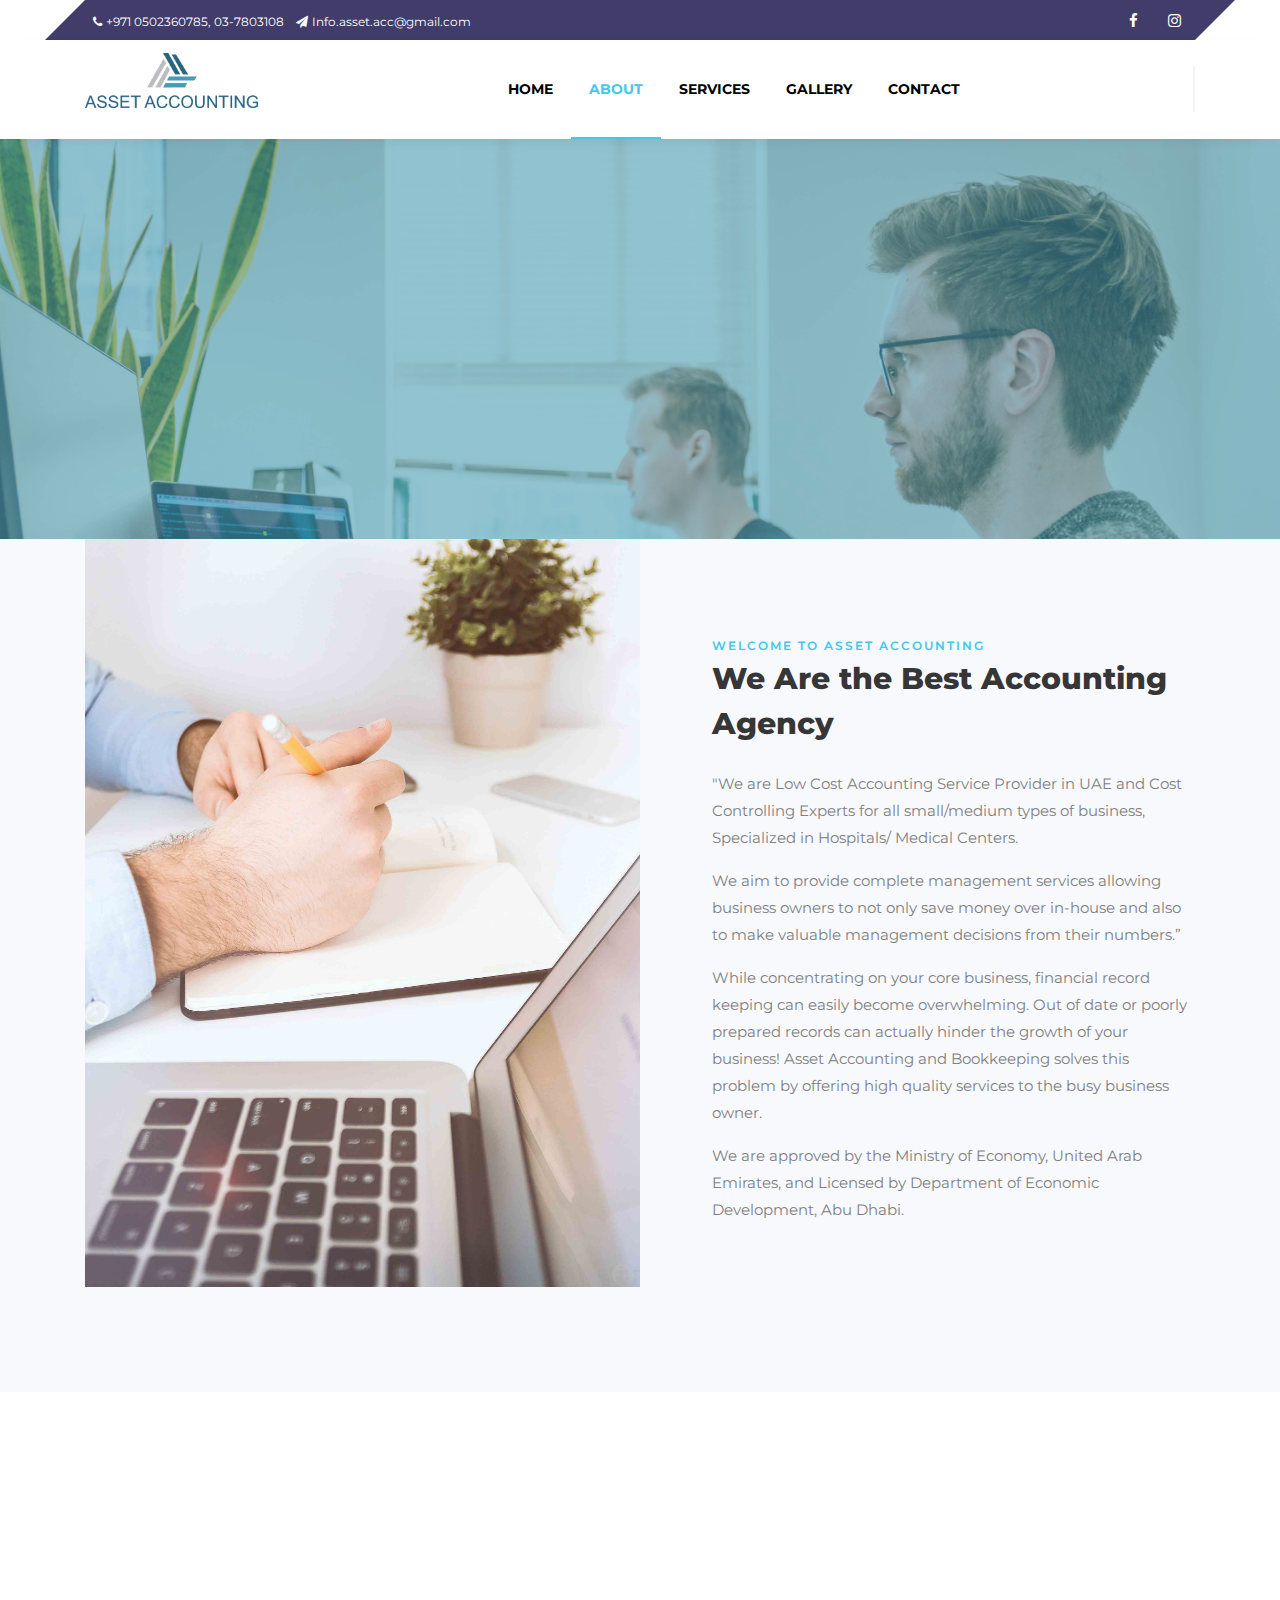
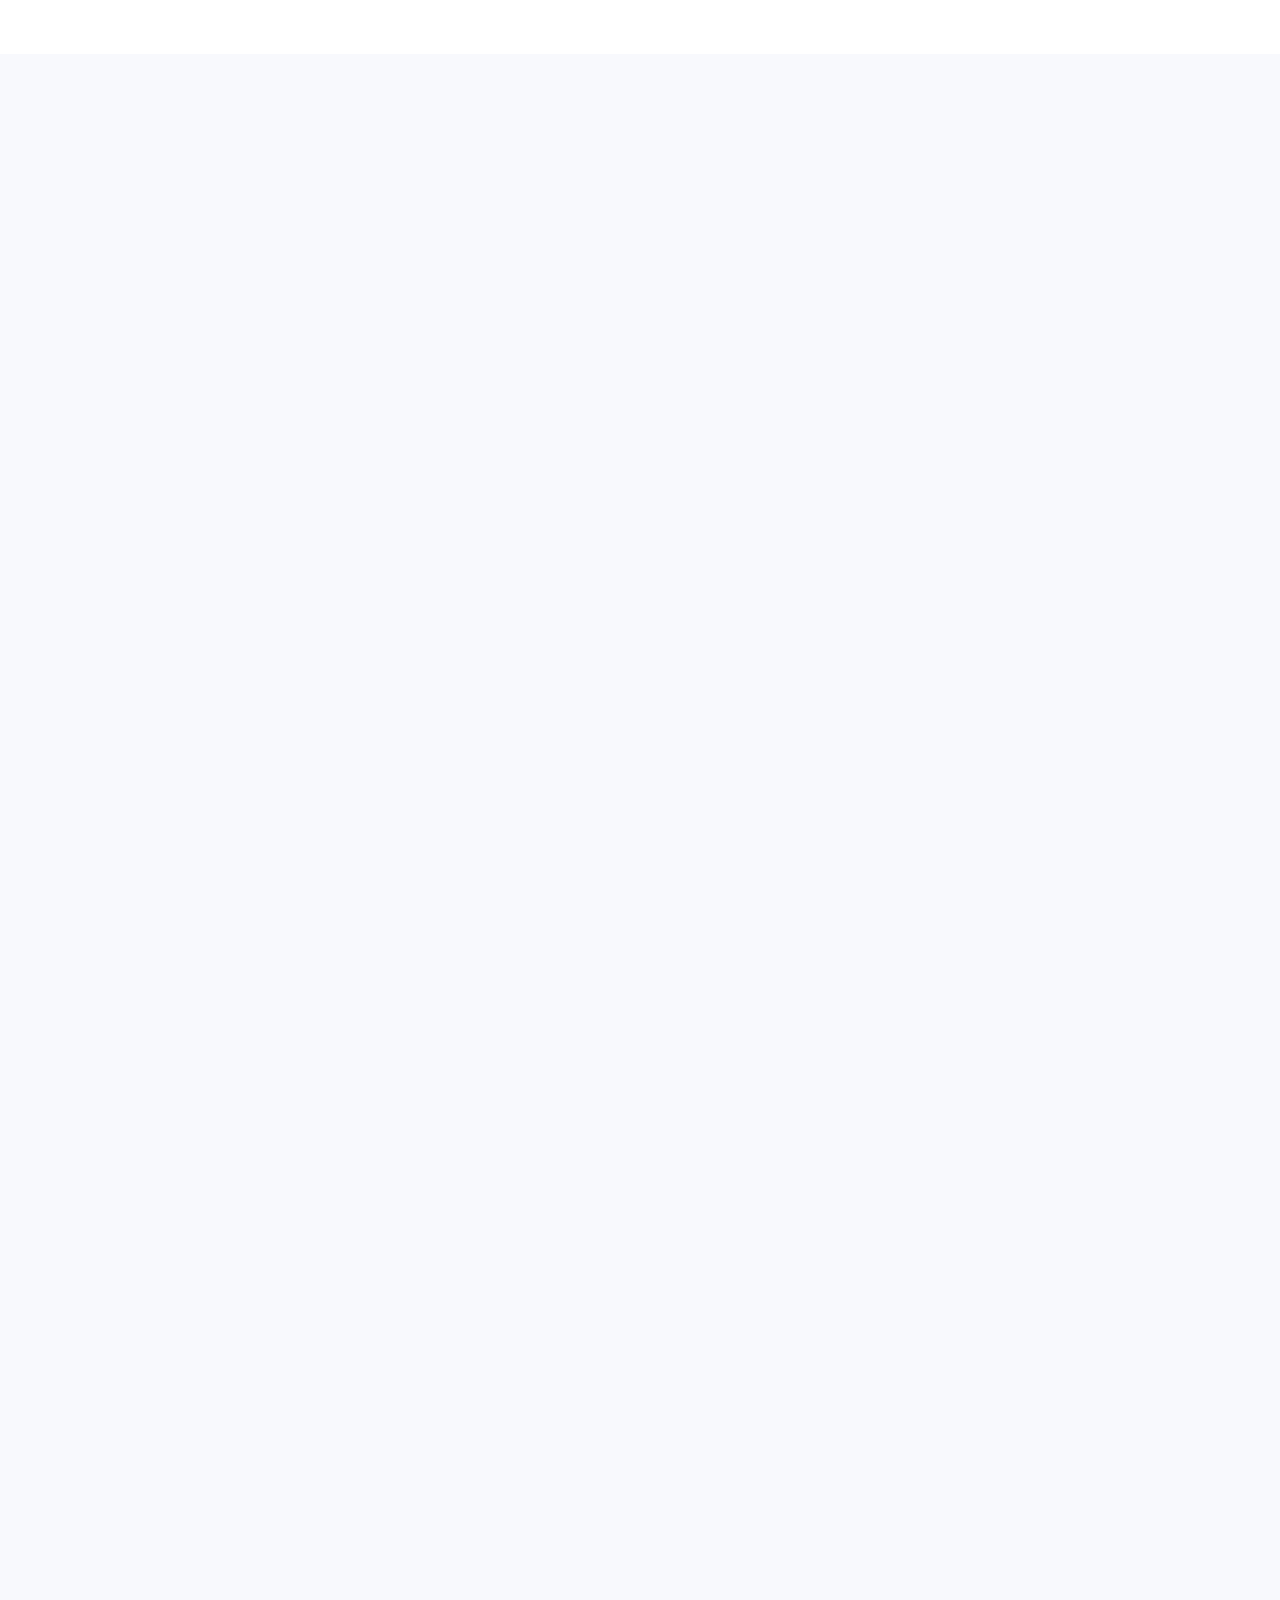
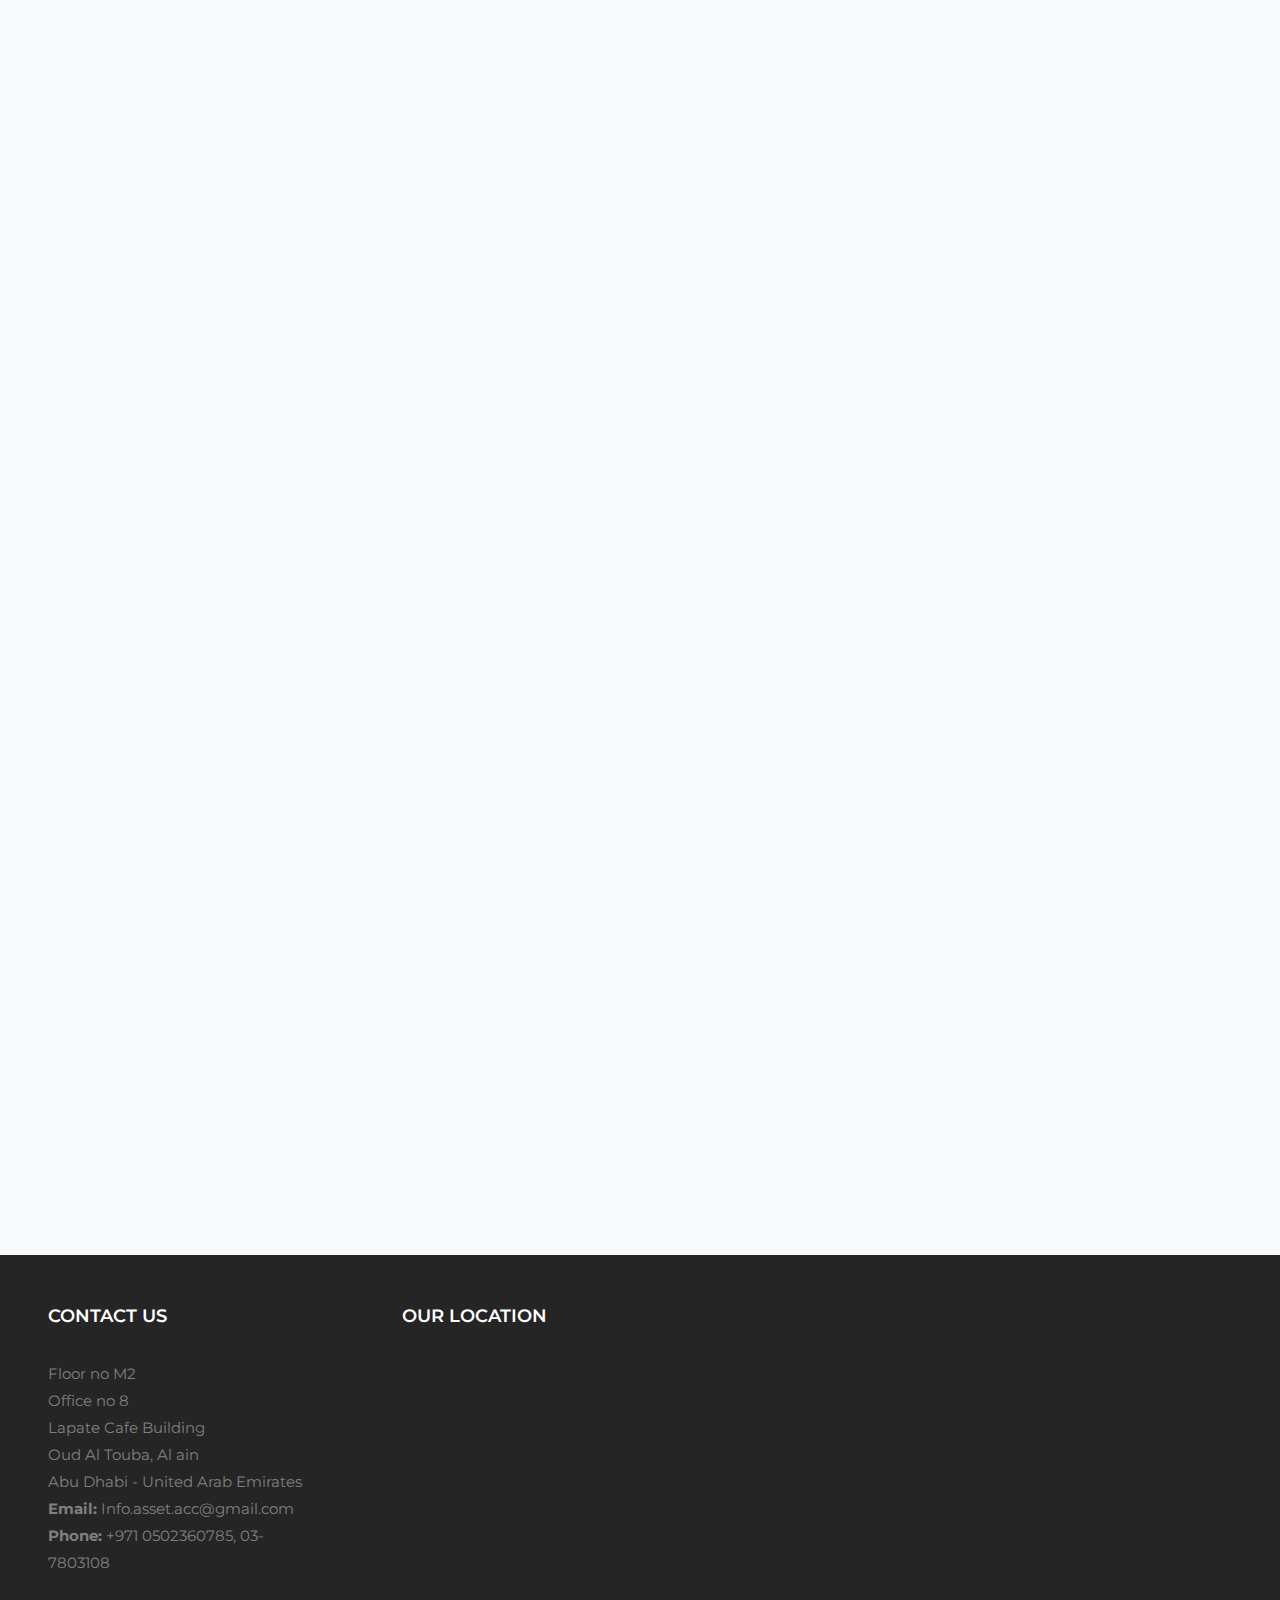
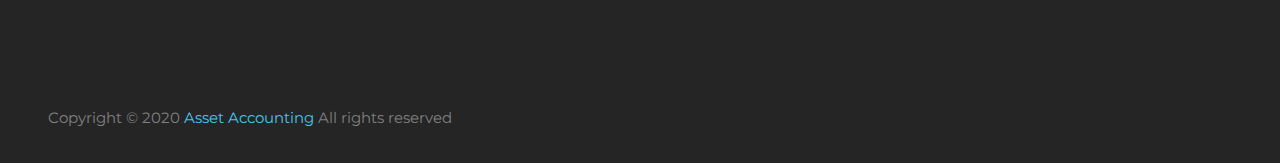
<file: about.html>
<!DOCTYPE html>
<html lang="en">
<script async="" src="https://www.google-analytics.com/analytics.js"></script>
  
<!-- Mirrored from localhost/about by HTTrack Website Copier/3.x [XR&CO'2014], Mon, 07 Nov 2022 20:03:33 GMT -->
<!-- Added by HTTrack --><meta http-equiv="content-type" content="text/html;charset=UTF-8" /><!-- /Added by HTTrack -->
<head>
   <meta charset="utf-8">
<title>Asset Accounting | your accounting pain ends here.</title>
<meta name="keywords" content="accounting assets auditing consulting consultancy taxoffice vatservice outsource cfoservice bestaccounting agency goodwillaccounting">
<meta name="description" content="Asset accounting is an accounting agency which is the Low Cost Accounting Service Provider in UAE and Cost Controlling Experts for all small/medium types of business, Specialized in Hospitals/ Medical Centers.">
<meta name="viewport" content="width=device-width,height=device-height,initial-scale=1,maximum-scale=1,user-scalable=no,shrink-to-fit=no,target-densityDpi=device-dpi">
<meta name="apple-mobile-web-app-capable" content="yes">
<link rel="canonical" href="index.html">
<meta property="og:type" content="article">
<meta property="og:title" content="Asset Accounting | your accounting pain ends here.">
<meta property="og:description" content="Asset accounting is an accounting agency which is the Low Cost Accounting Service Provider in UAE and Cost Controlling Experts for all small/medium types of business, Specialized in Hospitals/ Medical Centers.">
<meta property="og:site_name" content="Asset Accounting | accounting agency">
<meta property="og:url" content="/">
    <link href="assets/website/images/asset-logo.png" rel="icon" sizes="192x192" type="image/png">
    <link href="https://fonts.googleapis.com/css?family=Montserrat:200,300,400,500,600,700,800&amp;display=swap" rel="stylesheet">

    <link rel="stylesheet" href="https://stackpath.bootstrapcdn.com/font-awesome/4.7.0/css/font-awesome.min.css">

    <link rel="stylesheet" href="assets/website/css/animate.css">

    <link rel="stylesheet" href="assets/website/css/owl.carousel.min.css">
    <link rel="stylesheet" href="assets/website/css/owl.theme.default.min.css">
    <link rel="stylesheet" href="assets/website/css/magnific-popup.css">

    <link rel="stylesheet" href="assets/website/css/flaticon.css">
    <link rel="stylesheet" href="assets/website/css/style.css">
    <link rel="stylesheet" href="https://cdnjs.cloudflare.com/ajax/libs/font-awesome/4.7.0/css/font-awesome.min.css">
	<style>
	.services .icon span {
    font-size: 124px;
    color: #e6e6e6;
	}
	@media  only screen and (max-width: 600px){
#head-logo {
        margin-top: -2%;
    margin-bottom: -17px;

	}
	.icon-test{

	}


}
@media (max-width: 991.98px){
.ftco-navbar-light {
    margin-top: 8%;
}
}
.text-left {
    text-align: left !important;

}
.block-7 .icon-test{
    width: 70px;
    height: 70px;
    border-radius: 50%;
    background: #42c8ec;
    -webkit-box-shadow: 0px 10px 30px -4px rgba(0, 0, 0, 0.15);
    -moz-box-shadow: 0px 10px 30px -4px rgba(0, 0, 0, 0.15);
    box-shadow: 0px 10px 30px -4px rgba(0, 0, 0, 0.15);

    margin-top: -65px;
}
.icon-test span {
    font-size: 40px;
    color: #fff;
}
.block-7 .excerpt {
    margin-top: 18px;

}
.text-center {
    text-align: -webkit-center;
}
    </style>
<style>
    /* width */
    ::-webkit-scrollbar {
      width: 5px;
    }

    /* Track */
    ::-webkit-scrollbar-track {
      box-shadow: inset 0 0 5px grey;
      border-radius: 5px;
    }

    /* Handle */
    ::-webkit-scrollbar-thumb {
      background: rgb(4, 211, 248);
      border-radius: 25px;
    }

    /* Handle on hover */
    ::-webkit-scrollbar-thumb:hover {
      background: #0294d8;
    }
</style>
  </head>
  <body>

    <div class="wrap">
			<div class="container">
				<div class="row">
					<div class="col-md-12">
						<div class="bg-wrap">
							<div class="row">
								<div class="col-md-6 d-flex align-items-center">
									<p class="mb-0 phone pl-md-2">
										<a href="#" class="mr-2"><span class="fa fa-phone mr-1"></span>+971 0502360785, 03-7803108</a>
										<a href="#"><span class="fa fa-paper-plane mr-1"></span>Info.asset.acc@gmail.com</a>
									</p>
								</div>
								<div class="col-md-6 d-flex justify-content-md-end">
									<div class="social-media">
						    		<p class="mb-0 d-flex">
						    			<a href="https://www.facebook.com/749990675160080?referrer=whatsapp" class="d-flex align-items-center justify-content-center"><span class="fa fa-facebook"><i class="sr-only">Facebook</i></span></a>
						    			<!-- <a href="#" class="d-flex align-items-center justify-content-center"><span class="fa fa-twitter"><i class="sr-only">Twitter</i></span></a> -->
						    			<a href="https://www.instagram.com/assetaccounting/" class="d-flex align-items-center justify-content-center"><span class="fa fa-instagram"><i class="sr-only">Instagram</i></span></a>
						    			<!-- <a href="#" class="d-flex align-items-center justify-content-center"><span class="fa fa-dribbble"><i class="sr-only">Dribbble</i></span></a> -->
						    		</p>
					        </div>
								</div>
							</div>
						</div>
					</div>
				</div>
			</div>
		</div>
		<nav class="navbar navbar-expand-lg navbar-dark ftco_navbar bg-dark ftco-navbar-light" id="ftco-navbar">
	    <div class="container">
	    	<a class="navbar-brand" href="index.html"><img src="assets/website/images/asset-logo.png" id="head-logo"style="max-height: 55px; margin-top: -10%;" alt="Asset Accounting"></a>
	    	<form action="#" class="searchform order-sm-start order-lg-last">

        </form>
	      <button class="navbar-toggler" type="button" data-toggle="collapse" data-target="#ftco-nav" aria-controls="ftco-nav" aria-expanded="false" aria-label="Toggle navigation">
	        <span class="fa fa-bars"></span> Menu
	      </button>
	      <div class="collapse navbar-collapse" id="ftco-nav">
	        <ul class="navbar-nav m-auto">
	        	<li class="nav-item"><a href="index.html" class="nav-link">Home</a></li>
	        	<li class="nav-item active"><a href="about.html" class="nav-link">About</a></li>
	        	<li class="nav-item"><a href="#serv" class="nav-link">Services</a></li>
				<li class="nav-item"><a href="index.html#gallery" class="nav-link">Gallery</a></li>
	          <li class="nav-item"><a href="contact.html" class="nav-link">Contact</a></li>
	        </ul>
	      </div>
	    </div>
	  </nav>
    <!-- END nav -->
    <section class="hero-wrap hero-wrap-2" style="background-image: url(assets/website/images/bg_4.jpg);" data-stellar-background-ratio="0.5">
      <div class="overlay"></div>
      <div class="container">
        <div class="row no-gutters slider-text align-items-end">
          <div class="col-md-9 ftco-animate pb-5">
          	<p class="breadcrumbs mb-2"><span class="mr-2"><a href="index.html">Home <i class="ion-ios-arrow-forward"></i></a></span> <span>About us <i class="ion-ios-arrow-forward"></i></span></p>
            <h1 class="mb-0 bread">About Us</h1>
          </div>
        </div>
      </div>
    </section>

    <section class="ftco-section ftco-no-pt bg-light">
    	<div class="container">
    		<div class="row d-flex no-gutters">
    			<div class="col-md-6 d-flex">
    				<div class="img img-video d-flex align-self-stretch align-items-center justify-content-center justify-content-md-center mb-4 mb-sm-0" style="background-image:url(assets/website/images/about/2.jpg)">
    				</div>
    			</div>
    			<div class="col-md-6 pl-md-5 py-md-5">
    				<div class="heading-section pl-md-4 pt-md-5">
    					<span class="subheading">Welcome to Asset Accounting</span>
	            <h2 class="mb-4">We Are the Best Accounting Agency</h2>
	            <p>&quot;We are Low Cost Accounting Service Provider in UAE and Cost Controlling Experts for all small/medium
types of business, Specialized in Hospitals/ Medical Centers.
				</p>
	            <p>We aim to provide complete management services allowing business owners to not only save money
over in-house and also to make valuable management decisions from their numbers.”
				</p>
				<p>While concentrating on your core business, financial record keeping can easily become overwhelming.
Out of date or poorly prepared records can actually hinder the growth of your business! Asset Accounting
and Bookkeeping solves this problem by offering high quality services to the busy business owner.
				</p>
				<p>We are approved by the Ministry of Economy, United Arab Emirates, and Licensed by Department of
Economic Development, Abu Dhabi.
				</p>
    				</div>
	        </div>
        </div>
    	</div>
    </section>
 <section class="ftco-section bg-light ftco-no-pt" style="padding: 2em 0;background: #fff !important;    margin-top: 43px;">
    	<div class="container">
    		<div class="row">

          <div class="col-md-6 col-lg-12 d-flex services align-self-stretch px-4 ftco-animate">
            <div class="d-block">
              <div class="icon d-flex mr-2">
            		<span class="flaticon-budget"></span>
              </div>
              <div class="media-body">
                <h3 class="heading">OUR VISION</h3>
                <p> Accounting outsourcing at Asset Accounting and Bookkeeping is intended to assist our clients in reaching
their objectives by helping them better understand their finances to help drive more profits to the bottom-
line and enable firms to grow their business without having to grow their staff infrastructure. We study the
problems you are facing and give periodic advice to bring your cost down thus enable you to save more
money to have more profitable business.
We also aim to support the Health sector entities in handling their claims in an organized/timely manner
in accordance and in line with Insurance companies/Health Authority guidelines and applicable laws.</p>
              </div>
            </div>
          </div>


        </div>
    	</div>
    </section>
	<section class="ftco-section bg-light " style="padding: 2em 0;" id="serv">
    	<div class="container">
    		<div class="row justify-content-center pb-5 mb-3">
          <div class="col-md-7 heading-section text-center ftco-animate">
          	<!-- <span class="subheading">Price &amp; Plans</span> -->
            <h2>Our Services</h2>
          </div>
        </div>

        <div class="row">
                                    <div class="col-md-6 col-lg-6 ftco-animate" id="account">
                <div class="block-7 cardh">
                <div class="text-center" style="text-align:-webkit-center"><div class="icon-test d-flex align-items-center justify-content-center"><span class="fa fa-credit-card"></span></div>
	            	<span class="excerpt d-block text-center"> ACCOUNTING &amp; FINANCIAL SERVICES</span>
                  </div>
                  <div class="scroll">
                    <p>

<p>Providing financial information to our clients in a timely and accurate manner is commitment that we feel cannot be compromised. Our firm with qualified and expertized accountants provides a full range of accounting service and support which includes:</p><ul class="pricing-text mb-5"><li><span class="fa fa-check mr-2"></span>Book Keeping Services (Part time &amp; Full time)</li><li><span class="fa fa-check mr-2"></span>Financial statement preparation and analysis</li><li><span class="fa fa-check mr-2"></span>Cash management and cash flow projections</li><li><span class="fa fa-check mr-2"></span>General ledger account reconciliations and maintenance</li><li><span class="fa fa-check mr-2"></span>Budgeting and budget performance reporting</li><li><span class="fa fa-check mr-2"></span>Training and supervising the existing accountants.</li><li><span class="fa fa-check mr-2"></span>Bank reconciliations</li><li><span class="fa fa-check mr-2"></span>Managing payables &amp; receivables.</li><li><span class="fa fa-check mr-2"></span>Inventory analysis</li><li><span class="fa fa-check mr-2"></span>Updating of Backlog Accounts</li><li><span class="fa fa-check mr-2"></span>Vat Consultancy</li></ul>

<br></p>
                  </div>
                </div>
              </div>
                                      <div class="col-md-6 col-lg-6 ftco-animate" id="account">
                <div class="block-7 cardh">
                <div class="text-center" style="text-align:-webkit-center"><div class="icon-test d-flex align-items-center justify-content-center"><span class="fa fa-dollar"></span></div>
	            	<span class="excerpt d-block text-center"> CFO SERVICES</span>
                  </div>
                  <div class="scroll">
                    <p>

<p>An entrepreneur managing a growing business needs a strategic partner to lead &amp; manage the financial aspects of the business. As part time CFO we support company management in administrative, financial, and risk management operations of the company. Our services include the development of a financial and operational strategy, Designing, implementing &amp; monitoring internal control mechanism to preserve company assets. We ensure timely reporting of financial results and analytical review of the same for operational efficiency. Summary of various services offered by us is briefed here below:</p><ul class="pricing-text mb-5"><li><span class="fa fa-check mr-2"></span>Assist in formulating the company’s long-term plan, future direction and supporting tactical initiatives</li><li><span class="fa fa-check mr-2"></span>Implementation of strategic business plans &amp; monitoring the progress</li><li><span class="fa fa-check mr-2"></span>Helping Budgeting process &amp; Manage the capital request</li><li><span class="fa fa-check mr-2"></span>Participate in key decisions as a member of the executive management team</li><li><span class="fa fa-check mr-2"></span>Assisting company management in business valuation, due diligence and negotiations during acquisitions</li><li><span class="fa fa-check mr-2"></span>Providing feasibility study report.</li><li><span class="fa fa-check mr-2"></span>Ensuring issuance of accurate financial information to company management</li><li><span class="fa fa-check mr-2"></span>Reporting financial results to the board of directors with analysis</li></ul>

<br></p>
                  </div>
                </div>
              </div>
                                      <div class="col-md-6 col-lg-6 ftco-animate" id="account">
                <div class="block-7 cardh">
                <div class="text-center" style="text-align:-webkit-center"><div class="icon-test d-flex align-items-center justify-content-center"><span class="fa fa-cubes"></span></div>
	            	<span class="excerpt d-block text-center"> REVENUE CYCLE MANAGEMENT (PROVIDING EXPERIENCED CODERS ON SITE AND OFF SITE)</span>
                  </div>
                  <div class="scroll">
                    <p>

</p><ul class="pricing-text mb-5"><li><span class="fa fa-check mr-2"></span>Claim submission/Resubmission/Billing.</li><li><span class="fa fa-check mr-2"></span>Insurance follow up with collection team</li><li><span class="fa fa-check mr-2"></span>Quick response to denials and increasing collection percentage</li><li><span class="fa fa-check mr-2"></span>Analysis &amp; recovery of old outstanding’s</li><li><span class="fa fa-check mr-2"></span>Assure to give 80% resubmission revenue</li><li><span class="fa fa-check mr-2"></span>Daily reporting system</li><li><span class="fa fa-check mr-2"></span>Payer wise/Doctor wise submission report.</li><li><span class="fa fa-check mr-2"></span>Denial summery payer wise/doctor wise/department wise</li><li><span class="fa fa-check mr-2"></span>Year/month wise reports for both submission/resubmission</li><li><span class="fa fa-check mr-2"></span>Reception training for billing and insurance</li><li><span class="fa fa-check mr-2"></span>Medical staff training for documentations as per TASNEEF/JDA</li><li><span class="fa fa-check mr-2"></span>Doctors Documentation Training as per TASNEEF/JDA</li><li><span class="fa fa-check mr-2"></span>Complete documentation support for TASNEEF</li><li><span class="fa fa-check mr-2"></span>TASNEEF audit representation</li><li><span class="fa fa-check mr-2"></span>ICD training for required staff</li><li><span class="fa fa-check mr-2"></span>Certificate issues for trained staff</li><li><span class="fa fa-check mr-2"></span>In-house coder support available as per request</li><li><span class="fa fa-check mr-2"></span>Updating new guidelines time to time</li><li><span class="fa fa-check mr-2"></span>Resubmission and documentation training provided by Doctors with experience in U.A.E coding system</li></ul>

<br><p></p>
                  </div>
                </div>
              </div>
                                      <div class="col-md-6 col-lg-6 ftco-animate" id="account">
                <div class="block-7 cardh">
                <div class="text-center" style="text-align:-webkit-center"><div class="icon-test d-flex align-items-center justify-content-center"><span class="fa fa-industry"></span></div>
	            	<span class="excerpt d-block text-center"> PAYROLL SERVICES</span>
                  </div>
                  <div class="scroll">
                    <p>

</p><div><div><div><p>Management of payroll can become complex if not properly handled since a salary involves several perquisites and benefits instead of only wage calculation for example leave, vacation expense, insurance, medical benefits etc. In order to simplify the process and divert your main focus to growth of the business instead of wasting time on research of laws and regulations regarding salaries and wages, hire one of the best payroll management service available at Asset Accounting &amp; Consultancy services. Our Services Includes:</p><ul class="pricing-text mb-5"><li><span class="fa fa-check mr-2"></span>Employee Database Management: - All the employee information and data will be uploaded in the system accurately. Separate employee files will be created and regular information updates will be performed.</li><li><span class="fa fa-check mr-2"></span>Leave management – We will do the leave balance calculation for you which might get complicated at times. The leave application by the employees and the approval workflow will also be managed by our team</li><li><span class="fa fa-check mr-2"></span>Payroll processing – We will manage the pay cycle as well as reconcile the current pay with the previous month’s pay. The payroll processing includes calculation of regular pay, vacation pay and the full and final settlement. Before finalizing the payroll, our team will ensure that you review it and approve it for further procedures.</li><li><span class="fa fa-check mr-2"></span>Salary disbursal – We will use the Wage Protection System (WPS) to generate the employee file as well as the pay slip. The employees will be paid on your behalf automatically through the WPS on time.</li><li><span class="fa fa-check mr-2"></span>Accruals and provisioning – Other benefits like tickets for official trips, vacation expenses and end of term benefits will be managed by our dedicated team so that neither you nor the employee have to face any complications regarding it.</li></ul></div></div></div><div><div><div><div><br>

</div></div></div></div><br><p></p>
                  </div>
                </div>
              </div>
                                      <div class="col-md-6 col-lg-6 ftco-animate" id="account">
                <div class="block-7 cardh">
                <div class="text-center" style="text-align:-webkit-center"><div class="icon-test d-flex align-items-center justify-content-center"><span class="fa fa-line-chart"></span></div>
	            	<span class="excerpt d-block text-center"> AUDIT &amp; ASSURANCE SERVICES</span>
                  </div>
                  <div class="scroll">
                    <p>

Audit is a detailed examination of Financial Statements with an eventual objective to provide an opinion, whether it represents a true and fair picture of the company. We assist our clients with an in-depth analysis of their operations and advise them on critical risk areas and possible opportunities for improvement. With our integrated approach to internal audit, we help them to boost performance and add value to their operations.

<br></p>
                  </div>
                </div>
              </div>
                                      <div class="col-md-6 col-lg-6 ftco-animate" id="account">
                <div class="block-7 cardh">
                <div class="text-center" style="text-align:-webkit-center"><div class="icon-test d-flex align-items-center justify-content-center"><span class="fa fa-group"></span></div>
	            	<span class="excerpt d-block text-center"> CONSULTANCY SERVICES FOR HOSPITALS/MEDICAL CENTERS</span>
                  </div>
                  <div class="scroll">
                    <p>

</p><br>&nbsp; &nbsp; &nbsp; WE PROVIDE YOU STAFF:<div><div>

<br><p></p><ul class="pricing-text mb-5"><li><span class="fa fa-check mr-2"></span>Hourly, daily, weekly and monthly basis</li></ul><p></p></div></div>
                  </div>
                </div>
              </div>
              
            </div>


		    </div>

    	</div>
    </section>



     <footer class="footer">
			<div class="container-fluid px-lg-5">
				<div class="row">
					<div class="col-md-9 py-5">
						<div class="row">
							<div class="col-md-4 mb-md-0 mb-4">
								<h2 class="footer-heading">Contact us</h2>
								<p>Floor no M2 <br>
								Office no 8 <br>
								Lapate Cafe Building <br>
								Oud Al Touba, Al ain<br>
								Abu Dhabi - United Arab Emirates<br>
								<strong>Email: </strong> Info.asset.acc@gmail.com<br>
								<strong>Phone: </strong> +971 0502360785, 03-7803108
								</p>
								<ul class="ftco-footer-social p-0">
		              <!-- <li class="ftco-animate"><a href="#" data-toggle="tooltip" data-placement="top" title="Twitter"><span class="fa fa-twitter"></span></a></li> -->
		              <li class="ftco-animate"><a href="https://www.facebook.com/749990675160080?referrer=whatsapp" data-toggle="tooltip" data-placement="top" title="Facebook"><span class="fa fa-facebook"></span></a></li>
		              <li class="ftco-animate"><a href="https://www.instagram.com/assetaccounting/" data-toggle="tooltip" data-placement="top" title="Instagram"><span class="fa fa-instagram"></span></a></li>
<li class="ftco-animate"><a href="https://twitter.com/AccountingAsset/" data-toggle="tooltip" data-placement="top" title="Twitter"><span class="fa fa-twitter"></span></a></li>		            
</ul>
							</div>
							<div class="col-md-8">
								<div class="row justify-content-center">
									<div class="col-md-12 col-lg-10">
										<div class="row">
											<div class="col-md-12 mb-md-0 mb-4">
												<h2 class="footer-heading">Our Location</h2>
												<div style="width: 100%"><iframe width="100%" height="280px" src="https://www.google.com/maps/embed?pb=!1m18!1m12!1m3!1d909.6017160623763!2d55.76021400889023!3d24.227544582294325!2m3!1f0!2f0!3f0!3m2!1i1024!2i768!4f13.1!3m3!1m2!1s0x0%3A0x9d970a5baf1e2d88!2zMjTCsDEzJzQwLjkiTiA1NcKwNDUnMzUuOSJF!5e0!3m2!1sen!2sin!4v1649567942977!5m2!1sen!2sin" frameborder="0" scrolling="no" marginheight="0" marginwidth="0"><a href="https://www.mapsdirections.info/en/measure-map-radius/">www.mapsdirections.info</a></iframe></div>


											</div>


										</div>
									</div>
								</div>
							</div>
						</div>
						<div class="row mt-md-5">
							<div class="col-md-12">
								<p class="copyright">
					  Copyright &copy; 2020 <a href="#">Asset Accounting</a> All rights reserved
					 </p>
							</div>
						</div>
					</div>
					
				</div>
			</div>
		</footer>

  <!-- back to top button -->
  <a href="#" class="back-to-top" style=""><i class="fa fa-chevron-up"></i></a>


  <!-- loader -->
  <div id="ftco-loader" class="show fullscreen"><svg class="circular" width="48px" height="48px"><circle class="path-bg" cx="24" cy="24" r="22" fill="none" stroke-width="4" stroke="#ffffff"/><circle class="path" cx="24" cy="24" r="22" fill="none" stroke-width="4" stroke-miterlimit="10" stroke="#0294d8"/></svg></div>


  <script src="assets/website/js/jquery.min.js"></script>
  <script src="assets/website/js/jquery-migrate-3.0.1.min.js"></script>
  <script src="assets/website/js/popper.min.js"></script>
  <script src="assets/website/js/bootstrap.min.js"></script>
  <script src="assets/website/js/jquery.easing.1.3.js"></script>
  <script src="assets/website/js/jquery.waypoints.min.js"></script>
  <script src="assets/website/js/jquery.stellar.min.js"></script>
  <script src="assets/website/js/jquery.animateNumber.min.js"></script>
  <script src="assets/website/js/owl.carousel.min.js"></script>
  <script src="assets/website/js/jquery.magnific-popup.min.js"></script>
  <script src="assets/website/js/scrollax.min.js"></script>

  <script src="assets/website/js/main.js"></script>

  </body>

<!-- Mirrored from localhost/about by HTTrack Website Copier/3.x [XR&CO'2014], Mon, 07 Nov 2022 20:03:34 GMT -->
</html>
</file>
<file: assets/website/css/flaticon.css>
@font-face {
  font-family: "Flaticon";
  src: url("../fonts/flaticon/font/Flaticon.eot");
  src: url("../fonts/flaticon/font/Flaticond41d.eot?#iefix") format("embedded-opentype"),
       url("../fonts/flaticon/font/Flaticon.woff") format("woff"),
       url("../fonts/flaticon/font/Flaticon.ttf") format("truetype"),
       url("../fonts/flaticon/font/Flaticon.svg#Flaticon") format("svg");
  font-weight: normal;
  font-style: normal;
}

@media screen and (-webkit-min-device-pixel-ratio:0) {
  @font-face {
    font-family: "Flaticon";
    src: url("../fonts/flaticon/font/Flaticon.svg#Flaticon") format("svg");
  }
}

[class^="flaticon-"]:before, [class*=" flaticon-"]:before,
[class^="flaticon-"]:after, [class*=" flaticon-"]:after {   
  font-family: Flaticon;
  font-style: normal;
  font-weight: normal;
  font-variant: normal;
  text-transform: none;
  line-height: 1;

  /* Better Font Rendering =========== */
  -webkit-font-smoothing: antialiased;
  -moz-osx-font-smoothing: grayscale;
}

.flaticon-accountant:before { content: "\f100"; }
.flaticon-accounting:before { content: "\f101"; }
.flaticon-tax:before { content: "\f102"; }
.flaticon-wealth:before { content: "\f103"; }
.flaticon-accounting-1:before { content: "\f104"; }
.flaticon-loan:before { content: "\f105"; }
.flaticon-teamwork:before { content: "\f106"; }
.flaticon-budget:before { content: "\f107"; }
</file>
<file: assets/website/css/style.css>
:root {
  --blue: #007bff;
  --indigo: #6610f2;
  --purple: #6f42c1;
  --pink: #e83e8c;
  --red: #dc3545;
  --orange: #fd7e14;
  --yellow: #ffc107;
  --green: #28a745;
  --teal: #20c997;
  --cyan: #17a2b8;
  --white: #fff;
  --gray: #6c757d;
  --gray-dark: #343a40;
  --primary: #007bff;
  --secondary: #6c757d;
  --success: #28a745;
  --info: #17a2b8;
  --warning: #ffc107;
  --danger: #dc3545;
  --light: #f8f9fa;
  --dark: #343a40;
  --breakpoint-xs: 0;
  --breakpoint-sm: 576px;
  --breakpoint-md: 768px;
  --breakpoint-lg: 992px;
  --breakpoint-xl: 1200px;
  --font-family-sans-serif: -apple-system, BlinkMacSystemFont, "Segoe UI", Roboto, "Helvetica Neue", Arial, "Noto Sans", sans-serif, "Apple Color Emoji", "Segoe UI Emoji", "Segoe UI Symbol", "Noto Color Emoji";
  --font-family-monospace: SFMono-Regular, Menlo, Monaco, Consolas, "Liberation Mono", "Courier New", monospace; }

*,
*::before,
*::after {
  -webkit-box-sizing: border-box;
  box-sizing: border-box; }

html {
  font-family: sans-serif;
  line-height: 1.15;
  -webkit-text-size-adjust: 100%;
  -webkit-tap-highlight-color: rgba(0, 0, 0, 0); }

article, aside, figcaption, figure, footer, header, hgroup, main, nav, section {
  display: block; }

body {
  margin: 0;
  font-family: -apple-system, BlinkMacSystemFont, "Segoe UI", Roboto, "Helvetica Neue", Arial, "Noto Sans", sans-serif, "Apple Color Emoji", "Segoe UI Emoji", "Segoe UI Symbol", "Noto Color Emoji";
  font-size: 1rem;
  font-weight: 400;
  line-height: 1.5;
  color: #212529;
  text-align: left;
  background-color: #fff; }

[tabindex="-1"]:focus {
  outline: 0 !important; }

hr {
  -webkit-box-sizing: content-box;
  box-sizing: content-box;
  height: 0;
  overflow: visible; }

h1, h2, h3, h4, h5, h6 {
  margin-top: 0;
  margin-bottom: 0.5rem; }

p {
  margin-top: 0;
  margin-bottom: 1rem; }

abbr[title],
abbr[data-original-title] {
  text-decoration: underline;
  -webkit-text-decoration: underline dotted;
  text-decoration: underline dotted;
  cursor: help;
  border-bottom: 0;
  text-decoration-skip-ink: none; }

address {
  margin-bottom: 1rem;
  font-style: normal;
  line-height: inherit; }

ol,
ul,
dl {
  margin-top: 0;
  margin-bottom: 1rem; }

ol ol,
ul ul,
ol ul,
ul ol {
  margin-bottom: 0; }

dt {
  font-weight: 700; }

dd {
  margin-bottom: .5rem;
  margin-left: 0; }

blockquote {
  margin: 0 0 1rem; }

b,
strong {
  font-weight: bolder; }

small {
  font-size: 80%; }

sub,
sup {
  position: relative;
  font-size: 75%;
  line-height: 0;
  vertical-align: baseline; }

sub {
  bottom: -.25em; }

sup {
  top: -.5em; }

a {
  color: #007bff;
  text-decoration: none;
  background-color: transparent; }
  a:hover {
    color: #0056b3;
    text-decoration: underline; }

a:not([href]):not([tabindex]) {
  color: inherit;
  text-decoration: none; }
  a:not([href]):not([tabindex]):hover, a:not([href]):not([tabindex]):focus {
    color: inherit;
    text-decoration: none; }
  a:not([href]):not([tabindex]):focus {
    outline: 0; }

pre,
code,
kbd,
samp {
  font-family: SFMono-Regular, Menlo, Monaco, Consolas, "Liberation Mono", "Courier New", monospace;
  font-size: 1em; }

pre {
  margin-top: 0;
  margin-bottom: 1rem;
  overflow: auto; }

figure {
  margin: 0 0 1rem; }

img {
  vertical-align: middle;
  border-style: none; }

svg {
  overflow: hidden;
  vertical-align: middle; }

table {
  border-collapse: collapse; }

caption {
  padding-top: 0.75rem;
  padding-bottom: 0.75rem;
  color: #6c757d;
  text-align: left;
  caption-side: bottom; }

th {
  text-align: inherit; }

label {
  display: inline-block;
  margin-bottom: 0.5rem; }

button {
  border-radius: 0; }

button:focus {
  outline: 1px dotted;
  outline: 5px auto -webkit-focus-ring-color; }

input,
button,
select,
optgroup,
textarea {
  margin: 0;
  font-family: inherit;
  font-size: inherit;
  line-height: inherit; }

button,
input {
  overflow: visible; }

button,
select {
  text-transform: none; }

button,
[type="button"],
[type="reset"],
[type="submit"] {
  -webkit-appearance: button; }

button::-moz-focus-inner,
[type="button"]::-moz-focus-inner,
[type="reset"]::-moz-focus-inner,
[type="submit"]::-moz-focus-inner {
  padding: 0;
  border-style: none; }

input[type="radio"],
input[type="checkbox"] {
  -webkit-box-sizing: border-box;
  box-sizing: border-box;
  padding: 0; }

input[type="date"],
input[type="time"],
input[type="datetime-local"],
input[type="month"] {
  -webkit-appearance: listbox; }

textarea {
  overflow: auto;
  resize: vertical; }

fieldset {
  min-width: 0;
  padding: 0;
  margin: 0;
  border: 0; }

legend {
  display: block;
  width: 100%;
  max-width: 100%;
  padding: 0;
  margin-bottom: .5rem;
  font-size: 1.5rem;
  line-height: inherit;
  color: inherit;
  white-space: normal; }

progress {
  vertical-align: baseline; }

[type="number"]::-webkit-inner-spin-button,
[type="number"]::-webkit-outer-spin-button {
  height: auto; }

[type="search"] {
  outline-offset: -2px;
  -webkit-appearance: none; }

[type="search"]::-webkit-search-decoration {
  -webkit-appearance: none; }

::-webkit-file-upload-button {
  font: inherit;
  -webkit-appearance: button; }

output {
  display: inline-block; }

summary {
  display: list-item;
  cursor: pointer; }

template {
  display: none; }

[hidden] {
  display: none !important; }

h1, h2, h3, h4, h5, h6,
.h1, .h2, .h3, .h4, .h5, .h6 {
  margin-bottom: 0.5rem;
  font-family: inherit;
  font-weight: 500;
  line-height: 1.2;
  color: inherit; }

h1, .h1 {
  font-size: 2.5rem; }

h2, .h2 {
  font-size: 2rem; }

h3, .h3 {
  font-size: 1.75rem; }

h4, .h4 {
  font-size: 1.5rem; }

h5, .h5 {
  font-size: 1.25rem; }

h6, .h6 {
  font-size: 1rem; }

.lead {
  font-size: 1.25rem;
  font-weight: 300; }

.display-1 {
  font-size: 6rem;
  font-weight: 300;
  line-height: 1.2; }

.display-2 {
  font-size: 5.5rem;
  font-weight: 300;
  line-height: 1.2; }

.display-3 {
  font-size: 4.5rem;
  font-weight: 300;
  line-height: 1.2; }

.display-4 {
  font-size: 3.5rem;
  font-weight: 300;
  line-height: 1.2; }

hr {
  margin-top: 1rem;
  margin-bottom: 1rem;
  border: 0;
  border-top: 1px solid rgba(0, 0, 0, 0.1); }

small,
.small {
  font-size: 80%;
  font-weight: 400; }

mark,
.mark {
  padding: 0.2em;
  background-color: #fcf8e3; }

.list-unstyled {
  padding-left: 0;
  list-style: none; }

.list-inline {
  padding-left: 0;
  list-style: none; }

.list-inline-item {
  display: inline-block; }
  .list-inline-item:not(:last-child) {
    margin-right: 0.5rem; }

.initialism {
  font-size: 90%;
  text-transform: uppercase; }

.blockquote {
  margin-bottom: 1rem;
  font-size: 1.25rem; }

.blockquote-footer {
  display: block;
  font-size: 80%;
  color: #6c757d; }
  .blockquote-footer::before {
    content: "\2014\00A0"; }

.img-fluid {
  max-width: 100%;
  height: auto; }

.img-thumbnail {
  padding: 0.25rem;
  background-color: #fff;
  border: 1px solid #dee2e6;
  border-radius: 0.25rem;
  max-width: 100%;
  height: auto; }

.figure {
  display: inline-block; }

.figure-img {
  margin-bottom: 0.5rem;
  line-height: 1; }

.figure-caption {
  font-size: 90%;
  color: #6c757d; }

code {
  font-size: 87.5%;
  color: #e83e8c;
  word-break: break-word; }
  a > code {
    color: inherit; }

kbd {
  padding: 0.2rem 0.4rem;
  font-size: 87.5%;
  color: #fff;
  background-color: #212529;
  border-radius: 0.2rem; }
  kbd kbd {
    padding: 0;
    font-size: 100%;
    font-weight: 700; }

pre {
  display: block;
  font-size: 87.5%;
  color: #212529; }
  pre code {
    font-size: inherit;
    color: inherit;
    word-break: normal; }

.pre-scrollable {
  max-height: 340px;
  overflow-y: scroll; }

.container {
  width: 100%;
  padding-right: 15px;
  padding-left: 15px;
  margin-right: auto;
  margin-left: auto; }
  @media (min-width: 576px) {
    .container {
      max-width: 540px; } }
  @media (min-width: 768px) {
    .container {
      max-width: 720px; } }
  @media (min-width: 992px) {
    .container {
      max-width: 960px; } }
  @media (min-width: 1200px) {
    .container {
      max-width: 1140px; } }

.container-fluid {
  width: 100%;
  padding-right: 15px;
  padding-left: 15px;
  margin-right: auto;
  margin-left: auto; }

.row {
  display: -webkit-box;
  display: -ms-flexbox;
  display: flex;
  -ms-flex-wrap: wrap;
  flex-wrap: wrap;
  margin-right: -15px;
  margin-left: -15px; }

.no-gutters {
  margin-right: 0;
  margin-left: 0; }
  .no-gutters > .col,
  .no-gutters > [class*="col-"] {
    padding-right: 0;
    padding-left: 0; }

.col-1, .col-2, .col-3, .col-4, .col-5, .col-6, .col-7, .col-8, .col-9, .col-10, .col-11, .col-12, .col,
.col-auto, .col-sm-1, .col-sm-2, .col-sm-3, .col-sm-4, .col-sm-5, .col-sm-6, .col-sm-7, .col-sm-8, .col-sm-9, .col-sm-10, .col-sm-11, .col-sm-12, .col-sm,
.col-sm-auto, .col-md-1, .col-md-2, .col-md-3, .col-md-4, .col-md-5, .col-md-6, .col-md-7, .col-md-8, .col-md-9, .col-md-10, .col-md-11, .col-md-12, .col-md,
.col-md-auto, .col-lg-1, .col-lg-2, .col-lg-3, .col-lg-4, .col-lg-5, .col-lg-6, .col-lg-7, .col-lg-8, .col-lg-9, .col-lg-10, .col-lg-11, .col-lg-12, .col-lg,
.col-lg-auto, .col-xl-1, .col-xl-2, .col-xl-3, .col-xl-4, .col-xl-5, .col-xl-6, .col-xl-7, .col-xl-8, .col-xl-9, .col-xl-10, .col-xl-11, .col-xl-12, .col-xl,
.col-xl-auto {
  position: relative;
  width: 100%;
  padding-right: 15px;
  padding-left: 15px; }

.col {
  -ms-flex-preferred-size: 0;
  flex-basis: 0;
  -webkit-box-flex: 1;
  -ms-flex-positive: 1;
  flex-grow: 1;
  max-width: 100%; }

.col-auto {
  -webkit-box-flex: 0;
  -ms-flex: 0 0 auto;
  flex: 0 0 auto;
  width: auto;
  max-width: 100%; }

.col-1 {
  -webkit-box-flex: 0;
  -ms-flex: 0 0 8.33333%;
  flex: 0 0 8.33333%;
  max-width: 8.33333%; }

.col-2 {
  -webkit-box-flex: 0;
  -ms-flex: 0 0 16.66667%;
  flex: 0 0 16.66667%;
  max-width: 16.66667%; }

.col-3 {
  -webkit-box-flex: 0;
  -ms-flex: 0 0 25%;
  flex: 0 0 25%;
  max-width: 25%; }

.col-4 {
  -webkit-box-flex: 0;
  -ms-flex: 0 0 33.33333%;
  flex: 0 0 33.33333%;
  max-width: 33.33333%; }

.col-5 {
  -webkit-box-flex: 0;
  -ms-flex: 0 0 41.66667%;
  flex: 0 0 41.66667%;
  max-width: 41.66667%; }

.col-6 {
  -webkit-box-flex: 0;
  -ms-flex: 0 0 50%;
  flex: 0 0 50%;
  max-width: 50%; }

.col-7 {
  -webkit-box-flex: 0;
  -ms-flex: 0 0 58.33333%;
  flex: 0 0 58.33333%;
  max-width: 58.33333%; }

.col-8 {
  -webkit-box-flex: 0;
  -ms-flex: 0 0 66.66667%;
  flex: 0 0 66.66667%;
  max-width: 66.66667%; }

.col-9 {
  -webkit-box-flex: 0;
  -ms-flex: 0 0 75%;
  flex: 0 0 75%;
  max-width: 75%; }

.col-10 {
  -webkit-box-flex: 0;
  -ms-flex: 0 0 83.33333%;
  flex: 0 0 83.33333%;
  max-width: 83.33333%; }

.col-11 {
  -webkit-box-flex: 0;
  -ms-flex: 0 0 91.66667%;
  flex: 0 0 91.66667%;
  max-width: 91.66667%; }

.col-12 {
  -webkit-box-flex: 0;
  -ms-flex: 0 0 100%;
  flex: 0 0 100%;
  max-width: 100%; }

.order-first {
  -webkit-box-ordinal-group: 0;
  -ms-flex-order: -1;
  order: -1; }

.order-last {
  -webkit-box-ordinal-group: 14;
  -ms-flex-order: 13;
  order: 13; }

.order-0 {
  -webkit-box-ordinal-group: 1;
  -ms-flex-order: 0;
  order: 0; }

.order-1 {
  -webkit-box-ordinal-group: 2;
  -ms-flex-order: 1;
  order: 1; }

.order-2 {
  -webkit-box-ordinal-group: 3;
  -ms-flex-order: 2;
  order: 2; }

.order-3 {
  -webkit-box-ordinal-group: 4;
  -ms-flex-order: 3;
  order: 3; }

.order-4 {
  -webkit-box-ordinal-group: 5;
  -ms-flex-order: 4;
  order: 4; }

.order-5 {
  -webkit-box-ordinal-group: 6;
  -ms-flex-order: 5;
  order: 5; }

.order-6 {
  -webkit-box-ordinal-group: 7;
  -ms-flex-order: 6;
  order: 6; }

.order-7 {
  -webkit-box-ordinal-group: 8;
  -ms-flex-order: 7;
  order: 7; }

.order-8 {
  -webkit-box-ordinal-group: 9;
  -ms-flex-order: 8;
  order: 8; }

.order-9 {
  -webkit-box-ordinal-group: 10;
  -ms-flex-order: 9;
  order: 9; }

.order-10 {
  -webkit-box-ordinal-group: 11;
  -ms-flex-order: 10;
  order: 10; }

.order-11 {
  -webkit-box-ordinal-group: 12;
  -ms-flex-order: 11;
  order: 11; }

.order-12 {
  -webkit-box-ordinal-group: 13;
  -ms-flex-order: 12;
  order: 12; }

.offset-1 {
  margin-left: 8.33333%; }

.offset-2 {
  margin-left: 16.66667%; }

.offset-3 {
  margin-left: 25%; }

.offset-4 {
  margin-left: 33.33333%; }

.offset-5 {
  margin-left: 41.66667%; }

.offset-6 {
  margin-left: 50%; }

.offset-7 {
  margin-left: 58.33333%; }

.offset-8 {
  margin-left: 66.66667%; }

.offset-9 {
  margin-left: 75%; }

.offset-10 {
  margin-left: 83.33333%; }

.offset-11 {
  margin-left: 91.66667%; }

@media (min-width: 576px) {
  .col-sm {
    -ms-flex-preferred-size: 0;
    flex-basis: 0;
    -webkit-box-flex: 1;
    -ms-flex-positive: 1;
    flex-grow: 1;
    max-width: 100%; }
  .col-sm-auto {
    -webkit-box-flex: 0;
    -ms-flex: 0 0 auto;
    flex: 0 0 auto;
    width: auto;
    max-width: 100%; }
  .col-sm-1 {
    -webkit-box-flex: 0;
    -ms-flex: 0 0 8.33333%;
    flex: 0 0 8.33333%;
    max-width: 8.33333%; }
  .col-sm-2 {
    -webkit-box-flex: 0;
    -ms-flex: 0 0 16.66667%;
    flex: 0 0 16.66667%;
    max-width: 16.66667%; }
  .col-sm-3 {
    -webkit-box-flex: 0;
    -ms-flex: 0 0 25%;
    flex: 0 0 25%;
    max-width: 25%; }
  .col-sm-4 {
    -webkit-box-flex: 0;
    -ms-flex: 0 0 33.33333%;
    flex: 0 0 33.33333%;
    max-width: 33.33333%; }
  .col-sm-5 {
    -webkit-box-flex: 0;
    -ms-flex: 0 0 41.66667%;
    flex: 0 0 41.66667%;
    max-width: 41.66667%; }
  .col-sm-6 {
    -webkit-box-flex: 0;
    -ms-flex: 0 0 50%;
    flex: 0 0 50%;
    max-width: 50%; }
  .col-sm-7 {
    -webkit-box-flex: 0;
    -ms-flex: 0 0 58.33333%;
    flex: 0 0 58.33333%;
    max-width: 58.33333%; }
  .col-sm-8 {
    -webkit-box-flex: 0;
    -ms-flex: 0 0 66.66667%;
    flex: 0 0 66.66667%;
    max-width: 66.66667%; }
  .col-sm-9 {
    -webkit-box-flex: 0;
    -ms-flex: 0 0 75%;
    flex: 0 0 75%;
    max-width: 75%; }
  .col-sm-10 {
    -webkit-box-flex: 0;
    -ms-flex: 0 0 83.33333%;
    flex: 0 0 83.33333%;
    max-width: 83.33333%; }
  .col-sm-11 {
    -webkit-box-flex: 0;
    -ms-flex: 0 0 91.66667%;
    flex: 0 0 91.66667%;
    max-width: 91.66667%; }
  .col-sm-12 {
    -webkit-box-flex: 0;
    -ms-flex: 0 0 100%;
    flex: 0 0 100%;
    max-width: 100%; }
  .order-sm-first {
    -webkit-box-ordinal-group: 0;
    -ms-flex-order: -1;
    order: -1; }
  .order-sm-last {
    -webkit-box-ordinal-group: 14;
    -ms-flex-order: 13;
    order: 13; }
  .order-sm-0 {
    -webkit-box-ordinal-group: 1;
    -ms-flex-order: 0;
    order: 0; }
  .order-sm-1 {
    -webkit-box-ordinal-group: 2;
    -ms-flex-order: 1;
    order: 1; }
  .order-sm-2 {
    -webkit-box-ordinal-group: 3;
    -ms-flex-order: 2;
    order: 2; }
  .order-sm-3 {
    -webkit-box-ordinal-group: 4;
    -ms-flex-order: 3;
    order: 3; }
  .order-sm-4 {
    -webkit-box-ordinal-group: 5;
    -ms-flex-order: 4;
    order: 4; }
  .order-sm-5 {
    -webkit-box-ordinal-group: 6;
    -ms-flex-order: 5;
    order: 5; }
  .order-sm-6 {
    -webkit-box-ordinal-group: 7;
    -ms-flex-order: 6;
    order: 6; }
  .order-sm-7 {
    -webkit-box-ordinal-group: 8;
    -ms-flex-order: 7;
    order: 7; }
  .order-sm-8 {
    -webkit-box-ordinal-group: 9;
    -ms-flex-order: 8;
    order: 8; }
  .order-sm-9 {
    -webkit-box-ordinal-group: 10;
    -ms-flex-order: 9;
    order: 9; }
  .order-sm-10 {
    -webkit-box-ordinal-group: 11;
    -ms-flex-order: 10;
    order: 10; }
  .order-sm-11 {
    -webkit-box-ordinal-group: 12;
    -ms-flex-order: 11;
    order: 11; }
  .order-sm-12 {
    -webkit-box-ordinal-group: 13;
    -ms-flex-order: 12;
    order: 12; }
  .offset-sm-0 {
    margin-left: 0; }
  .offset-sm-1 {
    margin-left: 8.33333%; }
  .offset-sm-2 {
    margin-left: 16.66667%; }
  .offset-sm-3 {
    margin-left: 25%; }
  .offset-sm-4 {
    margin-left: 33.33333%; }
  .offset-sm-5 {
    margin-left: 41.66667%; }
  .offset-sm-6 {
    margin-left: 50%; }
  .offset-sm-7 {
    margin-left: 58.33333%; }
  .offset-sm-8 {
    margin-left: 66.66667%; }
  .offset-sm-9 {
    margin-left: 75%; }
  .offset-sm-10 {
    margin-left: 83.33333%; }
  .offset-sm-11 {
    margin-left: 91.66667%; } }

@media (min-width: 768px) {
  .col-md {
    -ms-flex-preferred-size: 0;
    flex-basis: 0;
    -webkit-box-flex: 1;
    -ms-flex-positive: 1;
    flex-grow: 1;
    max-width: 100%; }
  .col-md-auto {
    -webkit-box-flex: 0;
    -ms-flex: 0 0 auto;
    flex: 0 0 auto;
    width: auto;
    max-width: 100%; }
  .col-md-1 {
    -webkit-box-flex: 0;
    -ms-flex: 0 0 8.33333%;
    flex: 0 0 8.33333%;
    max-width: 8.33333%; }
  .col-md-2 {
    -webkit-box-flex: 0;
    -ms-flex: 0 0 16.66667%;
    flex: 0 0 16.66667%;
    max-width: 16.66667%; }
  .col-md-3 {
    -webkit-box-flex: 0;
    -ms-flex: 0 0 25%;
    flex: 0 0 25%;
    max-width: 25%; }
  .col-md-4 {
    -webkit-box-flex: 0;
    -ms-flex: 0 0 33.33333%;
    flex: 0 0 33.33333%;
    max-width: 33.33333%; }
  .col-md-5 {
    -webkit-box-flex: 0;
    -ms-flex: 0 0 41.66667%;
    flex: 0 0 41.66667%;
    max-width: 41.66667%; }
  .col-md-6 {
    -webkit-box-flex: 0;
    -ms-flex: 0 0 50%;
    flex: 0 0 50%;
    max-width: 50%; }
  .col-md-7 {
    -webkit-box-flex: 0;
    -ms-flex: 0 0 58.33333%;
    flex: 0 0 58.33333%;
    max-width: 58.33333%; }
  .col-md-8 {
    -webkit-box-flex: 0;
    -ms-flex: 0 0 66.66667%;
    flex: 0 0 66.66667%;
    max-width: 66.66667%; }
  .col-md-9 {
    -webkit-box-flex: 0;
    -ms-flex: 0 0 75%;
    flex: 0 0 75%;
    max-width: 75%; }
  .col-md-10 {
    -webkit-box-flex: 0;
    -ms-flex: 0 0 83.33333%;
    flex: 0 0 83.33333%;
    max-width: 83.33333%; }
  .col-md-11 {
    -webkit-box-flex: 0;
    -ms-flex: 0 0 91.66667%;
    flex: 0 0 91.66667%;
    max-width: 91.66667%; }
  .col-md-12 {
    -webkit-box-flex: 0;
    -ms-flex: 0 0 100%;
    flex: 0 0 100%;
    max-width: 100%; }
  .order-md-first {
    -webkit-box-ordinal-group: 0;
    -ms-flex-order: -1;
    order: -1; }
  .order-md-last {
    -webkit-box-ordinal-group: 14;
    -ms-flex-order: 13;
    order: 13; }
  .order-md-0 {
    -webkit-box-ordinal-group: 1;
    -ms-flex-order: 0;
    order: 0; }
  .order-md-1 {
    -webkit-box-ordinal-group: 2;
    -ms-flex-order: 1;
    order: 1; }
  .order-md-2 {
    -webkit-box-ordinal-group: 3;
    -ms-flex-order: 2;
    order: 2; }
  .order-md-3 {
    -webkit-box-ordinal-group: 4;
    -ms-flex-order: 3;
    order: 3; }
  .order-md-4 {
    -webkit-box-ordinal-group: 5;
    -ms-flex-order: 4;
    order: 4; }
  .order-md-5 {
    -webkit-box-ordinal-group: 6;
    -ms-flex-order: 5;
    order: 5; }
  .order-md-6 {
    -webkit-box-ordinal-group: 7;
    -ms-flex-order: 6;
    order: 6; }
  .order-md-7 {
    -webkit-box-ordinal-group: 8;
    -ms-flex-order: 7;
    order: 7; }
  .order-md-8 {
    -webkit-box-ordinal-group: 9;
    -ms-flex-order: 8;
    order: 8; }
  .order-md-9 {
    -webkit-box-ordinal-group: 10;
    -ms-flex-order: 9;
    order: 9; }
  .order-md-10 {
    -webkit-box-ordinal-group: 11;
    -ms-flex-order: 10;
    order: 10; }
  .order-md-11 {
    -webkit-box-ordinal-group: 12;
    -ms-flex-order: 11;
    order: 11; }
  .order-md-12 {
    -webkit-box-ordinal-group: 13;
    -ms-flex-order: 12;
    order: 12; }
  .offset-md-0 {
    margin-left: 0; }
  .offset-md-1 {
    margin-left: 8.33333%; }
  .offset-md-2 {
    margin-left: 16.66667%; }
  .offset-md-3 {
    margin-left: 25%; }
  .offset-md-4 {
    margin-left: 33.33333%; }
  .offset-md-5 {
    margin-left: 41.66667%; }
  .offset-md-6 {
    margin-left: 50%; }
  .offset-md-7 {
    margin-left: 58.33333%; }
  .offset-md-8 {
    margin-left: 66.66667%; }
  .offset-md-9 {
    margin-left: 75%; }
  .offset-md-10 {
    margin-left: 83.33333%; }
  .offset-md-11 {
    margin-left: 91.66667%; } }

@media (min-width: 992px) {
  .col-lg {
    -ms-flex-preferred-size: 0;
    flex-basis: 0;
    -webkit-box-flex: 1;
    -ms-flex-positive: 1;
    flex-grow: 1;
    max-width: 100%; }
  .col-lg-auto {
    -webkit-box-flex: 0;
    -ms-flex: 0 0 auto;
    flex: 0 0 auto;
    width: auto;
    max-width: 100%; }
  .col-lg-1 {
    -webkit-box-flex: 0;
    -ms-flex: 0 0 8.33333%;
    flex: 0 0 8.33333%;
    max-width: 8.33333%; }
  .col-lg-2 {
    -webkit-box-flex: 0;
    -ms-flex: 0 0 16.66667%;
    flex: 0 0 16.66667%;
    max-width: 16.66667%; }
  .col-lg-3 {
    -webkit-box-flex: 0;
    -ms-flex: 0 0 25%;
    flex: 0 0 25%;
    max-width: 25%; }
  .col-lg-4 {
    -webkit-box-flex: 0;
    -ms-flex: 0 0 33.33333%;
    flex: 0 0 33.33333%;
    max-width: 33.33333%; }
  .col-lg-5 {
    -webkit-box-flex: 0;
    -ms-flex: 0 0 41.66667%;
    flex: 0 0 41.66667%;
    max-width: 41.66667%; }
  .col-lg-6 {
    -webkit-box-flex: 0;
    -ms-flex: 0 0 50%;
    flex: 0 0 50%;
    max-width: 50%; }
  .col-lg-7 {
    -webkit-box-flex: 0;
    -ms-flex: 0 0 58.33333%;
    flex: 0 0 58.33333%;
    max-width: 58.33333%; }
  .col-lg-8 {
    -webkit-box-flex: 0;
    -ms-flex: 0 0 66.66667%;
    flex: 0 0 66.66667%;
    max-width: 66.66667%; }
  .col-lg-9 {
    -webkit-box-flex: 0;
    -ms-flex: 0 0 75%;
    flex: 0 0 75%;
    max-width: 75%; }
  .col-lg-10 {
    -webkit-box-flex: 0;
    -ms-flex: 0 0 83.33333%;
    flex: 0 0 83.33333%;
    max-width: 83.33333%; }
  .col-lg-11 {
    -webkit-box-flex: 0;
    -ms-flex: 0 0 91.66667%;
    flex: 0 0 91.66667%;
    max-width: 91.66667%; }
  .col-lg-12 {
    -webkit-box-flex: 0;
    -ms-flex: 0 0 100%;
    flex: 0 0 100%;
    max-width: 100%; }
  .order-lg-first {
    -webkit-box-ordinal-group: 0;
    -ms-flex-order: -1;
    order: -1; }
  .order-lg-last {
    -webkit-box-ordinal-group: 14;
    -ms-flex-order: 13;
    order: 13; }
  .order-lg-0 {
    -webkit-box-ordinal-group: 1;
    -ms-flex-order: 0;
    order: 0; }
  .order-lg-1 {
    -webkit-box-ordinal-group: 2;
    -ms-flex-order: 1;
    order: 1; }
  .order-lg-2 {
    -webkit-box-ordinal-group: 3;
    -ms-flex-order: 2;
    order: 2; }
  .order-lg-3 {
    -webkit-box-ordinal-group: 4;
    -ms-flex-order: 3;
    order: 3; }
  .order-lg-4 {
    -webkit-box-ordinal-group: 5;
    -ms-flex-order: 4;
    order: 4; }
  .order-lg-5 {
    -webkit-box-ordinal-group: 6;
    -ms-flex-order: 5;
    order: 5; }
  .order-lg-6 {
    -webkit-box-ordinal-group: 7;
    -ms-flex-order: 6;
    order: 6; }
  .order-lg-7 {
    -webkit-box-ordinal-group: 8;
    -ms-flex-order: 7;
    order: 7; }
  .order-lg-8 {
    -webkit-box-ordinal-group: 9;
    -ms-flex-order: 8;
    order: 8; }
  .order-lg-9 {
    -webkit-box-ordinal-group: 10;
    -ms-flex-order: 9;
    order: 9; }
  .order-lg-10 {
    -webkit-box-ordinal-group: 11;
    -ms-flex-order: 10;
    order: 10; }
  .order-lg-11 {
    -webkit-box-ordinal-group: 12;
    -ms-flex-order: 11;
    order: 11; }
  .order-lg-12 {
    -webkit-box-ordinal-group: 13;
    -ms-flex-order: 12;
    order: 12; }
  .offset-lg-0 {
    margin-left: 0; }
  .offset-lg-1 {
    margin-left: 8.33333%; }
  .offset-lg-2 {
    margin-left: 16.66667%; }
  .offset-lg-3 {
    margin-left: 25%; }
  .offset-lg-4 {
    margin-left: 33.33333%; }
  .offset-lg-5 {
    margin-left: 41.66667%; }
  .offset-lg-6 {
    margin-left: 50%; }
  .offset-lg-7 {
    margin-left: 58.33333%; }
  .offset-lg-8 {
    margin-left: 66.66667%; }
  .offset-lg-9 {
    margin-left: 75%; }
  .offset-lg-10 {
    margin-left: 83.33333%; }
  .offset-lg-11 {
    margin-left: 91.66667%; } }

@media (min-width: 1200px) {
  .col-xl {
    -ms-flex-preferred-size: 0;
    flex-basis: 0;
    -webkit-box-flex: 1;
    -ms-flex-positive: 1;
    flex-grow: 1;
    max-width: 100%; }
  .col-xl-auto {
    -webkit-box-flex: 0;
    -ms-flex: 0 0 auto;
    flex: 0 0 auto;
    width: auto;
    max-width: 100%; }
  .col-xl-1 {
    -webkit-box-flex: 0;
    -ms-flex: 0 0 8.33333%;
    flex: 0 0 8.33333%;
    max-width: 8.33333%; }
  .col-xl-2 {
    -webkit-box-flex: 0;
    -ms-flex: 0 0 16.66667%;
    flex: 0 0 16.66667%;
    max-width: 16.66667%; }
  .col-xl-3 {
    -webkit-box-flex: 0;
    -ms-flex: 0 0 25%;
    flex: 0 0 25%;
    max-width: 25%; }
  .col-xl-4 {
    -webkit-box-flex: 0;
    -ms-flex: 0 0 33.33333%;
    flex: 0 0 33.33333%;
    max-width: 33.33333%; }
  .col-xl-5 {
    -webkit-box-flex: 0;
    -ms-flex: 0 0 41.66667%;
    flex: 0 0 41.66667%;
    max-width: 41.66667%; }
  .col-xl-6 {
    -webkit-box-flex: 0;
    -ms-flex: 0 0 50%;
    flex: 0 0 50%;
    max-width: 50%; }
  .col-xl-7 {
    -webkit-box-flex: 0;
    -ms-flex: 0 0 58.33333%;
    flex: 0 0 58.33333%;
    max-width: 58.33333%; }
  .col-xl-8 {
    -webkit-box-flex: 0;
    -ms-flex: 0 0 66.66667%;
    flex: 0 0 66.66667%;
    max-width: 66.66667%; }
  .col-xl-9 {
    -webkit-box-flex: 0;
    -ms-flex: 0 0 75%;
    flex: 0 0 75%;
    max-width: 75%; }
  .col-xl-10 {
    -webkit-box-flex: 0;
    -ms-flex: 0 0 83.33333%;
    flex: 0 0 83.33333%;
    max-width: 83.33333%; }
  .col-xl-11 {
    -webkit-box-flex: 0;
    -ms-flex: 0 0 91.66667%;
    flex: 0 0 91.66667%;
    max-width: 91.66667%; }
  .col-xl-12 {
    -webkit-box-flex: 0;
    -ms-flex: 0 0 100%;
    flex: 0 0 100%;
    max-width: 100%; }
  .order-xl-first {
    -webkit-box-ordinal-group: 0;
    -ms-flex-order: -1;
    order: -1; }
  .order-xl-last {
    -webkit-box-ordinal-group: 14;
    -ms-flex-order: 13;
    order: 13; }
  .order-xl-0 {
    -webkit-box-ordinal-group: 1;
    -ms-flex-order: 0;
    order: 0; }
  .order-xl-1 {
    -webkit-box-ordinal-group: 2;
    -ms-flex-order: 1;
    order: 1; }
  .order-xl-2 {
    -webkit-box-ordinal-group: 3;
    -ms-flex-order: 2;
    order: 2; }
  .order-xl-3 {
    -webkit-box-ordinal-group: 4;
    -ms-flex-order: 3;
    order: 3; }
  .order-xl-4 {
    -webkit-box-ordinal-group: 5;
    -ms-flex-order: 4;
    order: 4; }
  .order-xl-5 {
    -webkit-box-ordinal-group: 6;
    -ms-flex-order: 5;
    order: 5; }
  .order-xl-6 {
    -webkit-box-ordinal-group: 7;
    -ms-flex-order: 6;
    order: 6; }
  .order-xl-7 {
    -webkit-box-ordinal-group: 8;
    -ms-flex-order: 7;
    order: 7; }
  .order-xl-8 {
    -webkit-box-ordinal-group: 9;
    -ms-flex-order: 8;
    order: 8; }
  .order-xl-9 {
    -webkit-box-ordinal-group: 10;
    -ms-flex-order: 9;
    order: 9; }
  .order-xl-10 {
    -webkit-box-ordinal-group: 11;
    -ms-flex-order: 10;
    order: 10; }
  .order-xl-11 {
    -webkit-box-ordinal-group: 12;
    -ms-flex-order: 11;
    order: 11; }
  .order-xl-12 {
    -webkit-box-ordinal-group: 13;
    -ms-flex-order: 12;
    order: 12; }
  .offset-xl-0 {
    margin-left: 0; }
  .offset-xl-1 {
    margin-left: 8.33333%; }
  .offset-xl-2 {
    margin-left: 16.66667%; }
  .offset-xl-3 {
    margin-left: 25%; }
  .offset-xl-4 {
    margin-left: 33.33333%; }
  .offset-xl-5 {
    margin-left: 41.66667%; }
  .offset-xl-6 {
    margin-left: 50%; }
  .offset-xl-7 {
    margin-left: 58.33333%; }
  .offset-xl-8 {
    margin-left: 66.66667%; }
  .offset-xl-9 {
    margin-left: 75%; }
  .offset-xl-10 {
    margin-left: 83.33333%; }
  .offset-xl-11 {
    margin-left: 91.66667%; } }

.table {
  width: 100%;
  margin-bottom: 1rem;
  background-color: transparent; }
  .table th,
  .table td {
    padding: 0.75rem;
    vertical-align: top;
    border-top: 1px solid #dee2e6; }
  .table thead th {
    vertical-align: bottom;
    border-bottom: 2px solid #dee2e6; }
  .table tbody + tbody {
    border-top: 2px solid #dee2e6; }
  .table .table {
    background-color: #fff; }

.table-sm th,
.table-sm td {
  padding: 0.3rem; }

.table-bordered {
  border: 1px solid #dee2e6; }
  .table-bordered th,
  .table-bordered td {
    border: 1px solid #dee2e6; }
  .table-bordered thead th,
  .table-bordered thead td {
    border-bottom-width: 2px; }

.table-borderless th,
.table-borderless td,
.table-borderless thead th,
.table-borderless tbody + tbody {
  border: 0; }

.table-striped tbody tr:nth-of-type(odd) {
  background-color: rgba(0, 0, 0, 0.05); }

.table-hover tbody tr:hover {
  background-color: rgba(0, 0, 0, 0.075); }

.table-primary,
.table-primary > th,
.table-primary > td {
  background-color: #b8daff; }

.table-primary th,
.table-primary td,
.table-primary thead th,
.table-primary tbody + tbody {
  border-color: #7abaff; }

.table-hover .table-primary:hover {
  background-color: #9fcdff; }
  .table-hover .table-primary:hover > td,
  .table-hover .table-primary:hover > th {
    background-color: #9fcdff; }

.table-secondary,
.table-secondary > th,
.table-secondary > td {
  background-color: #d6d8db; }

.table-secondary th,
.table-secondary td,
.table-secondary thead th,
.table-secondary tbody + tbody {
  border-color: #b3b7bb; }

.table-hover .table-secondary:hover {
  background-color: #c8cbcf; }
  .table-hover .table-secondary:hover > td,
  .table-hover .table-secondary:hover > th {
    background-color: #c8cbcf; }

.table-success,
.table-success > th,
.table-success > td {
  background-color: #c3e6cb; }

.table-success th,
.table-success td,
.table-success thead th,
.table-success tbody + tbody {
  border-color: #8fd19e; }

.table-hover .table-success:hover {
  background-color: #b1dfbb; }
  .table-hover .table-success:hover > td,
  .table-hover .table-success:hover > th {
    background-color: #b1dfbb; }

.table-info,
.table-info > th,
.table-info > td {
  background-color: #bee5eb; }

.table-info th,
.table-info td,
.table-info thead th,
.table-info tbody + tbody {
  border-color: #86cfda; }

.table-hover .table-info:hover {
  background-color: #abdde5; }
  .table-hover .table-info:hover > td,
  .table-hover .table-info:hover > th {
    background-color: #abdde5; }

.table-warning,
.table-warning > th,
.table-warning > td {
  background-color: #ffeeba; }

.table-warning th,
.table-warning td,
.table-warning thead th,
.table-warning tbody + tbody {
  border-color: #ffdf7e; }

.table-hover .table-warning:hover {
  background-color: #ffe8a1; }
  .table-hover .table-warning:hover > td,
  .table-hover .table-warning:hover > th {
    background-color: #ffe8a1; }

.table-danger,
.table-danger > th,
.table-danger > td {
  background-color: #f5c6cb; }

.table-danger th,
.table-danger td,
.table-danger thead th,
.table-danger tbody + tbody {
  border-color: #ed969e; }

.table-hover .table-danger:hover {
  background-color: #f1b0b7; }
  .table-hover .table-danger:hover > td,
  .table-hover .table-danger:hover > th {
    background-color: #f1b0b7; }

.table-light,
.table-light > th,
.table-light > td {
  background-color: #fdfdfe; }

.table-light th,
.table-light td,
.table-light thead th,
.table-light tbody + tbody {
  border-color: #fbfcfc; }

.table-hover .table-light:hover {
  background-color: #ececf6; }
  .table-hover .table-light:hover > td,
  .table-hover .table-light:hover > th {
    background-color: #ececf6; }

.table-dark,
.table-dark > th,
.table-dark > td {
  background-color: #c6c8ca; }

.table-dark th,
.table-dark td,
.table-dark thead th,
.table-dark tbody + tbody {
  border-color: #95999c; }

.table-hover .table-dark:hover {
  background-color: #b9bbbe; }
  .table-hover .table-dark:hover > td,
  .table-hover .table-dark:hover > th {
    background-color: #b9bbbe; }

.table-active,
.table-active > th,
.table-active > td {
  background-color: rgba(0, 0, 0, 0.075); }

.table-hover .table-active:hover {
  background-color: rgba(0, 0, 0, 0.075); }
  .table-hover .table-active:hover > td,
  .table-hover .table-active:hover > th {
    background-color: rgba(0, 0, 0, 0.075); }

.table .thead-dark th {
  color: #fff;
  background-color: #212529;
  border-color: #32383e; }

.table .thead-light th {
  color: #495057;
  background-color: #e9ecef;
  border-color: #dee2e6; }

.table-dark {
  color: #fff;
  background-color: #212529; }
  .table-dark th,
  .table-dark td,
  .table-dark thead th {
    border-color: #32383e; }
  .table-dark.table-bordered {
    border: 0; }
  .table-dark.table-striped tbody tr:nth-of-type(odd) {
    background-color: rgba(255, 255, 255, 0.05); }
  .table-dark.table-hover tbody tr:hover {
    background-color: rgba(255, 255, 255, 0.075); }

@media (max-width: 575.98px) {
  .table-responsive-sm {
    display: block;
    width: 100%;
    overflow-x: auto;
    -webkit-overflow-scrolling: touch;
    -ms-overflow-style: -ms-autohiding-scrollbar; }
    .table-responsive-sm > .table-bordered {
      border: 0; } }

@media (max-width: 767.98px) {
  .table-responsive-md {
    display: block;
    width: 100%;
    overflow-x: auto;
    -webkit-overflow-scrolling: touch;
    -ms-overflow-style: -ms-autohiding-scrollbar; }
    .table-responsive-md > .table-bordered {
      border: 0; } }

@media (max-width: 991.98px) {
  .table-responsive-lg {
    display: block;
    width: 100%;
    overflow-x: auto;
    -webkit-overflow-scrolling: touch;
    -ms-overflow-style: -ms-autohiding-scrollbar; }
    .table-responsive-lg > .table-bordered {
      border: 0; } }

@media (max-width: 1199.98px) {
  .table-responsive-xl {
    display: block;
    width: 100%;
    overflow-x: auto;
    -webkit-overflow-scrolling: touch;
    -ms-overflow-style: -ms-autohiding-scrollbar; }
    .table-responsive-xl > .table-bordered {
      border: 0; } }

.table-responsive {
  display: block;
  width: 100%;
  overflow-x: auto;
  -webkit-overflow-scrolling: touch;
  -ms-overflow-style: -ms-autohiding-scrollbar; }
  .table-responsive > .table-bordered {
    border: 0; }

.form-control {
  display: block;
  width: 100%;
  height: calc(2.25rem + 2px);
  padding: 0.375rem 0.75rem;
  font-size: 1rem;
  font-weight: 400;
  line-height: 1.5;
  color: #495057;
  background-color: #fff;
  background-clip: padding-box;
  border: 1px solid #ced4da;
  border-radius: 0.25rem;
  -webkit-transition: border-color 0.15s ease-in-out, -webkit-box-shadow 0.15s ease-in-out;
  transition: border-color 0.15s ease-in-out, -webkit-box-shadow 0.15s ease-in-out;
  -o-transition: border-color 0.15s ease-in-out, box-shadow 0.15s ease-in-out;
  transition: border-color 0.15s ease-in-out, box-shadow 0.15s ease-in-out;
  transition: border-color 0.15s ease-in-out, box-shadow 0.15s ease-in-out, -webkit-box-shadow 0.15s ease-in-out; }
  @media screen and (prefers-reduced-motion: reduce) {
    .form-control {
      -webkit-transition: none;
      -o-transition: none;
      transition: none; } }
  .form-control::-ms-expand {
    background-color: transparent;
    border: 0; }
  .form-control:focus {
    color: #495057;
    background-color: #fff;
    border-color: #80bdff;
    outline: 0;
    -webkit-box-shadow: 0 0 0 0.2rem rgba(0, 123, 255, 0.25);
    box-shadow: 0 0 0 0.2rem rgba(0, 123, 255, 0.25); }
  .form-control::-webkit-input-placeholder {
    color: #6c757d;
    opacity: 1; }
  .form-control:-ms-input-placeholder {
    color: #6c757d;
    opacity: 1; }
  .form-control::-ms-input-placeholder {
    color: #6c757d;
    opacity: 1; }
  .form-control::placeholder {
    color: #6c757d;
    opacity: 1; }
  .form-control:disabled, .form-control[readonly] {
    background-color: #e9ecef;
    opacity: 1; }

select.form-control:focus::-ms-value {
  color: #495057;
  background-color: #fff; }

.form-control-file,
.form-control-range {
  display: block;
  width: 100%; }

.col-form-label {
  padding-top: calc(0.375rem + 1px);
  padding-bottom: calc(0.375rem + 1px);
  margin-bottom: 0;
  font-size: inherit;
  line-height: 1.5; }

.col-form-label-lg {
  padding-top: calc(0.5rem + 1px);
  padding-bottom: calc(0.5rem + 1px);
  font-size: 1.25rem;
  line-height: 1.5; }

.col-form-label-sm {
  padding-top: calc(0.25rem + 1px);
  padding-bottom: calc(0.25rem + 1px);
  font-size: 0.875rem;
  line-height: 1.5; }

.form-control-plaintext {
  display: block;
  width: 100%;
  padding-top: 0.375rem;
  padding-bottom: 0.375rem;
  margin-bottom: 0;
  line-height: 1.5;
  color: #212529;
  background-color: transparent;
  border: solid transparent;
  border-width: 1px 0; }
  .form-control-plaintext.form-control-sm, .form-control-plaintext.form-control-lg {
    padding-right: 0;
    padding-left: 0; }

.form-control-sm {
  height: calc(1.8125rem + 2px);
  padding: 0.25rem 0.5rem;
  font-size: 0.875rem;
  line-height: 1.5;
  border-radius: 0.2rem; }

.form-control-lg {
  height: calc(2.875rem + 2px);
  padding: 0.5rem 1rem;
  font-size: 1.25rem;
  line-height: 1.5;
  border-radius: 0.3rem; }

select.form-control[size], select.form-control[multiple] {
  height: auto; }

textarea.form-control {
  height: auto; }

.form-group {
  margin-bottom: 1rem; }

.form-text {
  display: block;
  margin-top: 0.25rem; }

.form-row {
  display: -webkit-box;
  display: -ms-flexbox;
  display: flex;
  -ms-flex-wrap: wrap;
  flex-wrap: wrap;
  margin-right: -5px;
  margin-left: -5px; }
  .form-row > .col,
  .form-row > [class*="col-"] {
    padding-right: 5px;
    padding-left: 5px; }

.form-check {
  position: relative;
  display: block;
  padding-left: 1.25rem; }

.form-check-input {
  position: absolute;
  margin-top: 0.3rem;
  margin-left: -1.25rem; }
  .form-check-input:disabled ~ .form-check-label {
    color: #6c757d; }

.form-check-label {
  margin-bottom: 0; }

.form-check-inline {
  display: -webkit-inline-box;
  display: -ms-inline-flexbox;
  display: inline-flex;
  -webkit-box-align: center;
  -ms-flex-align: center;
  align-items: center;
  padding-left: 0;
  margin-right: 0.75rem; }
  .form-check-inline .form-check-input {
    position: static;
    margin-top: 0;
    margin-right: 0.3125rem;
    margin-left: 0; }

.valid-feedback {
  display: none;
  width: 100%;
  margin-top: 0.25rem;
  font-size: 80%;
  color: #28a745; }

.valid-tooltip {
  position: absolute;
  top: 100%;
  z-index: 5;
  display: none;
  max-width: 100%;
  padding: 0.25rem 0.5rem;
  margin-top: .1rem;
  font-size: 0.875rem;
  line-height: 1.5;
  color: #fff;
  background-color: rgba(40, 167, 69, 0.9);
  border-radius: 0.25rem; }

.was-validated .form-control:valid, .form-control.is-valid {
  border-color: #28a745;
  padding-right: 2.25rem;
  background-repeat: no-repeat;
  background-position: center right calc(2.25rem / 4);
  background-size: calc(2.25rem / 2) calc(2.25rem / 2);
  background-image: url("data:image/svg+xml,%3csvg xmlns='http://www.w3.org/2000/svg' viewBox='0 0 8 8'%3e%3cpath fill='%2328a745' d='M2.3 6.73L.6 4.53c-.4-1.04.46-1.4 1.1-.8l1.1 1.4 3.4-3.8c.6-.63 1.6-.27 1.2.7l-4 4.6c-.43.5-.8.4-1.1.1z'/%3e%3c/svg%3e"); }
  .was-validated .form-control:valid:focus, .form-control.is-valid:focus {
    border-color: #28a745;
    -webkit-box-shadow: 0 0 0 0.2rem rgba(40, 167, 69, 0.25);
    box-shadow: 0 0 0 0.2rem rgba(40, 167, 69, 0.25); }
  .was-validated .form-control:valid ~ .valid-feedback,
  .was-validated .form-control:valid ~ .valid-tooltip, .form-control.is-valid ~ .valid-feedback,
  .form-control.is-valid ~ .valid-tooltip {
    display: block; }

.was-validated textarea.form-control:valid, textarea.form-control.is-valid {
  padding-right: 2.25rem;
  background-position: top calc(2.25rem / 4) right calc(2.25rem / 4); }

.was-validated .custom-select:valid, .custom-select.is-valid {
  border-color: #28a745;
  padding-right: 3.4375rem;
  background: url("data:image/svg+xml,%3csvg xmlns='http://www.w3.org/2000/svg' viewBox='0 0 4 5'%3e%3cpath fill='%23343a40' d='M2 0L0 2h4zm0 5L0 3h4z'/%3e%3c/svg%3e") no-repeat right 0.75rem center/8px 10px, url("data:image/svg+xml,%3csvg xmlns='http://www.w3.org/2000/svg' viewBox='0 0 8 8'%3e%3cpath fill='%2328a745' d='M2.3 6.73L.6 4.53c-.4-1.04.46-1.4 1.1-.8l1.1 1.4 3.4-3.8c.6-.63 1.6-.27 1.2.7l-4 4.6c-.43.5-.8.4-1.1.1z'/%3e%3c/svg%3e") no-repeat center right 1.75rem/1.125rem 1.125rem; }
  .was-validated .custom-select:valid:focus, .custom-select.is-valid:focus {
    border-color: #28a745;
    -webkit-box-shadow: 0 0 0 0.2rem rgba(40, 167, 69, 0.25);
    box-shadow: 0 0 0 0.2rem rgba(40, 167, 69, 0.25); }
  .was-validated .custom-select:valid ~ .valid-feedback,
  .was-validated .custom-select:valid ~ .valid-tooltip, .custom-select.is-valid ~ .valid-feedback,
  .custom-select.is-valid ~ .valid-tooltip {
    display: block; }

.was-validated .form-control-file:valid ~ .valid-feedback,
.was-validated .form-control-file:valid ~ .valid-tooltip, .form-control-file.is-valid ~ .valid-feedback,
.form-control-file.is-valid ~ .valid-tooltip {
  display: block; }

.was-validated .form-check-input:valid ~ .form-check-label, .form-check-input.is-valid ~ .form-check-label {
  color: #28a745; }

.was-validated .form-check-input:valid ~ .valid-feedback,
.was-validated .form-check-input:valid ~ .valid-tooltip, .form-check-input.is-valid ~ .valid-feedback,
.form-check-input.is-valid ~ .valid-tooltip {
  display: block; }

.was-validated .custom-control-input:valid ~ .custom-control-label, .custom-control-input.is-valid ~ .custom-control-label {
  color: #28a745; }
  .was-validated .custom-control-input:valid ~ .custom-control-label::before, .custom-control-input.is-valid ~ .custom-control-label::before {
    border-color: #28a745; }

.was-validated .custom-control-input:valid ~ .valid-feedback,
.was-validated .custom-control-input:valid ~ .valid-tooltip, .custom-control-input.is-valid ~ .valid-feedback,
.custom-control-input.is-valid ~ .valid-tooltip {
  display: block; }

.was-validated .custom-control-input:valid:checked ~ .custom-control-label::before, .custom-control-input.is-valid:checked ~ .custom-control-label::before {
  border-color: #34ce57;
  background-color: #34ce57; }

.was-validated .custom-control-input:valid:focus ~ .custom-control-label::before, .custom-control-input.is-valid:focus ~ .custom-control-label::before {
  -webkit-box-shadow: 0 0 0 0.2rem rgba(40, 167, 69, 0.25);
  box-shadow: 0 0 0 0.2rem rgba(40, 167, 69, 0.25); }

.was-validated .custom-control-input:valid:focus:not(:checked) ~ .custom-control-label::before, .custom-control-input.is-valid:focus:not(:checked) ~ .custom-control-label::before {
  border-color: #28a745; }

.was-validated .custom-file-input:valid ~ .custom-file-label, .custom-file-input.is-valid ~ .custom-file-label {
  border-color: #28a745; }

.was-validated .custom-file-input:valid ~ .valid-feedback,
.was-validated .custom-file-input:valid ~ .valid-tooltip, .custom-file-input.is-valid ~ .valid-feedback,
.custom-file-input.is-valid ~ .valid-tooltip {
  display: block; }

.was-validated .custom-file-input:valid:focus ~ .custom-file-label, .custom-file-input.is-valid:focus ~ .custom-file-label {
  border-color: #28a745;
  -webkit-box-shadow: 0 0 0 0.2rem rgba(40, 167, 69, 0.25);
  box-shadow: 0 0 0 0.2rem rgba(40, 167, 69, 0.25); }

.invalid-feedback {
  display: none;
  width: 100%;
  margin-top: 0.25rem;
  font-size: 80%;
  color: #dc3545; }

.invalid-tooltip {
  position: absolute;
  top: 100%;
  z-index: 5;
  display: none;
  max-width: 100%;
  padding: 0.25rem 0.5rem;
  margin-top: .1rem;
  font-size: 0.875rem;
  line-height: 1.5;
  color: #fff;
  background-color: rgba(220, 53, 69, 0.9);
  border-radius: 0.25rem; }

.was-validated .form-control:invalid, .form-control.is-invalid {
  border-color: #dc3545;
  padding-right: 2.25rem;
  background-repeat: no-repeat;
  background-position: center right calc(2.25rem / 4);
  background-size: calc(2.25rem / 2) calc(2.25rem / 2);
  background-image: url("data:image/svg+xml,%3csvg xmlns='http://www.w3.org/2000/svg' fill='%23dc3545' viewBox='-2 -2 7 7'%3e%3cpath stroke='%23d9534f' d='M0 0l3 3m0-3L0 3'/%3e%3ccircle r='.5'/%3e%3ccircle cx='3' r='.5'/%3e%3ccircle cy='3' r='.5'/%3e%3ccircle cx='3' cy='3' r='.5'/%3e%3c/svg%3E"); }
  .was-validated .form-control:invalid:focus, .form-control.is-invalid:focus {
    border-color: #dc3545;
    -webkit-box-shadow: 0 0 0 0.2rem rgba(220, 53, 69, 0.25);
    box-shadow: 0 0 0 0.2rem rgba(220, 53, 69, 0.25); }
  .was-validated .form-control:invalid ~ .invalid-feedback,
  .was-validated .form-control:invalid ~ .invalid-tooltip, .form-control.is-invalid ~ .invalid-feedback,
  .form-control.is-invalid ~ .invalid-tooltip {
    display: block; }

.was-validated textarea.form-control:invalid, textarea.form-control.is-invalid {
  padding-right: 2.25rem;
  background-position: top calc(2.25rem / 4) right calc(2.25rem / 4); }

.was-validated .custom-select:invalid, .custom-select.is-invalid {
  border-color: #dc3545;
  padding-right: 3.4375rem;
  background: url("data:image/svg+xml,%3csvg xmlns='http://www.w3.org/2000/svg' viewBox='0 0 4 5'%3e%3cpath fill='%23343a40' d='M2 0L0 2h4zm0 5L0 3h4z'/%3e%3c/svg%3e") no-repeat right 0.75rem center/8px 10px, url("data:image/svg+xml,%3csvg xmlns='http://www.w3.org/2000/svg' fill='%23dc3545' viewBox='-2 -2 7 7'%3e%3cpath stroke='%23d9534f' d='M0 0l3 3m0-3L0 3'/%3e%3ccircle r='.5'/%3e%3ccircle cx='3' r='.5'/%3e%3ccircle cy='3' r='.5'/%3e%3ccircle cx='3' cy='3' r='.5'/%3e%3c/svg%3E") no-repeat center right 1.75rem/1.125rem 1.125rem; }
  .was-validated .custom-select:invalid:focus, .custom-select.is-invalid:focus {
    border-color: #dc3545;
    -webkit-box-shadow: 0 0 0 0.2rem rgba(220, 53, 69, 0.25);
    box-shadow: 0 0 0 0.2rem rgba(220, 53, 69, 0.25); }
  .was-validated .custom-select:invalid ~ .invalid-feedback,
  .was-validated .custom-select:invalid ~ .invalid-tooltip, .custom-select.is-invalid ~ .invalid-feedback,
  .custom-select.is-invalid ~ .invalid-tooltip {
    display: block; }

.was-validated .form-control-file:invalid ~ .invalid-feedback,
.was-validated .form-control-file:invalid ~ .invalid-tooltip, .form-control-file.is-invalid ~ .invalid-feedback,
.form-control-file.is-invalid ~ .invalid-tooltip {
  display: block; }

.was-validated .form-check-input:invalid ~ .form-check-label, .form-check-input.is-invalid ~ .form-check-label {
  color: #dc3545; }

.was-validated .form-check-input:invalid ~ .invalid-feedback,
.was-validated .form-check-input:invalid ~ .invalid-tooltip, .form-check-input.is-invalid ~ .invalid-feedback,
.form-check-input.is-invalid ~ .invalid-tooltip {
  display: block; }

.was-validated .custom-control-input:invalid ~ .custom-control-label, .custom-control-input.is-invalid ~ .custom-control-label {
  color: #dc3545; }
  .was-validated .custom-control-input:invalid ~ .custom-control-label::before, .custom-control-input.is-invalid ~ .custom-control-label::before {
    border-color: #dc3545; }

.was-validated .custom-control-input:invalid ~ .invalid-feedback,
.was-validated .custom-control-input:invalid ~ .invalid-tooltip, .custom-control-input.is-invalid ~ .invalid-feedback,
.custom-control-input.is-invalid ~ .invalid-tooltip {
  display: block; }

.was-validated .custom-control-input:invalid:checked ~ .custom-control-label::before, .custom-control-input.is-invalid:checked ~ .custom-control-label::before {
  border-color: #e4606d;
  background-color: #e4606d; }

.was-validated .custom-control-input:invalid:focus ~ .custom-control-label::before, .custom-control-input.is-invalid:focus ~ .custom-control-label::before {
  -webkit-box-shadow: 0 0 0 0.2rem rgba(220, 53, 69, 0.25);
  box-shadow: 0 0 0 0.2rem rgba(220, 53, 69, 0.25); }

.was-validated .custom-control-input:invalid:focus:not(:checked) ~ .custom-control-label::before, .custom-control-input.is-invalid:focus:not(:checked) ~ .custom-control-label::before {
  border-color: #dc3545; }

.was-validated .custom-file-input:invalid ~ .custom-file-label, .custom-file-input.is-invalid ~ .custom-file-label {
  border-color: #dc3545; }

.was-validated .custom-file-input:invalid ~ .invalid-feedback,
.was-validated .custom-file-input:invalid ~ .invalid-tooltip, .custom-file-input.is-invalid ~ .invalid-feedback,
.custom-file-input.is-invalid ~ .invalid-tooltip {
  display: block; }

.was-validated .custom-file-input:invalid:focus ~ .custom-file-label, .custom-file-input.is-invalid:focus ~ .custom-file-label {
  border-color: #dc3545;
  -webkit-box-shadow: 0 0 0 0.2rem rgba(220, 53, 69, 0.25);
  box-shadow: 0 0 0 0.2rem rgba(220, 53, 69, 0.25); }

.form-inline {
  display: -webkit-box;
  display: -ms-flexbox;
  display: flex;
  -webkit-box-orient: horizontal;
  -webkit-box-direction: normal;
  -ms-flex-flow: row wrap;
  flex-flow: row wrap;
  -webkit-box-align: center;
  -ms-flex-align: center;
  align-items: center; }
  .form-inline .form-check {
    width: 100%; }
  @media (min-width: 576px) {
    .form-inline label {
      display: -webkit-box;
      display: -ms-flexbox;
      display: flex;
      -webkit-box-align: center;
      -ms-flex-align: center;
      align-items: center;
      -webkit-box-pack: center;
      -ms-flex-pack: center;
      justify-content: center;
      margin-bottom: 0; }
    .form-inline .form-group {
      display: -webkit-box;
      display: -ms-flexbox;
      display: flex;
      -webkit-box-flex: 0;
      -ms-flex: 0 0 auto;
      flex: 0 0 auto;
      -webkit-box-orient: horizontal;
      -webkit-box-direction: normal;
      -ms-flex-flow: row wrap;
      flex-flow: row wrap;
      -webkit-box-align: center;
      -ms-flex-align: center;
      align-items: center;
      margin-bottom: 0; }
    .form-inline .form-control {
      display: inline-block;
      width: auto;
      vertical-align: middle; }
    .form-inline .form-control-plaintext {
      display: inline-block; }
    .form-inline .input-group,
    .form-inline .custom-select {
      width: auto; }
    .form-inline .form-check {
      display: -webkit-box;
      display: -ms-flexbox;
      display: flex;
      -webkit-box-align: center;
      -ms-flex-align: center;
      align-items: center;
      -webkit-box-pack: center;
      -ms-flex-pack: center;
      justify-content: center;
      width: auto;
      padding-left: 0; }
    .form-inline .form-check-input {
      position: relative;
      margin-top: 0;
      margin-right: 0.25rem;
      margin-left: 0; }
    .form-inline .custom-control {
      -webkit-box-align: center;
      -ms-flex-align: center;
      align-items: center;
      -webkit-box-pack: center;
      -ms-flex-pack: center;
      justify-content: center; }
    .form-inline .custom-control-label {
      margin-bottom: 0; } }

.btn {
  display: inline-block;
  font-weight: 400;
  color: #212529;
  text-align: center;
  vertical-align: middle;
  -webkit-user-select: none;
  -moz-user-select: none;
  -ms-user-select: none;
  user-select: none;
  background-color: transparent;
  border: 1px solid transparent;
  padding: 0.375rem 0.75rem;
  font-size: 1rem;
  line-height: 1.5;
  border-radius: 0.25rem;
  -webkit-transition: color 0.15s ease-in-out, background-color 0.15s ease-in-out, border-color 0.15s ease-in-out, -webkit-box-shadow 0.15s ease-in-out;
  transition: color 0.15s ease-in-out, background-color 0.15s ease-in-out, border-color 0.15s ease-in-out, -webkit-box-shadow 0.15s ease-in-out;
  -o-transition: color 0.15s ease-in-out, background-color 0.15s ease-in-out, border-color 0.15s ease-in-out, box-shadow 0.15s ease-in-out;
  transition: color 0.15s ease-in-out, background-color 0.15s ease-in-out, border-color 0.15s ease-in-out, box-shadow 0.15s ease-in-out;
  transition: color 0.15s ease-in-out, background-color 0.15s ease-in-out, border-color 0.15s ease-in-out, box-shadow 0.15s ease-in-out, -webkit-box-shadow 0.15s ease-in-out; }
  @media screen and (prefers-reduced-motion: reduce) {
    .btn {
      -webkit-transition: none;
      -o-transition: none;
      transition: none; } }
  .btn:hover {
    color: #212529;
    text-decoration: none; }
  .btn:focus, .btn.focus {
    outline: 0;
    -webkit-box-shadow: 0 0 0 0.2rem rgba(0, 123, 255, 0.25);
    box-shadow: 0 0 0 0.2rem rgba(0, 123, 255, 0.25); }
  .btn.disabled, .btn:disabled {
    opacity: 0.65; }
  .btn:not(:disabled):not(.disabled) {
    cursor: pointer; }

a.btn.disabled,
fieldset:disabled a.btn {
  pointer-events: none; }

.btn-primary {
  color: #fff;
  background-color: #007bff;
  border-color: #007bff; }
  .btn-primary:hover {
    color: #fff;
    background-color: #0069d9;
    border-color: #0062cc; }
  .btn-primary:focus, .btn-primary.focus {
    -webkit-box-shadow: 0 0 0 0.2rem rgba(38, 143, 255, 0.5);
    box-shadow: 0 0 0 0.2rem rgba(38, 143, 255, 0.5); }
  .btn-primary.disabled, .btn-primary:disabled {
    color: #fff;
    background-color: #007bff;
    border-color: #007bff; }
  .btn-primary:not(:disabled):not(.disabled):active, .btn-primary:not(:disabled):not(.disabled).active,
  .show > .btn-primary.dropdown-toggle {
    color: #fff;
    background-color: #0062cc;
    border-color: #005cbf; }
    .btn-primary:not(:disabled):not(.disabled):active:focus, .btn-primary:not(:disabled):not(.disabled).active:focus,
    .show > .btn-primary.dropdown-toggle:focus {
      -webkit-box-shadow: 0 0 0 0.2rem rgba(38, 143, 255, 0.5);
      box-shadow: 0 0 0 0.2rem rgba(38, 143, 255, 0.5); }

.btn-secondary {
  color: #fff;
  background-color: #6c757d;
  border-color: #6c757d; }
  .btn-secondary:hover {
    color: #fff;
    background-color: #5a6268;
    border-color: #545b62; }
  .btn-secondary:focus, .btn-secondary.focus {
    -webkit-box-shadow: 0 0 0 0.2rem rgba(130, 138, 145, 0.5);
    box-shadow: 0 0 0 0.2rem rgba(130, 138, 145, 0.5); }
  .btn-secondary.disabled, .btn-secondary:disabled {
    color: #fff;
    background-color: #6c757d;
    border-color: #6c757d; }
  .btn-secondary:not(:disabled):not(.disabled):active, .btn-secondary:not(:disabled):not(.disabled).active,
  .show > .btn-secondary.dropdown-toggle {
    color: #fff;
    background-color: #545b62;
    border-color: #4e555b; }
    .btn-secondary:not(:disabled):not(.disabled):active:focus, .btn-secondary:not(:disabled):not(.disabled).active:focus,
    .show > .btn-secondary.dropdown-toggle:focus {
      -webkit-box-shadow: 0 0 0 0.2rem rgba(130, 138, 145, 0.5);
      box-shadow: 0 0 0 0.2rem rgba(130, 138, 145, 0.5); }

.btn-success {
  color: #fff;
  background-color: #28a745;
  border-color: #28a745; }
  .btn-success:hover {
    color: #fff;
    background-color: #218838;
    border-color: #1e7e34; }
  .btn-success:focus, .btn-success.focus {
    -webkit-box-shadow: 0 0 0 0.2rem rgba(72, 180, 97, 0.5);
    box-shadow: 0 0 0 0.2rem rgba(72, 180, 97, 0.5); }
  .btn-success.disabled, .btn-success:disabled {
    color: #fff;
    background-color: #28a745;
    border-color: #28a745; }
  .btn-success:not(:disabled):not(.disabled):active, .btn-success:not(:disabled):not(.disabled).active,
  .show > .btn-success.dropdown-toggle {
    color: #fff;
    background-color: #1e7e34;
    border-color: #1c7430; }
    .btn-success:not(:disabled):not(.disabled):active:focus, .btn-success:not(:disabled):not(.disabled).active:focus,
    .show > .btn-success.dropdown-toggle:focus {
      -webkit-box-shadow: 0 0 0 0.2rem rgba(72, 180, 97, 0.5);
      box-shadow: 0 0 0 0.2rem rgba(72, 180, 97, 0.5); }

.btn-info {
  color: #fff;
  background-color: #17a2b8;
  border-color: #17a2b8; }
  .btn-info:hover {
    color: #fff;
    background-color: #138496;
    border-color: #117a8b; }
  .btn-info:focus, .btn-info.focus {
    -webkit-box-shadow: 0 0 0 0.2rem rgba(58, 176, 195, 0.5);
    box-shadow: 0 0 0 0.2rem rgba(58, 176, 195, 0.5); }
  .btn-info.disabled, .btn-info:disabled {
    color: #fff;
    background-color: #17a2b8;
    border-color: #17a2b8; }
  .btn-info:not(:disabled):not(.disabled):active, .btn-info:not(:disabled):not(.disabled).active,
  .show > .btn-info.dropdown-toggle {
    color: #fff;
    background-color: #117a8b;
    border-color: #10707f; }
    .btn-info:not(:disabled):not(.disabled):active:focus, .btn-info:not(:disabled):not(.disabled).active:focus,
    .show > .btn-info.dropdown-toggle:focus {
      -webkit-box-shadow: 0 0 0 0.2rem rgba(58, 176, 195, 0.5);
      box-shadow: 0 0 0 0.2rem rgba(58, 176, 195, 0.5); }

.btn-warning {
  color: #212529;
  background-color: #ffc107;
  border-color: #ffc107; }
  .btn-warning:hover {
    color: #212529;
    background-color: #e0a800;
    border-color: #d39e00; }
  .btn-warning:focus, .btn-warning.focus {
    -webkit-box-shadow: 0 0 0 0.2rem rgba(222, 170, 12, 0.5);
    box-shadow: 0 0 0 0.2rem rgba(222, 170, 12, 0.5); }
  .btn-warning.disabled, .btn-warning:disabled {
    color: #212529;
    background-color: #ffc107;
    border-color: #ffc107; }
  .btn-warning:not(:disabled):not(.disabled):active, .btn-warning:not(:disabled):not(.disabled).active,
  .show > .btn-warning.dropdown-toggle {
    color: #212529;
    background-color: #d39e00;
    border-color: #c69500; }
    .btn-warning:not(:disabled):not(.disabled):active:focus, .btn-warning:not(:disabled):not(.disabled).active:focus,
    .show > .btn-warning.dropdown-toggle:focus {
      -webkit-box-shadow: 0 0 0 0.2rem rgba(222, 170, 12, 0.5);
      box-shadow: 0 0 0 0.2rem rgba(222, 170, 12, 0.5); }

.btn-danger {
  color: #fff;
  background-color: #dc3545;
  border-color: #dc3545; }
  .btn-danger:hover {
    color: #fff;
    background-color: #c82333;
    border-color: #bd2130; }
  .btn-danger:focus, .btn-danger.focus {
    -webkit-box-shadow: 0 0 0 0.2rem rgba(225, 83, 97, 0.5);
    box-shadow: 0 0 0 0.2rem rgba(225, 83, 97, 0.5); }
  .btn-danger.disabled, .btn-danger:disabled {
    color: #fff;
    background-color: #dc3545;
    border-color: #dc3545; }
  .btn-danger:not(:disabled):not(.disabled):active, .btn-danger:not(:disabled):not(.disabled).active,
  .show > .btn-danger.dropdown-toggle {
    color: #fff;
    background-color: #bd2130;
    border-color: #b21f2d; }
    .btn-danger:not(:disabled):not(.disabled):active:focus, .btn-danger:not(:disabled):not(.disabled).active:focus,
    .show > .btn-danger.dropdown-toggle:focus {
      -webkit-box-shadow: 0 0 0 0.2rem rgba(225, 83, 97, 0.5);
      box-shadow: 0 0 0 0.2rem rgba(225, 83, 97, 0.5); }

.btn-light {
  color: #212529;
  background-color: #f8f9fa;
  border-color: #f8f9fa; }
  .btn-light:hover {
    color: #212529;
    background-color: #e2e6ea;
    border-color: #dae0e5; }
  .btn-light:focus, .btn-light.focus {
    -webkit-box-shadow: 0 0 0 0.2rem rgba(216, 217, 219, 0.5);
    box-shadow: 0 0 0 0.2rem rgba(216, 217, 219, 0.5); }
  .btn-light.disabled, .btn-light:disabled {
    color: #212529;
    background-color: #f8f9fa;
    border-color: #f8f9fa; }
  .btn-light:not(:disabled):not(.disabled):active, .btn-light:not(:disabled):not(.disabled).active,
  .show > .btn-light.dropdown-toggle {
    color: #212529;
    background-color: #dae0e5;
    border-color: #d3d9df; }
    .btn-light:not(:disabled):not(.disabled):active:focus, .btn-light:not(:disabled):not(.disabled).active:focus,
    .show > .btn-light.dropdown-toggle:focus {
      -webkit-box-shadow: 0 0 0 0.2rem rgba(216, 217, 219, 0.5);
      box-shadow: 0 0 0 0.2rem rgba(216, 217, 219, 0.5); }

.btn-dark {
  color: #fff;
  background-color: #343a40;
  border-color: #343a40; }
  .btn-dark:hover {
    color: #fff;
    background-color: #23272b;
    border-color: #1d2124; }
  .btn-dark:focus, .btn-dark.focus {
    -webkit-box-shadow: 0 0 0 0.2rem rgba(82, 88, 93, 0.5);
    box-shadow: 0 0 0 0.2rem rgba(82, 88, 93, 0.5); }
  .btn-dark.disabled, .btn-dark:disabled {
    color: #fff;
    background-color: #343a40;
    border-color: #343a40; }
  .btn-dark:not(:disabled):not(.disabled):active, .btn-dark:not(:disabled):not(.disabled).active,
  .show > .btn-dark.dropdown-toggle {
    color: #fff;
    background-color: #1d2124;
    border-color: #171a1d; }
    .btn-dark:not(:disabled):not(.disabled):active:focus, .btn-dark:not(:disabled):not(.disabled).active:focus,
    .show > .btn-dark.dropdown-toggle:focus {
      -webkit-box-shadow: 0 0 0 0.2rem rgba(82, 88, 93, 0.5);
      box-shadow: 0 0 0 0.2rem rgba(82, 88, 93, 0.5); }

.btn-outline-primary {
  color: #007bff;
  border-color: #007bff; }
  .btn-outline-primary:hover {
    color: #fff;
    background-color: #007bff;
    border-color: #007bff; }
  .btn-outline-primary:focus, .btn-outline-primary.focus {
    -webkit-box-shadow: 0 0 0 0.2rem rgba(0, 123, 255, 0.5);
    box-shadow: 0 0 0 0.2rem rgba(0, 123, 255, 0.5); }
  .btn-outline-primary.disabled, .btn-outline-primary:disabled {
    color: #007bff;
    background-color: transparent; }
  .btn-outline-primary:not(:disabled):not(.disabled):active, .btn-outline-primary:not(:disabled):not(.disabled).active,
  .show > .btn-outline-primary.dropdown-toggle {
    color: #fff;
    background-color: #007bff;
    border-color: #007bff; }
    .btn-outline-primary:not(:disabled):not(.disabled):active:focus, .btn-outline-primary:not(:disabled):not(.disabled).active:focus,
    .show > .btn-outline-primary.dropdown-toggle:focus {
      -webkit-box-shadow: 0 0 0 0.2rem rgba(0, 123, 255, 0.5);
      box-shadow: 0 0 0 0.2rem rgba(0, 123, 255, 0.5); }

.btn-outline-secondary {
  color: #6c757d;
  border-color: #6c757d; }
  .btn-outline-secondary:hover {
    color: #fff;
    background-color: #6c757d;
    border-color: #6c757d; }
  .btn-outline-secondary:focus, .btn-outline-secondary.focus {
    -webkit-box-shadow: 0 0 0 0.2rem rgba(108, 117, 125, 0.5);
    box-shadow: 0 0 0 0.2rem rgba(108, 117, 125, 0.5); }
  .btn-outline-secondary.disabled, .btn-outline-secondary:disabled {
    color: #6c757d;
    background-color: transparent; }
  .btn-outline-secondary:not(:disabled):not(.disabled):active, .btn-outline-secondary:not(:disabled):not(.disabled).active,
  .show > .btn-outline-secondary.dropdown-toggle {
    color: #fff;
    background-color: #6c757d;
    border-color: #6c757d; }
    .btn-outline-secondary:not(:disabled):not(.disabled):active:focus, .btn-outline-secondary:not(:disabled):not(.disabled).active:focus,
    .show > .btn-outline-secondary.dropdown-toggle:focus {
      -webkit-box-shadow: 0 0 0 0.2rem rgba(108, 117, 125, 0.5);
      box-shadow: 0 0 0 0.2rem rgba(108, 117, 125, 0.5); }

.btn-outline-success {
  color: #28a745;
  border-color: #28a745; }
  .btn-outline-success:hover {
    color: #fff;
    background-color: #28a745;
    border-color: #28a745; }
  .btn-outline-success:focus, .btn-outline-success.focus {
    -webkit-box-shadow: 0 0 0 0.2rem rgba(40, 167, 69, 0.5);
    box-shadow: 0 0 0 0.2rem rgba(40, 167, 69, 0.5); }
  .btn-outline-success.disabled, .btn-outline-success:disabled {
    color: #28a745;
    background-color: transparent; }
  .btn-outline-success:not(:disabled):not(.disabled):active, .btn-outline-success:not(:disabled):not(.disabled).active,
  .show > .btn-outline-success.dropdown-toggle {
    color: #fff;
    background-color: #28a745;
    border-color: #28a745; }
    .btn-outline-success:not(:disabled):not(.disabled):active:focus, .btn-outline-success:not(:disabled):not(.disabled).active:focus,
    .show > .btn-outline-success.dropdown-toggle:focus {
      -webkit-box-shadow: 0 0 0 0.2rem rgba(40, 167, 69, 0.5);
      box-shadow: 0 0 0 0.2rem rgba(40, 167, 69, 0.5); }

.btn-outline-info {
  color: #17a2b8;
  border-color: #17a2b8; }
  .btn-outline-info:hover {
    color: #fff;
    background-color: #17a2b8;
    border-color: #17a2b8; }
  .btn-outline-info:focus, .btn-outline-info.focus {
    -webkit-box-shadow: 0 0 0 0.2rem rgba(23, 162, 184, 0.5);
    box-shadow: 0 0 0 0.2rem rgba(23, 162, 184, 0.5); }
  .btn-outline-info.disabled, .btn-outline-info:disabled {
    color: #17a2b8;
    background-color: transparent; }
  .btn-outline-info:not(:disabled):not(.disabled):active, .btn-outline-info:not(:disabled):not(.disabled).active,
  .show > .btn-outline-info.dropdown-toggle {
    color: #fff;
    background-color: #17a2b8;
    border-color: #17a2b8; }
    .btn-outline-info:not(:disabled):not(.disabled):active:focus, .btn-outline-info:not(:disabled):not(.disabled).active:focus,
    .show > .btn-outline-info.dropdown-toggle:focus {
      -webkit-box-shadow: 0 0 0 0.2rem rgba(23, 162, 184, 0.5);
      box-shadow: 0 0 0 0.2rem rgba(23, 162, 184, 0.5); }

.btn-outline-warning {
  color: #ffc107;
  border-color: #ffc107; }
  .btn-outline-warning:hover {
    color: #212529;
    background-color: #ffc107;
    border-color: #ffc107; }
  .btn-outline-warning:focus, .btn-outline-warning.focus {
    -webkit-box-shadow: 0 0 0 0.2rem rgba(255, 193, 7, 0.5);
    box-shadow: 0 0 0 0.2rem rgba(255, 193, 7, 0.5); }
  .btn-outline-warning.disabled, .btn-outline-warning:disabled {
    color: #ffc107;
    background-color: transparent; }
  .btn-outline-warning:not(:disabled):not(.disabled):active, .btn-outline-warning:not(:disabled):not(.disabled).active,
  .show > .btn-outline-warning.dropdown-toggle {
    color: #212529;
    background-color: #ffc107;
    border-color: #ffc107; }
    .btn-outline-warning:not(:disabled):not(.disabled):active:focus, .btn-outline-warning:not(:disabled):not(.disabled).active:focus,
    .show > .btn-outline-warning.dropdown-toggle:focus {
      -webkit-box-shadow: 0 0 0 0.2rem rgba(255, 193, 7, 0.5);
      box-shadow: 0 0 0 0.2rem rgba(255, 193, 7, 0.5); }

.btn-outline-danger {
  color: #dc3545;
  border-color: #dc3545; }
  .btn-outline-danger:hover {
    color: #fff;
    background-color: #dc3545;
    border-color: #dc3545; }
  .btn-outline-danger:focus, .btn-outline-danger.focus {
    -webkit-box-shadow: 0 0 0 0.2rem rgba(220, 53, 69, 0.5);
    box-shadow: 0 0 0 0.2rem rgba(220, 53, 69, 0.5); }
  .btn-outline-danger.disabled, .btn-outline-danger:disabled {
    color: #dc3545;
    background-color: transparent; }
  .btn-outline-danger:not(:disabled):not(.disabled):active, .btn-outline-danger:not(:disabled):not(.disabled).active,
  .show > .btn-outline-danger.dropdown-toggle {
    color: #fff;
    background-color: #dc3545;
    border-color: #dc3545; }
    .btn-outline-danger:not(:disabled):not(.disabled):active:focus, .btn-outline-danger:not(:disabled):not(.disabled).active:focus,
    .show > .btn-outline-danger.dropdown-toggle:focus {
      -webkit-box-shadow: 0 0 0 0.2rem rgba(220, 53, 69, 0.5);
      box-shadow: 0 0 0 0.2rem rgba(220, 53, 69, 0.5); }

.btn-outline-light {
  color: #f8f9fa;
  border-color: #f8f9fa; }
  .btn-outline-light:hover {
    color: #212529;
    background-color: #f8f9fa;
    border-color: #f8f9fa; }
  .btn-outline-light:focus, .btn-outline-light.focus {
    -webkit-box-shadow: 0 0 0 0.2rem rgba(248, 249, 250, 0.5);
    box-shadow: 0 0 0 0.2rem rgba(248, 249, 250, 0.5); }
  .btn-outline-light.disabled, .btn-outline-light:disabled {
    color: #f8f9fa;
    background-color: transparent; }
  .btn-outline-light:not(:disabled):not(.disabled):active, .btn-outline-light:not(:disabled):not(.disabled).active,
  .show > .btn-outline-light.dropdown-toggle {
    color: #212529;
    background-color: #f8f9fa;
    border-color: #f8f9fa; }
    .btn-outline-light:not(:disabled):not(.disabled):active:focus, .btn-outline-light:not(:disabled):not(.disabled).active:focus,
    .show > .btn-outline-light.dropdown-toggle:focus {
      -webkit-box-shadow: 0 0 0 0.2rem rgba(248, 249, 250, 0.5);
      box-shadow: 0 0 0 0.2rem rgba(248, 249, 250, 0.5); }

.btn-outline-dark {
  color: #343a40;
  border-color: #343a40; }
  .btn-outline-dark:hover {
    color: #fff;
    background-color: #343a40;
    border-color: #343a40; }
  .btn-outline-dark:focus, .btn-outline-dark.focus {
    -webkit-box-shadow: 0 0 0 0.2rem rgba(52, 58, 64, 0.5);
    box-shadow: 0 0 0 0.2rem rgba(52, 58, 64, 0.5); }
  .btn-outline-dark.disabled, .btn-outline-dark:disabled {
    color: #343a40;
    background-color: transparent; }
  .btn-outline-dark:not(:disabled):not(.disabled):active, .btn-outline-dark:not(:disabled):not(.disabled).active,
  .show > .btn-outline-dark.dropdown-toggle {
    color: #fff;
    background-color: #343a40;
    border-color: #343a40; }
    .btn-outline-dark:not(:disabled):not(.disabled):active:focus, .btn-outline-dark:not(:disabled):not(.disabled).active:focus,
    .show > .btn-outline-dark.dropdown-toggle:focus {
      -webkit-box-shadow: 0 0 0 0.2rem rgba(52, 58, 64, 0.5);
      box-shadow: 0 0 0 0.2rem rgba(52, 58, 64, 0.5); }

.btn-link {
  font-weight: 400;
  color: #007bff; }
  .btn-link:hover {
    color: #0056b3;
    text-decoration: underline; }
  .btn-link:focus, .btn-link.focus {
    text-decoration: underline;
    -webkit-box-shadow: none;
    box-shadow: none; }
  .btn-link:disabled, .btn-link.disabled {
    color: #6c757d;
    pointer-events: none; }

.btn-lg, .btn-group-lg > .btn {
  padding: 0.5rem 1rem;
  font-size: 1.25rem;
  line-height: 1.5;
  border-radius: 0.3rem; }

.btn-sm, .btn-group-sm > .btn {
  padding: 0.25rem 0.5rem;
  font-size: 0.875rem;
  line-height: 1.5;
  border-radius: 0.2rem; }

.btn-block {
  display: block;
  width: 100%; }
  .btn-block + .btn-block {
    margin-top: 0.5rem; }

input[type="submit"].btn-block,
input[type="reset"].btn-block,
input[type="button"].btn-block {
  width: 100%; }

.fade {
  -webkit-transition: opacity 0.15s linear;
  -o-transition: opacity 0.15s linear;
  transition: opacity 0.15s linear; }
  @media screen and (prefers-reduced-motion: reduce) {
    .fade {
      -webkit-transition: none;
      -o-transition: none;
      transition: none; } }
  .fade:not(.show) {
    opacity: 0; }

.collapse:not(.show) {
  display: none; }

.collapsing {
  position: relative;
  height: 0;
  overflow: hidden;
  -webkit-transition: height 0.35s ease;
  -o-transition: height 0.35s ease;
  transition: height 0.35s ease; }
  @media screen and (prefers-reduced-motion: reduce) {
    .collapsing {
      -webkit-transition: none;
      -o-transition: none;
      transition: none; } }

.dropup,
.dropright,
.dropdown,
.dropleft {
  position: relative; }

.dropdown-toggle::after {
  display: inline-block;
  margin-left: 0.255em;
  vertical-align: 0.255em;
  content: "";
  border-top: 0.3em solid;
  border-right: 0.3em solid transparent;
  border-bottom: 0;
  border-left: 0.3em solid transparent; }

.dropdown-toggle:empty::after {
  margin-left: 0; }

.dropdown-menu {
  position: absolute;
  top: 100%;
  left: 0;
  z-index: 1000;
  display: none;
  float: left;
  min-width: 10rem;
  padding: 0.5rem 0;
  margin: 0.125rem 0 0;
  font-size: 1rem;
  color: #212529;
  text-align: left;
  list-style: none;
  background-color: #fff;
  background-clip: padding-box;
  border: 1px solid rgba(0, 0, 0, 0.15);
  border-radius: 0.25rem; }

.dropdown-menu-right {
  right: 0;
  left: auto; }

@media (min-width: 576px) {
  .dropdown-menu-sm-right {
    right: 0;
    left: auto; } }

@media (min-width: 768px) {
  .dropdown-menu-md-right {
    right: 0;
    left: auto; } }

@media (min-width: 992px) {
  .dropdown-menu-lg-right {
    right: 0;
    left: auto; } }

@media (min-width: 1200px) {
  .dropdown-menu-xl-right {
    right: 0;
    left: auto; } }

.dropdown-menu-left {
  right: auto;
  left: 0; }

@media (min-width: 576px) {
  .dropdown-menu-sm-left {
    right: auto;
    left: 0; } }

@media (min-width: 768px) {
  .dropdown-menu-md-left {
    right: auto;
    left: 0; } }

@media (min-width: 992px) {
  .dropdown-menu-lg-left {
    right: auto;
    left: 0; } }

@media (min-width: 1200px) {
  .dropdown-menu-xl-left {
    right: auto;
    left: 0; } }

.dropup .dropdown-menu {
  top: auto;
  bottom: 100%;
  margin-top: 0;
  margin-bottom: 0.125rem; }

.dropup .dropdown-toggle::after {
  display: inline-block;
  margin-left: 0.255em;
  vertical-align: 0.255em;
  content: "";
  border-top: 0;
  border-right: 0.3em solid transparent;
  border-bottom: 0.3em solid;
  border-left: 0.3em solid transparent; }

.dropup .dropdown-toggle:empty::after {
  margin-left: 0; }

.dropright .dropdown-menu {
  top: 0;
  right: auto;
  left: 100%;
  margin-top: 0;
  margin-left: 0.125rem; }

.dropright .dropdown-toggle::after {
  display: inline-block;
  margin-left: 0.255em;
  vertical-align: 0.255em;
  content: "";
  border-top: 0.3em solid transparent;
  border-right: 0;
  border-bottom: 0.3em solid transparent;
  border-left: 0.3em solid; }

.dropright .dropdown-toggle:empty::after {
  margin-left: 0; }

.dropright .dropdown-toggle::after {
  vertical-align: 0; }

.dropleft .dropdown-menu {
  top: 0;
  right: 100%;
  left: auto;
  margin-top: 0;
  margin-right: 0.125rem; }

.dropleft .dropdown-toggle::after {
  display: inline-block;
  margin-left: 0.255em;
  vertical-align: 0.255em;
  content: ""; }

.dropleft .dropdown-toggle::after {
  display: none; }

.dropleft .dropdown-toggle::before {
  display: inline-block;
  margin-right: 0.255em;
  vertical-align: 0.255em;
  content: "";
  border-top: 0.3em solid transparent;
  border-right: 0.3em solid;
  border-bottom: 0.3em solid transparent; }

.dropleft .dropdown-toggle:empty::after {
  margin-left: 0; }

.dropleft .dropdown-toggle::before {
  vertical-align: 0; }

.dropdown-menu[x-placement^="top"], .dropdown-menu[x-placement^="right"], .dropdown-menu[x-placement^="bottom"], .dropdown-menu[x-placement^="left"] {
  right: auto;
  bottom: auto; }

.dropdown-divider {
  height: 0;
  margin: 0.5rem 0;
  overflow: hidden;
  border-top: 1px solid #e9ecef; }

.dropdown-item {
  display: block;
  width: 100%;
  padding: 0.25rem 1.5rem;
  clear: both;
  font-weight: 400;
  color: #212529;
  text-align: inherit;
  white-space: nowrap;
  background-color: transparent;
  border: 0; }
  .dropdown-item:first-child {
    border-top-left-radius: calc(0.25rem - 1px);
    border-top-right-radius: calc(0.25rem - 1px); }
  .dropdown-item:last-child {
    border-bottom-right-radius: calc(0.25rem - 1px);
    border-bottom-left-radius: calc(0.25rem - 1px); }
  .dropdown-item:hover, .dropdown-item:focus {
    color: #16181b;
    text-decoration: none;
    background-color: #f8f9fa; }
  .dropdown-item.active, .dropdown-item:active {
    color: #fff;
    text-decoration: none;
    background-color: #007bff; }
  .dropdown-item.disabled, .dropdown-item:disabled {
    color: #6c757d;
    pointer-events: none;
    background-color: transparent; }

.dropdown-menu.show {
  display: block; }

.dropdown-header {
  display: block;
  padding: 0.5rem 1.5rem;
  margin-bottom: 0;
  font-size: 0.875rem;
  color: #6c757d;
  white-space: nowrap; }

.dropdown-item-text {
  display: block;
  padding: 0.25rem 1.5rem;
  color: #212529; }

.btn-group,
.btn-group-vertical {
  position: relative;
  display: -webkit-inline-box;
  display: -ms-inline-flexbox;
  display: inline-flex;
  vertical-align: middle; }
  .btn-group > .btn,
  .btn-group-vertical > .btn {
    position: relative;
    -webkit-box-flex: 1;
    -ms-flex: 1 1 auto;
    flex: 1 1 auto; }
    .btn-group > .btn:hover,
    .btn-group-vertical > .btn:hover {
      z-index: 1; }
    .btn-group > .btn:focus, .btn-group > .btn:active, .btn-group > .btn.active,
    .btn-group-vertical > .btn:focus,
    .btn-group-vertical > .btn:active,
    .btn-group-vertical > .btn.active {
      z-index: 1; }

.btn-toolbar {
  display: -webkit-box;
  display: -ms-flexbox;
  display: flex;
  -ms-flex-wrap: wrap;
  flex-wrap: wrap;
  -webkit-box-pack: start;
  -ms-flex-pack: start;
  justify-content: flex-start; }
  .btn-toolbar .input-group {
    width: auto; }

.btn-group > .btn:not(:first-child),
.btn-group > .btn-group:not(:first-child) {
  margin-left: -1px; }

.btn-group > .btn:not(:last-child):not(.dropdown-toggle),
.btn-group > .btn-group:not(:last-child) > .btn {
  border-top-right-radius: 0;
  border-bottom-right-radius: 0; }

.btn-group > .btn:not(:first-child),
.btn-group > .btn-group:not(:first-child) > .btn {
  border-top-left-radius: 0;
  border-bottom-left-radius: 0; }

.dropdown-toggle-split {
  padding-right: 0.5625rem;
  padding-left: 0.5625rem; }
  .dropdown-toggle-split::after,
  .dropup .dropdown-toggle-split::after,
  .dropright .dropdown-toggle-split::after {
    margin-left: 0; }
  .dropleft .dropdown-toggle-split::before {
    margin-right: 0; }

.btn-sm + .dropdown-toggle-split, .btn-group-sm > .btn + .dropdown-toggle-split {
  padding-right: 0.375rem;
  padding-left: 0.375rem; }

.btn-lg + .dropdown-toggle-split, .btn-group-lg > .btn + .dropdown-toggle-split {
  padding-right: 0.75rem;
  padding-left: 0.75rem; }

.btn-group-vertical {
  -webkit-box-orient: vertical;
  -webkit-box-direction: normal;
  -ms-flex-direction: column;
  flex-direction: column;
  -webkit-box-align: start;
  -ms-flex-align: start;
  align-items: flex-start;
  -webkit-box-pack: center;
  -ms-flex-pack: center;
  justify-content: center; }
  .btn-group-vertical > .btn,
  .btn-group-vertical > .btn-group {
    width: 100%; }
  .btn-group-vertical > .btn:not(:first-child),
  .btn-group-vertical > .btn-group:not(:first-child) {
    margin-top: -1px; }
  .btn-group-vertical > .btn:not(:last-child):not(.dropdown-toggle),
  .btn-group-vertical > .btn-group:not(:last-child) > .btn {
    border-bottom-right-radius: 0;
    border-bottom-left-radius: 0; }
  .btn-group-vertical > .btn:not(:first-child),
  .btn-group-vertical > .btn-group:not(:first-child) > .btn {
    border-top-left-radius: 0;
    border-top-right-radius: 0; }

.btn-group-toggle > .btn,
.btn-group-toggle > .btn-group > .btn {
  margin-bottom: 0; }
  .btn-group-toggle > .btn input[type="radio"],
  .btn-group-toggle > .btn input[type="checkbox"],
  .btn-group-toggle > .btn-group > .btn input[type="radio"],
  .btn-group-toggle > .btn-group > .btn input[type="checkbox"] {
    position: absolute;
    clip: rect(0, 0, 0, 0);
    pointer-events: none; }

.input-group {
  position: relative;
  display: -webkit-box;
  display: -ms-flexbox;
  display: flex;
  -ms-flex-wrap: wrap;
  flex-wrap: wrap;
  -webkit-box-align: stretch;
  -ms-flex-align: stretch;
  align-items: stretch;
  width: 100%; }
  .input-group > .form-control,
  .input-group > .form-control-plaintext,
  .input-group > .custom-select,
  .input-group > .custom-file {
    position: relative;
    -webkit-box-flex: 1;
    -ms-flex: 1 1 auto;
    flex: 1 1 auto;
    width: 1%;
    margin-bottom: 0; }
    .input-group > .form-control + .form-control,
    .input-group > .form-control + .custom-select,
    .input-group > .form-control + .custom-file,
    .input-group > .form-control-plaintext + .form-control,
    .input-group > .form-control-plaintext + .custom-select,
    .input-group > .form-control-plaintext + .custom-file,
    .input-group > .custom-select + .form-control,
    .input-group > .custom-select + .custom-select,
    .input-group > .custom-select + .custom-file,
    .input-group > .custom-file + .form-control,
    .input-group > .custom-file + .custom-select,
    .input-group > .custom-file + .custom-file {
      margin-left: -1px; }
  .input-group > .form-control:focus,
  .input-group > .custom-select:focus,
  .input-group > .custom-file .custom-file-input:focus ~ .custom-file-label {
    z-index: 3; }
  .input-group > .custom-file .custom-file-input:focus {
    z-index: 4; }
  .input-group > .form-control:not(:last-child),
  .input-group > .custom-select:not(:last-child) {
    border-top-right-radius: 0;
    border-bottom-right-radius: 0; }
  .input-group > .form-control:not(:first-child),
  .input-group > .custom-select:not(:first-child) {
    border-top-left-radius: 0;
    border-bottom-left-radius: 0; }
  .input-group > .custom-file {
    display: -webkit-box;
    display: -ms-flexbox;
    display: flex;
    -webkit-box-align: center;
    -ms-flex-align: center;
    align-items: center; }
    .input-group > .custom-file:not(:last-child) .custom-file-label,
    .input-group > .custom-file:not(:last-child) .custom-file-label::after {
      border-top-right-radius: 0;
      border-bottom-right-radius: 0; }
    .input-group > .custom-file:not(:first-child) .custom-file-label {
      border-top-left-radius: 0;
      border-bottom-left-radius: 0; }

.input-group-prepend,
.input-group-append {
  display: -webkit-box;
  display: -ms-flexbox;
  display: flex; }
  .input-group-prepend .btn,
  .input-group-append .btn {
    position: relative;
    z-index: 2; }
    .input-group-prepend .btn:focus,
    .input-group-append .btn:focus {
      z-index: 3; }
  .input-group-prepend .btn + .btn,
  .input-group-prepend .btn + .input-group-text,
  .input-group-prepend .input-group-text + .input-group-text,
  .input-group-prepend .input-group-text + .btn,
  .input-group-append .btn + .btn,
  .input-group-append .btn + .input-group-text,
  .input-group-append .input-group-text + .input-group-text,
  .input-group-append .input-group-text + .btn {
    margin-left: -1px; }

.input-group-prepend {
  margin-right: -1px; }

.input-group-append {
  margin-left: -1px; }

.input-group-text {
  display: -webkit-box;
  display: -ms-flexbox;
  display: flex;
  -webkit-box-align: center;
  -ms-flex-align: center;
  align-items: center;
  padding: 0.375rem 0.75rem;
  margin-bottom: 0;
  font-size: 1rem;
  font-weight: 400;
  line-height: 1.5;
  color: #495057;
  text-align: center;
  white-space: nowrap;
  background-color: #e9ecef;
  border: 1px solid #ced4da;
  border-radius: 0.25rem; }
  .input-group-text input[type="radio"],
  .input-group-text input[type="checkbox"] {
    margin-top: 0; }

.input-group-lg > .form-control:not(textarea),
.input-group-lg > .custom-select {
  height: calc(2.875rem + 2px); }

.input-group-lg > .form-control,
.input-group-lg > .custom-select,
.input-group-lg > .input-group-prepend > .input-group-text,
.input-group-lg > .input-group-append > .input-group-text,
.input-group-lg > .input-group-prepend > .btn,
.input-group-lg > .input-group-append > .btn {
  padding: 0.5rem 1rem;
  font-size: 1.25rem;
  line-height: 1.5;
  border-radius: 0.3rem; }

.input-group-sm > .form-control:not(textarea),
.input-group-sm > .custom-select {
  height: calc(1.8125rem + 2px); }

.input-group-sm > .form-control,
.input-group-sm > .custom-select,
.input-group-sm > .input-group-prepend > .input-group-text,
.input-group-sm > .input-group-append > .input-group-text,
.input-group-sm > .input-group-prepend > .btn,
.input-group-sm > .input-group-append > .btn {
  padding: 0.25rem 0.5rem;
  font-size: 0.875rem;
  line-height: 1.5;
  border-radius: 0.2rem; }

.input-group-lg > .custom-select,
.input-group-sm > .custom-select {
  padding-right: 1.75rem; }

.input-group > .input-group-prepend > .btn,
.input-group > .input-group-prepend > .input-group-text,
.input-group > .input-group-append:not(:last-child) > .btn,
.input-group > .input-group-append:not(:last-child) > .input-group-text,
.input-group > .input-group-append:last-child > .btn:not(:last-child):not(.dropdown-toggle),
.input-group > .input-group-append:last-child > .input-group-text:not(:last-child) {
  border-top-right-radius: 0;
  border-bottom-right-radius: 0; }

.input-group > .input-group-append > .btn,
.input-group > .input-group-append > .input-group-text,
.input-group > .input-group-prepend:not(:first-child) > .btn,
.input-group > .input-group-prepend:not(:first-child) > .input-group-text,
.input-group > .input-group-prepend:first-child > .btn:not(:first-child),
.input-group > .input-group-prepend:first-child > .input-group-text:not(:first-child) {
  border-top-left-radius: 0;
  border-bottom-left-radius: 0; }

.custom-control {
  position: relative;
  display: block;
  min-height: 1.5rem;
  padding-left: 1.5rem; }

.custom-control-inline {
  display: -webkit-inline-box;
  display: -ms-inline-flexbox;
  display: inline-flex;
  margin-right: 1rem; }

.custom-control-input {
  position: absolute;
  z-index: -1;
  opacity: 0; }
  .custom-control-input:checked ~ .custom-control-label::before {
    color: #fff;
    border-color: #007bff;
    background-color: #007bff; }
  .custom-control-input:focus ~ .custom-control-label::before {
    -webkit-box-shadow: 0 0 0 0.2rem rgba(0, 123, 255, 0.25);
    box-shadow: 0 0 0 0.2rem rgba(0, 123, 255, 0.25); }
  .custom-control-input:focus:not(:checked) ~ .custom-control-label::before {
    border-color: #80bdff; }
  .custom-control-input:not(:disabled):active ~ .custom-control-label::before {
    color: #fff;
    background-color: #b3d7ff;
    border-color: #b3d7ff; }
  .custom-control-input:disabled ~ .custom-control-label {
    color: #6c757d; }
    .custom-control-input:disabled ~ .custom-control-label::before {
      background-color: #e9ecef; }

.custom-control-label {
  position: relative;
  margin-bottom: 0;
  vertical-align: top; }
  .custom-control-label::before {
    position: absolute;
    top: 0.25rem;
    left: -1.5rem;
    display: block;
    width: 1rem;
    height: 1rem;
    pointer-events: none;
    content: "";
    background-color: #fff;
    border: #adb5bd solid 1px; }
  .custom-control-label::after {
    position: absolute;
    top: 0.25rem;
    left: -1.5rem;
    display: block;
    width: 1rem;
    height: 1rem;
    content: "";
    background-repeat: no-repeat;
    background-position: center center;
    background-size: 50% 50%; }

.custom-checkbox .custom-control-label::before {
  border-radius: 0.25rem; }

.custom-checkbox .custom-control-input:checked ~ .custom-control-label::after {
  background-image: url("data:image/svg+xml,%3csvg xmlns='http://www.w3.org/2000/svg' viewBox='0 0 8 8'%3e%3cpath fill='%23fff' d='M6.564.75l-3.59 3.612-1.538-1.55L0 4.26 2.974 7.25 8 2.193z'/%3e%3c/svg%3e"); }

.custom-checkbox .custom-control-input:indeterminate ~ .custom-control-label::before {
  border-color: #007bff;
  background-color: #007bff; }

.custom-checkbox .custom-control-input:indeterminate ~ .custom-control-label::after {
  background-image: url("data:image/svg+xml,%3csvg xmlns='http://www.w3.org/2000/svg' viewBox='0 0 4 4'%3e%3cpath stroke='%23fff' d='M0 2h4'/%3e%3c/svg%3e"); }

.custom-checkbox .custom-control-input:disabled:checked ~ .custom-control-label::before {
  background-color: rgba(0, 123, 255, 0.5); }

.custom-checkbox .custom-control-input:disabled:indeterminate ~ .custom-control-label::before {
  background-color: rgba(0, 123, 255, 0.5); }

.custom-radio .custom-control-label::before {
  border-radius: 50%; }

.custom-radio .custom-control-input:checked ~ .custom-control-label::after {
  background-image: url("data:image/svg+xml,%3csvg xmlns='http://www.w3.org/2000/svg' viewBox='-4 -4 8 8'%3e%3ccircle r='3' fill='%23fff'/%3e%3c/svg%3e"); }

.custom-radio .custom-control-input:disabled:checked ~ .custom-control-label::before {
  background-color: rgba(0, 123, 255, 0.5); }

.custom-switch {
  padding-left: 2.25rem; }
  .custom-switch .custom-control-label::before {
    left: -2.25rem;
    width: 1.75rem;
    pointer-events: all;
    border-radius: 0.5rem; }
  .custom-switch .custom-control-label::after {
    top: calc(0.25rem + 2px);
    left: calc(-2.25rem + 2px);
    width: calc(1rem - 4px);
    height: calc(1rem - 4px);
    background-color: #adb5bd;
    border-radius: 0.5rem;
    -webkit-transition: background-color 0.15s ease-in-out, border-color 0.15s ease-in-out, -webkit-transform 0.15s ease-in-out, -webkit-box-shadow 0.15s ease-in-out;
    transition: background-color 0.15s ease-in-out, border-color 0.15s ease-in-out, -webkit-transform 0.15s ease-in-out, -webkit-box-shadow 0.15s ease-in-out;
    -o-transition: transform 0.15s ease-in-out, background-color 0.15s ease-in-out, border-color 0.15s ease-in-out, box-shadow 0.15s ease-in-out;
    transition: transform 0.15s ease-in-out, background-color 0.15s ease-in-out, border-color 0.15s ease-in-out, box-shadow 0.15s ease-in-out;
    transition: transform 0.15s ease-in-out, background-color 0.15s ease-in-out, border-color 0.15s ease-in-out, box-shadow 0.15s ease-in-out, -webkit-transform 0.15s ease-in-out, -webkit-box-shadow 0.15s ease-in-out; }
    @media screen and (prefers-reduced-motion: reduce) {
      .custom-switch .custom-control-label::after {
        -webkit-transition: none;
        -o-transition: none;
        transition: none; } }
  .custom-switch .custom-control-input:checked ~ .custom-control-label::after {
    background-color: #fff;
    -webkit-transform: translateX(0.75rem);
    -ms-transform: translateX(0.75rem);
    transform: translateX(0.75rem); }
  .custom-switch .custom-control-input:disabled:checked ~ .custom-control-label::before {
    background-color: rgba(0, 123, 255, 0.5); }

.custom-select {
  display: inline-block;
  width: 100%;
  height: calc(2.25rem + 2px);
  padding: 0.375rem 1.75rem 0.375rem 0.75rem;
  font-weight: 400;
  line-height: 1.5;
  color: #495057;
  vertical-align: middle;
  background: url("data:image/svg+xml,%3csvg xmlns='http://www.w3.org/2000/svg' viewBox='0 0 4 5'%3e%3cpath fill='%23343a40' d='M2 0L0 2h4zm0 5L0 3h4z'/%3e%3c/svg%3e") no-repeat right 0.75rem center/8px 10px;
  background-color: #fff;
  border: 1px solid #ced4da;
  border-radius: 0.25rem;
  -webkit-appearance: none;
  -moz-appearance: none;
  appearance: none; }
  .custom-select:focus {
    border-color: #80bdff;
    outline: 0;
    -webkit-box-shadow: 0 0 0 0.2rem rgba(128, 189, 255, 0.5);
    box-shadow: 0 0 0 0.2rem rgba(128, 189, 255, 0.5); }
    .custom-select:focus::-ms-value {
      color: #495057;
      background-color: #fff; }
  .custom-select[multiple], .custom-select[size]:not([size="1"]) {
    height: auto;
    padding-right: 0.75rem;
    background-image: none; }
  .custom-select:disabled {
    color: #6c757d;
    background-color: #e9ecef; }
  .custom-select::-ms-expand {
    opacity: 0; }

.custom-select-sm {
  height: calc(1.8125rem + 2px);
  padding-top: 0.25rem;
  padding-bottom: 0.25rem;
  padding-left: 0.5rem;
  font-size: 0.875rem; }

.custom-select-lg {
  height: calc(2.875rem + 2px);
  padding-top: 0.5rem;
  padding-bottom: 0.5rem;
  padding-left: 1rem;
  font-size: 1.25rem; }

.custom-file {
  position: relative;
  display: inline-block;
  width: 100%;
  height: calc(2.25rem + 2px);
  margin-bottom: 0; }

.custom-file-input {
  position: relative;
  z-index: 2;
  width: 100%;
  height: calc(2.25rem + 2px);
  margin: 0;
  opacity: 0; }
  .custom-file-input:focus ~ .custom-file-label {
    border-color: #80bdff;
    -webkit-box-shadow: 0 0 0 0.2rem rgba(0, 123, 255, 0.25);
    box-shadow: 0 0 0 0.2rem rgba(0, 123, 255, 0.25); }
  .custom-file-input:disabled ~ .custom-file-label {
    background-color: #e9ecef; }
  .custom-file-input:lang(en) ~ .custom-file-label::after {
    content: "Browse"; }
  .custom-file-input ~ .custom-file-label[data-browse]::after {
    content: attr(data-browse); }

.custom-file-label {
  position: absolute;
  top: 0;
  right: 0;
  left: 0;
  z-index: 1;
  height: calc(2.25rem + 2px);
  padding: 0.375rem 0.75rem;
  font-weight: 400;
  line-height: 1.5;
  color: #495057;
  background-color: #fff;
  border: 1px solid #ced4da;
  border-radius: 0.25rem; }
  .custom-file-label::after {
    position: absolute;
    top: 0;
    right: 0;
    bottom: 0;
    z-index: 3;
    display: block;
    height: 2.25rem;
    padding: 0.375rem 0.75rem;
    line-height: 1.5;
    color: #495057;
    content: "Browse";
    background-color: #e9ecef;
    border-left: inherit;
    border-radius: 0 0.25rem 0.25rem 0; }

.custom-range {
  width: 100%;
  height: calc(1rem + 0.4rem);
  padding: 0;
  background-color: transparent;
  -webkit-appearance: none;
  -moz-appearance: none;
  appearance: none; }
  .custom-range:focus {
    outline: none; }
    .custom-range:focus::-webkit-slider-thumb {
      -webkit-box-shadow: 0 0 0 1px #fff, 0 0 0 0.2rem rgba(0, 123, 255, 0.25);
      box-shadow: 0 0 0 1px #fff, 0 0 0 0.2rem rgba(0, 123, 255, 0.25); }
    .custom-range:focus::-moz-range-thumb {
      box-shadow: 0 0 0 1px #fff, 0 0 0 0.2rem rgba(0, 123, 255, 0.25); }
    .custom-range:focus::-ms-thumb {
      box-shadow: 0 0 0 1px #fff, 0 0 0 0.2rem rgba(0, 123, 255, 0.25); }
  .custom-range::-moz-focus-outer {
    border: 0; }
  .custom-range::-webkit-slider-thumb {
    width: 1rem;
    height: 1rem;
    margin-top: -0.25rem;
    background-color: #007bff;
    border: 0;
    border-radius: 1rem;
    -webkit-transition: background-color 0.15s ease-in-out, border-color 0.15s ease-in-out, -webkit-box-shadow 0.15s ease-in-out;
    transition: background-color 0.15s ease-in-out, border-color 0.15s ease-in-out, -webkit-box-shadow 0.15s ease-in-out;
    -o-transition: background-color 0.15s ease-in-out, border-color 0.15s ease-in-out, box-shadow 0.15s ease-in-out;
    transition: background-color 0.15s ease-in-out, border-color 0.15s ease-in-out, box-shadow 0.15s ease-in-out;
    transition: background-color 0.15s ease-in-out, border-color 0.15s ease-in-out, box-shadow 0.15s ease-in-out, -webkit-box-shadow 0.15s ease-in-out;
    -webkit-appearance: none;
    appearance: none; }
    @media screen and (prefers-reduced-motion: reduce) {
      .custom-range::-webkit-slider-thumb {
        -webkit-transition: none;
        -o-transition: none;
        transition: none; } }
    .custom-range::-webkit-slider-thumb:active {
      background-color: #b3d7ff; }
  .custom-range::-webkit-slider-runnable-track {
    width: 100%;
    height: 0.5rem;
    color: transparent;
    cursor: pointer;
    background-color: #dee2e6;
    border-color: transparent;
    border-radius: 1rem; }
  .custom-range::-moz-range-thumb {
    width: 1rem;
    height: 1rem;
    background-color: #007bff;
    border: 0;
    border-radius: 1rem;
    -webkit-transition: background-color 0.15s ease-in-out, border-color 0.15s ease-in-out, -webkit-box-shadow 0.15s ease-in-out;
    transition: background-color 0.15s ease-in-out, border-color 0.15s ease-in-out, -webkit-box-shadow 0.15s ease-in-out;
    -o-transition: background-color 0.15s ease-in-out, border-color 0.15s ease-in-out, box-shadow 0.15s ease-in-out;
    transition: background-color 0.15s ease-in-out, border-color 0.15s ease-in-out, box-shadow 0.15s ease-in-out;
    transition: background-color 0.15s ease-in-out, border-color 0.15s ease-in-out, box-shadow 0.15s ease-in-out, -webkit-box-shadow 0.15s ease-in-out;
    -moz-appearance: none;
    appearance: none; }
    @media screen and (prefers-reduced-motion: reduce) {
      .custom-range::-moz-range-thumb {
        -webkit-transition: none;
        -o-transition: none;
        transition: none; } }
    .custom-range::-moz-range-thumb:active {
      background-color: #b3d7ff; }
  .custom-range::-moz-range-track {
    width: 100%;
    height: 0.5rem;
    color: transparent;
    cursor: pointer;
    background-color: #dee2e6;
    border-color: transparent;
    border-radius: 1rem; }
  .custom-range::-ms-thumb {
    width: 1rem;
    height: 1rem;
    margin-top: 0;
    margin-right: 0.2rem;
    margin-left: 0.2rem;
    background-color: #007bff;
    border: 0;
    border-radius: 1rem;
    -webkit-transition: background-color 0.15s ease-in-out, border-color 0.15s ease-in-out, -webkit-box-shadow 0.15s ease-in-out;
    transition: background-color 0.15s ease-in-out, border-color 0.15s ease-in-out, -webkit-box-shadow 0.15s ease-in-out;
    -o-transition: background-color 0.15s ease-in-out, border-color 0.15s ease-in-out, box-shadow 0.15s ease-in-out;
    transition: background-color 0.15s ease-in-out, border-color 0.15s ease-in-out, box-shadow 0.15s ease-in-out;
    transition: background-color 0.15s ease-in-out, border-color 0.15s ease-in-out, box-shadow 0.15s ease-in-out, -webkit-box-shadow 0.15s ease-in-out;
    appearance: none; }
    @media screen and (prefers-reduced-motion: reduce) {
      .custom-range::-ms-thumb {
        -webkit-transition: none;
        -o-transition: none;
        transition: none; } }
    .custom-range::-ms-thumb:active {
      background-color: #b3d7ff; }
  .custom-range::-ms-track {
    width: 100%;
    height: 0.5rem;
    color: transparent;
    cursor: pointer;
    background-color: transparent;
    border-color: transparent;
    border-width: 0.5rem; }
  .custom-range::-ms-fill-lower {
    background-color: #dee2e6;
    border-radius: 1rem; }
  .custom-range::-ms-fill-upper {
    margin-right: 15px;
    background-color: #dee2e6;
    border-radius: 1rem; }
  .custom-range:disabled::-webkit-slider-thumb {
    background-color: #adb5bd; }
  .custom-range:disabled::-webkit-slider-runnable-track {
    cursor: default; }
  .custom-range:disabled::-moz-range-thumb {
    background-color: #adb5bd; }
  .custom-range:disabled::-moz-range-track {
    cursor: default; }
  .custom-range:disabled::-ms-thumb {
    background-color: #adb5bd; }

.custom-control-label::before,
.custom-file-label,
.custom-select {
  -webkit-transition: background-color 0.15s ease-in-out, border-color 0.15s ease-in-out, -webkit-box-shadow 0.15s ease-in-out;
  transition: background-color 0.15s ease-in-out, border-color 0.15s ease-in-out, -webkit-box-shadow 0.15s ease-in-out;
  -o-transition: background-color 0.15s ease-in-out, border-color 0.15s ease-in-out, box-shadow 0.15s ease-in-out;
  transition: background-color 0.15s ease-in-out, border-color 0.15s ease-in-out, box-shadow 0.15s ease-in-out;
  transition: background-color 0.15s ease-in-out, border-color 0.15s ease-in-out, box-shadow 0.15s ease-in-out, -webkit-box-shadow 0.15s ease-in-out; }
  @media screen and (prefers-reduced-motion: reduce) {
    .custom-control-label::before,
    .custom-file-label,
    .custom-select {
      -webkit-transition: none;
      -o-transition: none;
      transition: none; } }

.nav {
  display: -webkit-box;
  display: -ms-flexbox;
  display: flex;
  -ms-flex-wrap: wrap;
  flex-wrap: wrap;
  padding-left: 0;
  margin-bottom: 0;
  list-style: none; }

.nav-link {
  display: block;
  padding: 0.5rem 1rem; }
  .nav-link:hover, .nav-link:focus {
    text-decoration: none; }
  .nav-link.disabled {
    color: #6c757d;
    pointer-events: none;
    cursor: default; }

.nav-tabs {
  border-bottom: 1px solid #dee2e6; }
  .nav-tabs .nav-item {
    margin-bottom: -1px; }
  .nav-tabs .nav-link {
    border: 1px solid transparent;
    border-top-left-radius: 0.25rem;
    border-top-right-radius: 0.25rem; }
    .nav-tabs .nav-link:hover, .nav-tabs .nav-link:focus {
      border-color: #e9ecef #e9ecef #dee2e6; }
    .nav-tabs .nav-link.disabled {
      color: #6c757d;
      background-color: transparent;
      border-color: transparent; }
  .nav-tabs .nav-link.active,
  .nav-tabs .nav-item.show .nav-link {
    color: #495057;
    background-color: #fff;
    border-color: #dee2e6 #dee2e6 #fff; }
  .nav-tabs .dropdown-menu {
    margin-top: -1px;
    border-top-left-radius: 0;
    border-top-right-radius: 0; }

.nav-pills .nav-link {
  border-radius: 0.25rem; }

.nav-pills .nav-link.active,
.nav-pills .show > .nav-link {
  color: #fff;
  background-color: #007bff; }

.nav-fill .nav-item {
  -webkit-box-flex: 1;
  -ms-flex: 1 1 auto;
  flex: 1 1 auto;
  text-align: center; }

.nav-justified .nav-item {
  -ms-flex-preferred-size: 0;
  flex-basis: 0;
  -webkit-box-flex: 1;
  -ms-flex-positive: 1;
  flex-grow: 1;
  text-align: center; }

.tab-content > .tab-pane {
  display: none; }

.tab-content > .active {
  display: block; }

.navbar {
  position: relative;
  display: -webkit-box;
  display: -ms-flexbox;
  display: flex;
  -ms-flex-wrap: wrap;
  flex-wrap: wrap;
  -webkit-box-align: center;
  -ms-flex-align: center;
  align-items: center;
  -webkit-box-pack: justify;
  -ms-flex-pack: justify;
  justify-content: space-between;
  padding: 0.5rem 1rem; }
  .navbar > .container,
  .navbar > .container-fluid {
    display: -webkit-box;
    display: -ms-flexbox;
    display: flex;
    -ms-flex-wrap: wrap;
    flex-wrap: wrap;
    -webkit-box-align: center;
    -ms-flex-align: center;
    align-items: center;
    -webkit-box-pack: justify;
    -ms-flex-pack: justify;
    justify-content: space-between; }

.navbar-brand {
  display: inline-block;
  padding-top: 0.3125rem;
  padding-bottom: 0.3125rem;
  margin-right: 1rem;
  font-size: 1.25rem;
  line-height: inherit;
  white-space: nowrap; }
  .navbar-brand:hover, .navbar-brand:focus {
    text-decoration: none; }

.navbar-nav {
  display: -webkit-box;
  display: -ms-flexbox;
  display: flex;
  -webkit-box-orient: vertical;
  -webkit-box-direction: normal;
  -ms-flex-direction: column;
  flex-direction: column;
  padding-left: 0;
  margin-bottom: 0;
  list-style: none; }
  .navbar-nav .nav-link {
    padding-right: 0;
    padding-left: 0; }
  .navbar-nav .dropdown-menu {
    position: static;
    float: none; }

.navbar-text {
  display: inline-block;
  padding-top: 0.5rem;
  padding-bottom: 0.5rem; }

.navbar-collapse {
  -ms-flex-preferred-size: 100%;
  flex-basis: 100%;
  -webkit-box-flex: 1;
  -ms-flex-positive: 1;
  flex-grow: 1;
  -webkit-box-align: center;
  -ms-flex-align: center;
  align-items: center; }

.navbar-toggler {
  padding: 0.25rem 0.75rem;
  font-size: 1.25rem;
  line-height: 1;
  background-color: transparent;
  border: 1px solid transparent;
  border-radius: 0.25rem; }
  .navbar-toggler:hover, .navbar-toggler:focus {
    text-decoration: none; }
  .navbar-toggler:not(:disabled):not(.disabled) {
    cursor: pointer; }

.navbar-toggler-icon {
  display: inline-block;
  width: 1.5em;
  height: 1.5em;
  vertical-align: middle;
  content: "";
  background: no-repeat center center;
  background-size: 100% 100%; }

@media (max-width: 575.98px) {
  .navbar-expand-sm > .container,
  .navbar-expand-sm > .container-fluid {
    padding-right: 0;
    padding-left: 0; } }

@media (min-width: 576px) {
  .navbar-expand-sm {
    -webkit-box-orient: horizontal;
    -webkit-box-direction: normal;
    -ms-flex-flow: row nowrap;
    flex-flow: row nowrap;
    -webkit-box-pack: start;
    -ms-flex-pack: start;
    justify-content: flex-start; }
    .navbar-expand-sm .navbar-nav {
      -webkit-box-orient: horizontal;
      -webkit-box-direction: normal;
      -ms-flex-direction: row;
      flex-direction: row; }
      .navbar-expand-sm .navbar-nav .dropdown-menu {
        position: absolute; }
      .navbar-expand-sm .navbar-nav .nav-link {
        padding-right: 0.5rem;
        padding-left: 0.5rem; }
    .navbar-expand-sm > .container,
    .navbar-expand-sm > .container-fluid {
      -ms-flex-wrap: nowrap;
      flex-wrap: nowrap; }
    .navbar-expand-sm .navbar-collapse {
      display: -webkit-box !important;
      display: -ms-flexbox !important;
      display: flex !important;
      -ms-flex-preferred-size: auto;
      flex-basis: auto; }
    .navbar-expand-sm .navbar-toggler {
      display: none; } }

@media (max-width: 767.98px) {
  .navbar-expand-md > .container,
  .navbar-expand-md > .container-fluid {
    padding-right: 0;
    padding-left: 0; } }

@media (min-width: 768px) {
  .navbar-expand-md {
    -webkit-box-orient: horizontal;
    -webkit-box-direction: normal;
    -ms-flex-flow: row nowrap;
    flex-flow: row nowrap;
    -webkit-box-pack: start;
    -ms-flex-pack: start;
    justify-content: flex-start; }
    .navbar-expand-md .navbar-nav {
      -webkit-box-orient: horizontal;
      -webkit-box-direction: normal;
      -ms-flex-direction: row;
      flex-direction: row; }
      .navbar-expand-md .navbar-nav .dropdown-menu {
        position: absolute; }
      .navbar-expand-md .navbar-nav .nav-link {
        padding-right: 0.5rem;
        padding-left: 0.5rem; }
    .navbar-expand-md > .container,
    .navbar-expand-md > .container-fluid {
      -ms-flex-wrap: nowrap;
      flex-wrap: nowrap; }
    .navbar-expand-md .navbar-collapse {
      display: -webkit-box !important;
      display: -ms-flexbox !important;
      display: flex !important;
      -ms-flex-preferred-size: auto;
      flex-basis: auto; }
    .navbar-expand-md .navbar-toggler {
      display: none; } }

@media (max-width: 991.98px) {
  .navbar-expand-lg > .container,
  .navbar-expand-lg > .container-fluid {
    padding-right: 0;
    padding-left: 0; } }

@media (min-width: 992px) {
  .navbar-expand-lg {
    -webkit-box-orient: horizontal;
    -webkit-box-direction: normal;
    -ms-flex-flow: row nowrap;
    flex-flow: row nowrap;
    -webkit-box-pack: start;
    -ms-flex-pack: start;
    justify-content: flex-start; }
    .navbar-expand-lg .navbar-nav {
      -webkit-box-orient: horizontal;
      -webkit-box-direction: normal;
      -ms-flex-direction: row;
      flex-direction: row; }
      .navbar-expand-lg .navbar-nav .dropdown-menu {
        position: absolute; }
      .navbar-expand-lg .navbar-nav .nav-link {
        padding-right: 0.5rem;
        padding-left: 0.5rem; }
    .navbar-expand-lg > .container,
    .navbar-expand-lg > .container-fluid {
      -ms-flex-wrap: nowrap;
      flex-wrap: nowrap; }
    .navbar-expand-lg .navbar-collapse {
      display: -webkit-box !important;
      display: -ms-flexbox !important;
      display: flex !important;
      -ms-flex-preferred-size: auto;
      flex-basis: auto; }
    .navbar-expand-lg .navbar-toggler {
      display: none; } }

@media (max-width: 1199.98px) {
  .navbar-expand-xl > .container,
  .navbar-expand-xl > .container-fluid {
    padding-right: 0;
    padding-left: 0; } }

@media (min-width: 1200px) {
  .navbar-expand-xl {
    -webkit-box-orient: horizontal;
    -webkit-box-direction: normal;
    -ms-flex-flow: row nowrap;
    flex-flow: row nowrap;
    -webkit-box-pack: start;
    -ms-flex-pack: start;
    justify-content: flex-start; }
    .navbar-expand-xl .navbar-nav {
      -webkit-box-orient: horizontal;
      -webkit-box-direction: normal;
      -ms-flex-direction: row;
      flex-direction: row; }
      .navbar-expand-xl .navbar-nav .dropdown-menu {
        position: absolute; }
      .navbar-expand-xl .navbar-nav .nav-link {
        padding-right: 0.5rem;
        padding-left: 0.5rem; }
    .navbar-expand-xl > .container,
    .navbar-expand-xl > .container-fluid {
      -ms-flex-wrap: nowrap;
      flex-wrap: nowrap; }
    .navbar-expand-xl .navbar-collapse {
      display: -webkit-box !important;
      display: -ms-flexbox !important;
      display: flex !important;
      -ms-flex-preferred-size: auto;
      flex-basis: auto; }
    .navbar-expand-xl .navbar-toggler {
      display: none; } }

.navbar-expand {
  -webkit-box-orient: horizontal;
  -webkit-box-direction: normal;
  -ms-flex-flow: row nowrap;
  flex-flow: row nowrap;
  -webkit-box-pack: start;
  -ms-flex-pack: start;
  justify-content: flex-start; }
  .navbar-expand > .container,
  .navbar-expand > .container-fluid {
    padding-right: 0;
    padding-left: 0; }
  .navbar-expand .navbar-nav {
    -webkit-box-orient: horizontal;
    -webkit-box-direction: normal;
    -ms-flex-direction: row;
    flex-direction: row; }
    .navbar-expand .navbar-nav .dropdown-menu {
      position: absolute; }
    .navbar-expand .navbar-nav .nav-link {
      padding-right: 0.5rem;
      padding-left: 0.5rem; }
  .navbar-expand > .container,
  .navbar-expand > .container-fluid {
    -ms-flex-wrap: nowrap;
    flex-wrap: nowrap; }
  .navbar-expand .navbar-collapse {
    display: -webkit-box !important;
    display: -ms-flexbox !important;
    display: flex !important;
    -ms-flex-preferred-size: auto;
    flex-basis: auto; }
  .navbar-expand .navbar-toggler {
    display: none; }

.navbar-light .navbar-brand {
  color: rgba(0, 0, 0, 0.9); }
  .navbar-light .navbar-brand:hover, .navbar-light .navbar-brand:focus {
    color: rgba(0, 0, 0, 0.9); }

.navbar-light .navbar-nav .nav-link {
  color: rgba(0, 0, 0, 0.5); }
  .navbar-light .navbar-nav .nav-link:hover, .navbar-light .navbar-nav .nav-link:focus {
    color: rgba(0, 0, 0, 0.7); }
  .navbar-light .navbar-nav .nav-link.disabled {
    color: rgba(0, 0, 0, 0.3); }

.navbar-light .navbar-nav .show > .nav-link,
.navbar-light .navbar-nav .active > .nav-link,
.navbar-light .navbar-nav .nav-link.show,
.navbar-light .navbar-nav .nav-link.active {
  color: rgba(0, 0, 0, 0.9); }

.navbar-light .navbar-toggler {
  color: rgba(0, 0, 0, 0.5);
  border-color: rgba(0, 0, 0, 0.1); }

.navbar-light .navbar-toggler-icon {
  background-image: url("data:image/svg+xml,%3csvg viewBox='0 0 30 30' xmlns='http://www.w3.org/2000/svg'%3e%3cpath stroke='rgba(0, 0, 0, 0.5)' stroke-width='2' stroke-linecap='round' stroke-miterlimit='10' d='M4 7h22M4 15h22M4 23h22'/%3e%3c/svg%3e"); }

.navbar-light .navbar-text {
  color: rgba(0, 0, 0, 0.5); }
  .navbar-light .navbar-text a {
    color: rgba(0, 0, 0, 0.9); }
    .navbar-light .navbar-text a:hover, .navbar-light .navbar-text a:focus {
      color: rgba(0, 0, 0, 0.9); }

.navbar-dark .navbar-brand {
  color: #fff; }
  .navbar-dark .navbar-brand:hover, .navbar-dark .navbar-brand:focus {
    color: #fff; }

.navbar-dark .navbar-nav .nav-link {
  color: rgba(255, 255, 255, 0.5); }
  .navbar-dark .navbar-nav .nav-link:hover, .navbar-dark .navbar-nav .nav-link:focus {
    color: rgba(255, 255, 255, 0.75); }
  .navbar-dark .navbar-nav .nav-link.disabled {
    color: rgba(255, 255, 255, 0.25); }

.navbar-dark .navbar-nav .show > .nav-link,
.navbar-dark .navbar-nav .active > .nav-link,
.navbar-dark .navbar-nav .nav-link.show,
.navbar-dark .navbar-nav .nav-link.active {
  color: #fff; }

.navbar-dark .navbar-toggler {
  color: rgba(255, 255, 255, 0.5);
  border-color: rgba(255, 255, 255, 0.1); }

.navbar-dark .navbar-toggler-icon {
  background-image: url("data:image/svg+xml,%3csvg viewBox='0 0 30 30' xmlns='http://www.w3.org/2000/svg'%3e%3cpath stroke='rgba(255, 255, 255, 0.5)' stroke-width='2' stroke-linecap='round' stroke-miterlimit='10' d='M4 7h22M4 15h22M4 23h22'/%3e%3c/svg%3e"); }

.navbar-dark .navbar-text {
  color: rgba(255, 255, 255, 0.5); }
  .navbar-dark .navbar-text a {
    color: #fff; }
    .navbar-dark .navbar-text a:hover, .navbar-dark .navbar-text a:focus {
      color: #fff; }

.card {
  position: relative;
  display: -webkit-box;
  display: -ms-flexbox;
  display: flex;
  -webkit-box-orient: vertical;
  -webkit-box-direction: normal;
  -ms-flex-direction: column;
  flex-direction: column;
  min-width: 0;
  word-wrap: break-word;
  background-color: #fff;
  background-clip: border-box;
  border: 1px solid rgba(0, 0, 0, 0.125);
  border-radius: 0.25rem; }
  .card > hr {
    margin-right: 0;
    margin-left: 0; }
  .card > .list-group:first-child .list-group-item:first-child {
    border-top-left-radius: 0.25rem;
    border-top-right-radius: 0.25rem; }
  .card > .list-group:last-child .list-group-item:last-child {
    border-bottom-right-radius: 0.25rem;
    border-bottom-left-radius: 0.25rem; }

.card-body {
  -webkit-box-flex: 1;
  -ms-flex: 1 1 auto;
  flex: 1 1 auto;
  padding: 1.25rem; }

.card-title {
  margin-bottom: 0.75rem; }

.card-subtitle {
  margin-top: -0.375rem;
  margin-bottom: 0; }

.card-text:last-child {
  margin-bottom: 0; }

.card-link:hover {
  text-decoration: none; }

.card-link + .card-link {
  margin-left: 1.25rem; }

.card-header {
  padding: 0.75rem 1.25rem;
  margin-bottom: 0;
  color: inherit;
  background-color: rgba(0, 0, 0, 0.03);
  border-bottom: 1px solid rgba(0, 0, 0, 0.125); }
  .card-header:first-child {
    border-radius: calc(0.25rem - 1px) calc(0.25rem - 1px) 0 0; }
  .card-header + .list-group .list-group-item:first-child {
    border-top: 0; }

.card-footer {
  padding: 0.75rem 1.25rem;
  background-color: rgba(0, 0, 0, 0.03);
  border-top: 1px solid rgba(0, 0, 0, 0.125); }
  .card-footer:last-child {
    border-radius: 0 0 calc(0.25rem - 1px) calc(0.25rem - 1px); }

.card-header-tabs {
  margin-right: -0.625rem;
  margin-bottom: -0.75rem;
  margin-left: -0.625rem;
  border-bottom: 0; }

.card-header-pills {
  margin-right: -0.625rem;
  margin-left: -0.625rem; }

.card-img-overlay {
  position: absolute;
  top: 0;
  right: 0;
  bottom: 0;
  left: 0;
  padding: 1.25rem; }

.card-img {
  width: 100%;
  border-radius: calc(0.25rem - 1px); }

.card-img-top {
  width: 100%;
  border-top-left-radius: calc(0.25rem - 1px);
  border-top-right-radius: calc(0.25rem - 1px); }

.card-img-bottom {
  width: 100%;
  border-bottom-right-radius: calc(0.25rem - 1px);
  border-bottom-left-radius: calc(0.25rem - 1px); }

.card-deck {
  display: -webkit-box;
  display: -ms-flexbox;
  display: flex;
  -webkit-box-orient: vertical;
  -webkit-box-direction: normal;
  -ms-flex-direction: column;
  flex-direction: column; }
  .card-deck .card {
    margin-bottom: 15px; }
  @media (min-width: 576px) {
    .card-deck {
      -webkit-box-orient: horizontal;
      -webkit-box-direction: normal;
      -ms-flex-flow: row wrap;
      flex-flow: row wrap;
      margin-right: -15px;
      margin-left: -15px; }
      .card-deck .card {
        display: -webkit-box;
        display: -ms-flexbox;
        display: flex;
        -webkit-box-flex: 1;
        -ms-flex: 1 0 0%;
        flex: 1 0 0%;
        -webkit-box-orient: vertical;
        -webkit-box-direction: normal;
        -ms-flex-direction: column;
        flex-direction: column;
        margin-right: 15px;
        margin-bottom: 0;
        margin-left: 15px; } }

.card-group {
  display: -webkit-box;
  display: -ms-flexbox;
  display: flex;
  -webkit-box-orient: vertical;
  -webkit-box-direction: normal;
  -ms-flex-direction: column;
  flex-direction: column; }
  .card-group > .card {
    margin-bottom: 15px; }
  @media (min-width: 576px) {
    .card-group {
      -webkit-box-orient: horizontal;
      -webkit-box-direction: normal;
      -ms-flex-flow: row wrap;
      flex-flow: row wrap; }
      .card-group > .card {
        -webkit-box-flex: 1;
        -ms-flex: 1 0 0%;
        flex: 1 0 0%;
        margin-bottom: 0; }
        .card-group > .card + .card {
          margin-left: 0;
          border-left: 0; }
        .card-group > .card:first-child {
          border-top-right-radius: 0;
          border-bottom-right-radius: 0; }
          .card-group > .card:first-child .card-img-top,
          .card-group > .card:first-child .card-header {
            border-top-right-radius: 0; }
          .card-group > .card:first-child .card-img-bottom,
          .card-group > .card:first-child .card-footer {
            border-bottom-right-radius: 0; }
        .card-group > .card:last-child {
          border-top-left-radius: 0;
          border-bottom-left-radius: 0; }
          .card-group > .card:last-child .card-img-top,
          .card-group > .card:last-child .card-header {
            border-top-left-radius: 0; }
          .card-group > .card:last-child .card-img-bottom,
          .card-group > .card:last-child .card-footer {
            border-bottom-left-radius: 0; }
        .card-group > .card:only-child {
          border-radius: 0.25rem; }
          .card-group > .card:only-child .card-img-top,
          .card-group > .card:only-child .card-header {
            border-top-left-radius: 0.25rem;
            border-top-right-radius: 0.25rem; }
          .card-group > .card:only-child .card-img-bottom,
          .card-group > .card:only-child .card-footer {
            border-bottom-right-radius: 0.25rem;
            border-bottom-left-radius: 0.25rem; }
        .card-group > .card:not(:first-child):not(:last-child):not(:only-child) {
          border-radius: 0; }
          .card-group > .card:not(:first-child):not(:last-child):not(:only-child) .card-img-top,
          .card-group > .card:not(:first-child):not(:last-child):not(:only-child) .card-img-bottom,
          .card-group > .card:not(:first-child):not(:last-child):not(:only-child) .card-header,
          .card-group > .card:not(:first-child):not(:last-child):not(:only-child) .card-footer {
            border-radius: 0; } }

.card-columns .card {
  margin-bottom: 0.75rem; }

@media (min-width: 576px) {
  .card-columns {
    -webkit-column-count: 3;
    column-count: 3;
    -webkit-column-gap: 1.25rem;
    column-gap: 1.25rem;
    orphans: 1;
    widows: 1; }
    .card-columns .card {
      display: inline-block;
      width: 100%; } }

.accordion .card {
  overflow: hidden; }
  .accordion .card:not(:first-of-type) .card-header:first-child {
    border-radius: 0; }
  .accordion .card:not(:first-of-type):not(:last-of-type) {
    border-bottom: 0;
    border-radius: 0; }
  .accordion .card:first-of-type {
    border-bottom: 0;
    border-bottom-right-radius: 0;
    border-bottom-left-radius: 0; }
  .accordion .card:last-of-type {
    border-top-left-radius: 0;
    border-top-right-radius: 0; }
  .accordion .card .card-header {
    margin-bottom: -1px; }

.breadcrumb {
  display: -webkit-box;
  display: -ms-flexbox;
  display: flex;
  -ms-flex-wrap: wrap;
  flex-wrap: wrap;
  padding: 0.75rem 1rem;
  margin-bottom: 1rem;
  list-style: none;
  background-color: #e9ecef;
  border-radius: 0.25rem; }

.breadcrumb-item + .breadcrumb-item {
  padding-left: 0.5rem; }
  .breadcrumb-item + .breadcrumb-item::before {
    display: inline-block;
    padding-right: 0.5rem;
    color: #6c757d;
    content: "/"; }

.breadcrumb-item + .breadcrumb-item:hover::before {
  text-decoration: underline; }

.breadcrumb-item + .breadcrumb-item:hover::before {
  text-decoration: none; }

.breadcrumb-item.active {
  color: #6c757d; }

.pagination {
  display: -webkit-box;
  display: -ms-flexbox;
  display: flex;
  padding-left: 0;
  list-style: none;
  border-radius: 0.25rem; }

.page-link {
  position: relative;
  display: block;
  padding: 0.5rem 0.75rem;
  margin-left: -1px;
  line-height: 1.25;
  color: #007bff;
  background-color: #fff;
  border: 1px solid #dee2e6; }
  .page-link:hover {
    z-index: 2;
    color: #0056b3;
    text-decoration: none;
    background-color: #e9ecef;
    border-color: #dee2e6; }
  .page-link:focus {
    z-index: 2;
    outline: 0;
    -webkit-box-shadow: 0 0 0 0.2rem rgba(0, 123, 255, 0.25);
    box-shadow: 0 0 0 0.2rem rgba(0, 123, 255, 0.25); }
  .page-link:not(:disabled):not(.disabled) {
    cursor: pointer; }

.page-item:first-child .page-link {
  margin-left: 0;
  border-top-left-radius: 0.25rem;
  border-bottom-left-radius: 0.25rem; }

.page-item:last-child .page-link {
  border-top-right-radius: 0.25rem;
  border-bottom-right-radius: 0.25rem; }

.page-item.active .page-link {
  z-index: 1;
  color: #fff;
  background-color: #007bff;
  border-color: #007bff; }

.page-item.disabled .page-link {
  color: #6c757d;
  pointer-events: none;
  cursor: auto;
  background-color: #fff;
  border-color: #dee2e6; }

.pagination-lg .page-link {
  padding: 0.75rem 1.5rem;
  font-size: 1.25rem;
  line-height: 1.5; }

.pagination-lg .page-item:first-child .page-link {
  border-top-left-radius: 0.3rem;
  border-bottom-left-radius: 0.3rem; }

.pagination-lg .page-item:last-child .page-link {
  border-top-right-radius: 0.3rem;
  border-bottom-right-radius: 0.3rem; }

.pagination-sm .page-link {
  padding: 0.25rem 0.5rem;
  font-size: 0.875rem;
  line-height: 1.5; }

.pagination-sm .page-item:first-child .page-link {
  border-top-left-radius: 0.2rem;
  border-bottom-left-radius: 0.2rem; }

.pagination-sm .page-item:last-child .page-link {
  border-top-right-radius: 0.2rem;
  border-bottom-right-radius: 0.2rem; }

.badge {
  display: inline-block;
  padding: 0.25em 0.4em;
  font-size: 75%;
  font-weight: 700;
  line-height: 1;
  text-align: center;
  white-space: nowrap;
  vertical-align: baseline;
  border-radius: 0.25rem; }
  a.badge:hover, a.badge:focus {
    text-decoration: none; }
  .badge:empty {
    display: none; }

.btn .badge {
  position: relative;
  top: -1px; }

.badge-pill {
  padding-right: 0.6em;
  padding-left: 0.6em;
  border-radius: 10rem; }

.badge-primary {
  color: #fff;
  background-color: #007bff; }
  a.badge-primary:hover, a.badge-primary:focus {
    color: #fff;
    background-color: #0062cc; }

.badge-secondary {
  color: #fff;
  background-color: #6c757d; }
  a.badge-secondary:hover, a.badge-secondary:focus {
    color: #fff;
    background-color: #545b62; }

.badge-success {
  color: #fff;
  background-color: #28a745; }
  a.badge-success:hover, a.badge-success:focus {
    color: #fff;
    background-color: #1e7e34; }

.badge-info {
  color: #fff;
  background-color: #17a2b8; }
  a.badge-info:hover, a.badge-info:focus {
    color: #fff;
    background-color: #117a8b; }

.badge-warning {
  color: #212529;
  background-color: #ffc107; }
  a.badge-warning:hover, a.badge-warning:focus {
    color: #212529;
    background-color: #d39e00; }

.badge-danger {
  color: #fff;
  background-color: #dc3545; }
  a.badge-danger:hover, a.badge-danger:focus {
    color: #fff;
    background-color: #bd2130; }

.badge-light {
  color: #212529;
  background-color: #f8f9fa; }
  a.badge-light:hover, a.badge-light:focus {
    color: #212529;
    background-color: #dae0e5; }

.badge-dark {
  color: #fff;
  background-color: #343a40; }
  a.badge-dark:hover, a.badge-dark:focus {
    color: #fff;
    background-color: #1d2124; }

.jumbotron {
  padding: 2rem 1rem;
  margin-bottom: 2rem;
  background-color: #e9ecef;
  border-radius: 0.3rem; }
  @media (min-width: 576px) {
    .jumbotron {
      padding: 4rem 2rem; } }

.jumbotron-fluid {
  padding-right: 0;
  padding-left: 0;
  border-radius: 0; }

.alert {
  position: relative;
  padding: 0.75rem 1.25rem;
  margin-bottom: 1rem;
  border: 1px solid transparent;
  border-radius: 0.25rem; }

.alert-heading {
  color: inherit; }

.alert-link {
  font-weight: 700; }

.alert-dismissible {
  padding-right: 4rem; }
  .alert-dismissible .close {
    position: absolute;
    top: 0;
    right: 0;
    padding: 0.75rem 1.25rem;
    color: inherit; }

.alert-primary {
  color: #004085;
  background-color: #cce5ff;
  border-color: #b8daff; }
  .alert-primary hr {
    border-top-color: #9fcdff; }
  .alert-primary .alert-link {
    color: #002752; }

.alert-secondary {
  color: #383d41;
  background-color: #e2e3e5;
  border-color: #d6d8db; }
  .alert-secondary hr {
    border-top-color: #c8cbcf; }
  .alert-secondary .alert-link {
    color: #202326; }

.alert-success {
  color: #155724;
  background-color: #d4edda;
  border-color: #c3e6cb; }
  .alert-success hr {
    border-top-color: #b1dfbb; }
  .alert-success .alert-link {
    color: #0b2e13; }

.alert-info {
  color: #0c5460;
  background-color: #d1ecf1;
  border-color: #bee5eb; }
  .alert-info hr {
    border-top-color: #abdde5; }
  .alert-info .alert-link {
    color: #062c33; }

.alert-warning {
  color: #856404;
  background-color: #fff3cd;
  border-color: #ffeeba; }
  .alert-warning hr {
    border-top-color: #ffe8a1; }
  .alert-warning .alert-link {
    color: #533f03; }

.alert-danger {
  color: #721c24;
  background-color: #f8d7da;
  border-color: #f5c6cb; }
  .alert-danger hr {
    border-top-color: #f1b0b7; }
  .alert-danger .alert-link {
    color: #491217; }

.alert-light {
  color: #818182;
  background-color: #fefefe;
  border-color: #fdfdfe; }
  .alert-light hr {
    border-top-color: #ececf6; }
  .alert-light .alert-link {
    color: #686868; }

.alert-dark {
  color: #1b1e21;
  background-color: #d6d8d9;
  border-color: #c6c8ca; }
  .alert-dark hr {
    border-top-color: #b9bbbe; }
  .alert-dark .alert-link {
    color: #040505; }

@-webkit-keyframes progress-bar-stripes {
  from {
    background-position: 1rem 0; }
  to {
    background-position: 0 0; } }

@keyframes progress-bar-stripes {
  from {
    background-position: 1rem 0; }
  to {
    background-position: 0 0; } }

.progress {
  display: -webkit-box;
  display: -ms-flexbox;
  display: flex;
  height: 1rem;
  overflow: hidden;
  font-size: 0.75rem;
  background-color: #e9ecef;
  border-radius: 0.25rem; }

.progress-bar {
  display: -webkit-box;
  display: -ms-flexbox;
  display: flex;
  -webkit-box-orient: vertical;
  -webkit-box-direction: normal;
  -ms-flex-direction: column;
  flex-direction: column;
  -webkit-box-pack: center;
  -ms-flex-pack: center;
  justify-content: center;
  color: #fff;
  text-align: center;
  white-space: nowrap;
  background-color: #007bff;
  -webkit-transition: width 0.6s ease;
  -o-transition: width 0.6s ease;
  transition: width 0.6s ease; }
  @media screen and (prefers-reduced-motion: reduce) {
    .progress-bar {
      -webkit-transition: none;
      -o-transition: none;
      transition: none; } }

.progress-bar-striped {
  background-image: -webkit-linear-gradient(45deg, rgba(255, 255, 255, 0.15) 25%, transparent 25%, transparent 50%, rgba(255, 255, 255, 0.15) 50%, rgba(255, 255, 255, 0.15) 75%, transparent 75%, transparent);
  background-image: -o-linear-gradient(45deg, rgba(255, 255, 255, 0.15) 25%, transparent 25%, transparent 50%, rgba(255, 255, 255, 0.15) 50%, rgba(255, 255, 255, 0.15) 75%, transparent 75%, transparent);
  background-image: linear-gradient(45deg, rgba(255, 255, 255, 0.15) 25%, transparent 25%, transparent 50%, rgba(255, 255, 255, 0.15) 50%, rgba(255, 255, 255, 0.15) 75%, transparent 75%, transparent);
  background-size: 1rem 1rem; }

.progress-bar-animated {
  -webkit-animation: progress-bar-stripes 1s linear infinite;
  animation: progress-bar-stripes 1s linear infinite; }

.media {
  display: -webkit-box;
  display: -ms-flexbox;
  display: flex;
  -webkit-box-align: start;
  -ms-flex-align: start;
  align-items: flex-start; }

.media-body {
  -webkit-box-flex: 1;
  -ms-flex: 1;
  flex: 1; }

.list-group {
  display: -webkit-box;
  display: -ms-flexbox;
  display: flex;
  -webkit-box-orient: vertical;
  -webkit-box-direction: normal;
  -ms-flex-direction: column;
  flex-direction: column;
  padding-left: 0;
  margin-bottom: 0; }

.list-group-item-action {
  width: 100%;
  color: #495057;
  text-align: inherit; }
  .list-group-item-action:hover, .list-group-item-action:focus {
    color: #495057;
    text-decoration: none;
    background-color: #f8f9fa; }
  .list-group-item-action:active {
    color: #212529;
    background-color: #e9ecef; }

.list-group-item {
  position: relative;
  display: block;
  padding: 0.75rem 1.25rem;
  margin-bottom: -1px;
  background-color: #fff;
  border: 1px solid rgba(0, 0, 0, 0.125); }
  .list-group-item:first-child {
    border-top-left-radius: 0.25rem;
    border-top-right-radius: 0.25rem; }
  .list-group-item:last-child {
    margin-bottom: 0;
    border-bottom-right-radius: 0.25rem;
    border-bottom-left-radius: 0.25rem; }
  .list-group-item:hover, .list-group-item:focus {
    z-index: 1;
    text-decoration: none; }
  .list-group-item.disabled, .list-group-item:disabled {
    color: #6c757d;
    pointer-events: none;
    background-color: #fff; }
  .list-group-item.active {
    z-index: 2;
    color: #fff;
    background-color: #007bff;
    border-color: #007bff; }

.list-group-flush .list-group-item {
  border-right: 0;
  border-left: 0;
  border-radius: 0; }
  .list-group-flush .list-group-item:last-child {
    margin-bottom: -1px; }

.list-group-flush:first-child .list-group-item:first-child {
  border-top: 0; }

.list-group-flush:last-child .list-group-item:last-child {
  margin-bottom: 0;
  border-bottom: 0; }

.list-group-item-primary {
  color: #004085;
  background-color: #b8daff; }
  .list-group-item-primary.list-group-item-action:hover, .list-group-item-primary.list-group-item-action:focus {
    color: #004085;
    background-color: #9fcdff; }
  .list-group-item-primary.list-group-item-action.active {
    color: #fff;
    background-color: #004085;
    border-color: #004085; }

.list-group-item-secondary {
  color: #383d41;
  background-color: #d6d8db; }
  .list-group-item-secondary.list-group-item-action:hover, .list-group-item-secondary.list-group-item-action:focus {
    color: #383d41;
    background-color: #c8cbcf; }
  .list-group-item-secondary.list-group-item-action.active {
    color: #fff;
    background-color: #383d41;
    border-color: #383d41; }

.list-group-item-success {
  color: #155724;
  background-color: #c3e6cb; }
  .list-group-item-success.list-group-item-action:hover, .list-group-item-success.list-group-item-action:focus {
    color: #155724;
    background-color: #b1dfbb; }
  .list-group-item-success.list-group-item-action.active {
    color: #fff;
    background-color: #155724;
    border-color: #155724; }

.list-group-item-info {
  color: #0c5460;
  background-color: #bee5eb; }
  .list-group-item-info.list-group-item-action:hover, .list-group-item-info.list-group-item-action:focus {
    color: #0c5460;
    background-color: #abdde5; }
  .list-group-item-info.list-group-item-action.active {
    color: #fff;
    background-color: #0c5460;
    border-color: #0c5460; }

.list-group-item-warning {
  color: #856404;
  background-color: #ffeeba; }
  .list-group-item-warning.list-group-item-action:hover, .list-group-item-warning.list-group-item-action:focus {
    color: #856404;
    background-color: #ffe8a1; }
  .list-group-item-warning.list-group-item-action.active {
    color: #fff;
    background-color: #856404;
    border-color: #856404; }

.list-group-item-danger {
  color: #721c24;
  background-color: #f5c6cb; }
  .list-group-item-danger.list-group-item-action:hover, .list-group-item-danger.list-group-item-action:focus {
    color: #721c24;
    background-color: #f1b0b7; }
  .list-group-item-danger.list-group-item-action.active {
    color: #fff;
    background-color: #721c24;
    border-color: #721c24; }

.list-group-item-light {
  color: #818182;
  background-color: #fdfdfe; }
  .list-group-item-light.list-group-item-action:hover, .list-group-item-light.list-group-item-action:focus {
    color: #818182;
    background-color: #ececf6; }
  .list-group-item-light.list-group-item-action.active {
    color: #fff;
    background-color: #818182;
    border-color: #818182; }

.list-group-item-dark {
  color: #1b1e21;
  background-color: #c6c8ca; }
  .list-group-item-dark.list-group-item-action:hover, .list-group-item-dark.list-group-item-action:focus {
    color: #1b1e21;
    background-color: #b9bbbe; }
  .list-group-item-dark.list-group-item-action.active {
    color: #fff;
    background-color: #1b1e21;
    border-color: #1b1e21; }

.close {
  float: right;
  font-size: 1.5rem;
  font-weight: 700;
  line-height: 1;
  color: #000;
  text-shadow: 0 1px 0 #fff;
  opacity: .5; }
  .close:hover {
    color: #000;
    text-decoration: none; }
  .close:not(:disabled):not(.disabled) {
    cursor: pointer; }
    .close:not(:disabled):not(.disabled):hover, .close:not(:disabled):not(.disabled):focus {
      opacity: .75; }

button.close {
  padding: 0;
  background-color: transparent;
  border: 0;
  -webkit-appearance: none;
  -moz-appearance: none;
  appearance: none; }

a.close.disabled {
  pointer-events: none; }

.toast {
  max-width: 350px;
  overflow: hidden;
  font-size: 0.875rem;
  background-color: rgba(255, 255, 255, 0.85);
  background-clip: padding-box;
  border: 1px solid rgba(0, 0, 0, 0.1);
  border-radius: 0.25rem;
  -webkit-box-shadow: 0 0.25rem 0.75rem rgba(0, 0, 0, 0.1);
  box-shadow: 0 0.25rem 0.75rem rgba(0, 0, 0, 0.1);
  -webkit-backdrop-filter: blur(10px);
  backdrop-filter: blur(10px);
  opacity: 0; }
  .toast:not(:last-child) {
    margin-bottom: 0.75rem; }
  .toast.showing {
    opacity: 1; }
  .toast.show {
    display: block;
    opacity: 1; }
  .toast.hide {
    display: none; }

.toast-header {
  display: -webkit-box;
  display: -ms-flexbox;
  display: flex;
  -webkit-box-align: center;
  -ms-flex-align: center;
  align-items: center;
  padding: 0.25rem 0.75rem;
  color: #6c757d;
  background-color: rgba(255, 255, 255, 0.85);
  background-clip: padding-box;
  border-bottom: 1px solid rgba(0, 0, 0, 0.05); }

.toast-body {
  padding: 0.75rem; }

.modal-open {
  overflow: hidden; }
  .modal-open .modal {
    overflow-x: hidden;
    overflow-y: auto; }

.modal {
  position: fixed;
  top: 0;
  left: 0;
  z-index: 1050;
  display: none;
  width: 100%;
  height: 100%;
  overflow: hidden;
  outline: 0; }

.modal-dialog {
  position: relative;
  width: auto;
  margin: 0.5rem;
  pointer-events: none; }
  .modal.fade .modal-dialog {
    -webkit-transition: -webkit-transform 0.3s ease-out;
    transition: -webkit-transform 0.3s ease-out;
    -o-transition: transform 0.3s ease-out;
    transition: transform 0.3s ease-out;
    transition: transform 0.3s ease-out, -webkit-transform 0.3s ease-out;
    -webkit-transform: translate(0, -50px);
    -ms-transform: translate(0, -50px);
    transform: translate(0, -50px); }
    @media screen and (prefers-reduced-motion: reduce) {
      .modal.fade .modal-dialog {
        -webkit-transition: none;
        -o-transition: none;
        transition: none; } }
  .modal.show .modal-dialog {
    -webkit-transform: none;
    -ms-transform: none;
    transform: none; }

.modal-dialog-centered {
  display: -webkit-box;
  display: -ms-flexbox;
  display: flex;
  -webkit-box-align: center;
  -ms-flex-align: center;
  align-items: center;
  min-height: calc(100% - (0.5rem * 2)); }
  .modal-dialog-centered::before {
    display: block;
    height: calc(100vh - (0.5rem * 2));
    content: ""; }

.modal-content {
  position: relative;
  display: -webkit-box;
  display: -ms-flexbox;
  display: flex;
  -webkit-box-orient: vertical;
  -webkit-box-direction: normal;
  -ms-flex-direction: column;
  flex-direction: column;
  width: 100%;
  pointer-events: auto;
  background-color: #fff;
  background-clip: padding-box;
  border: 1px solid rgba(0, 0, 0, 0.2);
  border-radius: 0.3rem;
  outline: 0; }

.modal-backdrop {
  position: fixed;
  top: 0;
  left: 0;
  z-index: 1040;
  width: 100vw;
  height: 100vh;
  background-color: #000; }
  .modal-backdrop.fade {
    opacity: 0; }
  .modal-backdrop.show {
    opacity: 0.5; }

.modal-header {
  display: -webkit-box;
  display: -ms-flexbox;
  display: flex;
  -webkit-box-align: start;
  -ms-flex-align: start;
  align-items: flex-start;
  -webkit-box-pack: justify;
  -ms-flex-pack: justify;
  justify-content: space-between;
  padding: 1rem 1rem;
  border-bottom: 1px solid #e9ecef;
  border-top-left-radius: 0.3rem;
  border-top-right-radius: 0.3rem; }
  .modal-header .close {
    padding: 1rem 1rem;
    margin: -1rem -1rem -1rem auto; }

.modal-title {
  margin-bottom: 0;
  line-height: 1.5; }

.modal-body {
  position: relative;
  -webkit-box-flex: 1;
  -ms-flex: 1 1 auto;
  flex: 1 1 auto;
  padding: 1rem; }

.modal-footer {
  display: -webkit-box;
  display: -ms-flexbox;
  display: flex;
  -webkit-box-align: center;
  -ms-flex-align: center;
  align-items: center;
  -webkit-box-pack: end;
  -ms-flex-pack: end;
  justify-content: flex-end;
  padding: 1rem;
  border-top: 1px solid #e9ecef;
  border-bottom-right-radius: 0.3rem;
  border-bottom-left-radius: 0.3rem; }
  .modal-footer > :not(:first-child) {
    margin-left: .25rem; }
  .modal-footer > :not(:last-child) {
    margin-right: .25rem; }

.modal-scrollbar-measure {
  position: absolute;
  top: -9999px;
  width: 50px;
  height: 50px;
  overflow: scroll; }

@media (min-width: 576px) {
  .modal-dialog {
    max-width: 500px;
    margin: 1.75rem auto; }
  .modal-dialog-centered {
    min-height: calc(100% - (1.75rem * 2)); }
    .modal-dialog-centered::before {
      height: calc(100vh - (1.75rem * 2)); }
  .modal-sm {
    max-width: 300px; } }

@media (min-width: 992px) {
  .modal-lg,
  .modal-xl {
    max-width: 800px; } }

@media (min-width: 1200px) {
  .modal-xl {
    max-width: 1140px; } }

.tooltip {
  position: absolute;
  z-index: 1070;
  display: block;
  margin: 0;
  font-family: -apple-system, BlinkMacSystemFont, "Segoe UI", Roboto, "Helvetica Neue", Arial, "Noto Sans", sans-serif, "Apple Color Emoji", "Segoe UI Emoji", "Segoe UI Symbol", "Noto Color Emoji";
  font-style: normal;
  font-weight: 400;
  line-height: 1.5;
  text-align: left;
  text-align: start;
  text-decoration: none;
  text-shadow: none;
  text-transform: none;
  letter-spacing: normal;
  word-break: normal;
  word-spacing: normal;
  white-space: normal;
  line-break: auto;
  font-size: 0.875rem;
  word-wrap: break-word;
  opacity: 0; }
  .tooltip.show {
    opacity: 0.9; }
  .tooltip .arrow {
    position: absolute;
    display: block;
    width: 0.8rem;
    height: 0.4rem; }
    .tooltip .arrow::before {
      position: absolute;
      content: "";
      border-color: transparent;
      border-style: solid; }

.bs-tooltip-top, .bs-tooltip-auto[x-placement^="top"] {
  padding: 0.4rem 0; }
  .bs-tooltip-top .arrow, .bs-tooltip-auto[x-placement^="top"] .arrow {
    bottom: 0; }
    .bs-tooltip-top .arrow::before, .bs-tooltip-auto[x-placement^="top"] .arrow::before {
      top: 0;
      border-width: 0.4rem 0.4rem 0;
      border-top-color: #000; }

.bs-tooltip-right, .bs-tooltip-auto[x-placement^="right"] {
  padding: 0 0.4rem; }
  .bs-tooltip-right .arrow, .bs-tooltip-auto[x-placement^="right"] .arrow {
    left: 0;
    width: 0.4rem;
    height: 0.8rem; }
    .bs-tooltip-right .arrow::before, .bs-tooltip-auto[x-placement^="right"] .arrow::before {
      right: 0;
      border-width: 0.4rem 0.4rem 0.4rem 0;
      border-right-color: #000; }

.bs-tooltip-bottom, .bs-tooltip-auto[x-placement^="bottom"] {
  padding: 0.4rem 0; }
  .bs-tooltip-bottom .arrow, .bs-tooltip-auto[x-placement^="bottom"] .arrow {
    top: 0; }
    .bs-tooltip-bottom .arrow::before, .bs-tooltip-auto[x-placement^="bottom"] .arrow::before {
      bottom: 0;
      border-width: 0 0.4rem 0.4rem;
      border-bottom-color: #000; }

.bs-tooltip-left, .bs-tooltip-auto[x-placement^="left"] {
  padding: 0 0.4rem; }
  .bs-tooltip-left .arrow, .bs-tooltip-auto[x-placement^="left"] .arrow {
    right: 0;
    width: 0.4rem;
    height: 0.8rem; }
    .bs-tooltip-left .arrow::before, .bs-tooltip-auto[x-placement^="left"] .arrow::before {
      left: 0;
      border-width: 0.4rem 0 0.4rem 0.4rem;
      border-left-color: #000; }

.tooltip-inner {
  max-width: 200px;
  padding: 0.25rem 0.5rem;
  color: #fff;
  text-align: center;
  background-color: #000;
  border-radius: 0.25rem; }

.popover {
  position: absolute;
  top: 0;
  left: 0;
  z-index: 1060;
  display: block;
  max-width: 276px;
  font-family: -apple-system, BlinkMacSystemFont, "Segoe UI", Roboto, "Helvetica Neue", Arial, "Noto Sans", sans-serif, "Apple Color Emoji", "Segoe UI Emoji", "Segoe UI Symbol", "Noto Color Emoji";
  font-style: normal;
  font-weight: 400;
  line-height: 1.5;
  text-align: left;
  text-align: start;
  text-decoration: none;
  text-shadow: none;
  text-transform: none;
  letter-spacing: normal;
  word-break: normal;
  word-spacing: normal;
  white-space: normal;
  line-break: auto;
  font-size: 0.875rem;
  word-wrap: break-word;
  background-color: #fff;
  background-clip: padding-box;
  border: 1px solid rgba(0, 0, 0, 0.2);
  border-radius: 0.3rem; }
  .popover .arrow {
    position: absolute;
    display: block;
    width: 1rem;
    height: 0.5rem;
    margin: 0 0.3rem; }
    .popover .arrow::before, .popover .arrow::after {
      position: absolute;
      display: block;
      content: "";
      border-color: transparent;
      border-style: solid; }

.bs-popover-top, .bs-popover-auto[x-placement^="top"] {
  margin-bottom: 0.5rem; }
  .bs-popover-top .arrow, .bs-popover-auto[x-placement^="top"] .arrow {
    bottom: calc((0.5rem + 1px) * -1); }
  .bs-popover-top .arrow::before, .bs-popover-auto[x-placement^="top"] .arrow::before,
  .bs-popover-top .arrow::after,
  .bs-popover-auto[x-placement^="top"] .arrow::after {
    border-width: 0.5rem 0.5rem 0; }
  .bs-popover-top .arrow::before, .bs-popover-auto[x-placement^="top"] .arrow::before {
    bottom: 0;
    border-top-color: rgba(0, 0, 0, 0.25); }
  
  .bs-popover-top .arrow::after,
  .bs-popover-auto[x-placement^="top"] .arrow::after {
    bottom: 1px;
    border-top-color: #fff; }

.bs-popover-right, .bs-popover-auto[x-placement^="right"] {
  margin-left: 0.5rem; }
  .bs-popover-right .arrow, .bs-popover-auto[x-placement^="right"] .arrow {
    left: calc((0.5rem + 1px) * -1);
    width: 0.5rem;
    height: 1rem;
    margin: 0.3rem 0; }
  .bs-popover-right .arrow::before, .bs-popover-auto[x-placement^="right"] .arrow::before,
  .bs-popover-right .arrow::after,
  .bs-popover-auto[x-placement^="right"] .arrow::after {
    border-width: 0.5rem 0.5rem 0.5rem 0; }
  .bs-popover-right .arrow::before, .bs-popover-auto[x-placement^="right"] .arrow::before {
    left: 0;
    border-right-color: rgba(0, 0, 0, 0.25); }
  
  .bs-popover-right .arrow::after,
  .bs-popover-auto[x-placement^="right"] .arrow::after {
    left: 1px;
    border-right-color: #fff; }

.bs-popover-bottom, .bs-popover-auto[x-placement^="bottom"] {
  margin-top: 0.5rem; }
  .bs-popover-bottom .arrow, .bs-popover-auto[x-placement^="bottom"] .arrow {
    top: calc((0.5rem + 1px) * -1); }
  .bs-popover-bottom .arrow::before, .bs-popover-auto[x-placement^="bottom"] .arrow::before,
  .bs-popover-bottom .arrow::after,
  .bs-popover-auto[x-placement^="bottom"] .arrow::after {
    border-width: 0 0.5rem 0.5rem 0.5rem; }
  .bs-popover-bottom .arrow::before, .bs-popover-auto[x-placement^="bottom"] .arrow::before {
    top: 0;
    border-bottom-color: rgba(0, 0, 0, 0.25); }
  
  .bs-popover-bottom .arrow::after,
  .bs-popover-auto[x-placement^="bottom"] .arrow::after {
    top: 1px;
    border-bottom-color: #fff; }
  .bs-popover-bottom .popover-header::before, .bs-popover-auto[x-placement^="bottom"] .popover-header::before {
    position: absolute;
    top: 0;
    left: 50%;
    display: block;
    width: 1rem;
    margin-left: -0.5rem;
    content: "";
    border-bottom: 1px solid #f7f7f7; }

.bs-popover-left, .bs-popover-auto[x-placement^="left"] {
  margin-right: 0.5rem; }
  .bs-popover-left .arrow, .bs-popover-auto[x-placement^="left"] .arrow {
    right: calc((0.5rem + 1px) * -1);
    width: 0.5rem;
    height: 1rem;
    margin: 0.3rem 0; }
  .bs-popover-left .arrow::before, .bs-popover-auto[x-placement^="left"] .arrow::before,
  .bs-popover-left .arrow::after,
  .bs-popover-auto[x-placement^="left"] .arrow::after {
    border-width: 0.5rem 0 0.5rem 0.5rem; }
  .bs-popover-left .arrow::before, .bs-popover-auto[x-placement^="left"] .arrow::before {
    right: 0;
    border-left-color: rgba(0, 0, 0, 0.25); }
  
  .bs-popover-left .arrow::after,
  .bs-popover-auto[x-placement^="left"] .arrow::after {
    right: 1px;
    border-left-color: #fff; }

.popover-header {
  padding: 0.5rem 0.75rem;
  margin-bottom: 0;
  font-size: 1rem;
  color: inherit;
  background-color: #f7f7f7;
  border-bottom: 1px solid #ebebeb;
  border-top-left-radius: calc(0.3rem - 1px);
  border-top-right-radius: calc(0.3rem - 1px); }
  .popover-header:empty {
    display: none; }

.popover-body {
  padding: 0.5rem 0.75rem;
  color: #212529; }

.carousel {
  position: relative; }

.carousel.pointer-event {
  -ms-touch-action: pan-y;
  touch-action: pan-y; }

.carousel-inner {
  position: relative;
  width: 100%;
  overflow: hidden; }
  .carousel-inner::after {
    display: block;
    clear: both;
    content: ""; }

.carousel-item {
  position: relative;
  display: none;
  float: left;
  width: 100%;
  margin-right: -100%;
  -webkit-backface-visibility: hidden;
  backface-visibility: hidden;
  -webkit-transition: -webkit-transform 0.6s ease-in-out;
  transition: -webkit-transform 0.6s ease-in-out;
  -o-transition: transform 0.6s ease-in-out;
  transition: transform 0.6s ease-in-out;
  transition: transform 0.6s ease-in-out, -webkit-transform 0.6s ease-in-out; }
  @media screen and (prefers-reduced-motion: reduce) {
    .carousel-item {
      -webkit-transition: none;
      -o-transition: none;
      transition: none; } }

.carousel-item.active,
.carousel-item-next,
.carousel-item-prev {
  display: block; }

.carousel-item-next:not(.carousel-item-left),
.active.carousel-item-right {
  -webkit-transform: translateX(100%);
  -ms-transform: translateX(100%);
  transform: translateX(100%); }

.carousel-item-prev:not(.carousel-item-right),
.active.carousel-item-left {
  -webkit-transform: translateX(-100%);
  -ms-transform: translateX(-100%);
  transform: translateX(-100%); }

.carousel-fade .carousel-item {
  opacity: 0;
  -webkit-transition-property: opacity;
  -o-transition-property: opacity;
  transition-property: opacity;
  -webkit-transform: none;
  -ms-transform: none;
  transform: none; }

.carousel-fade .carousel-item.active,
.carousel-fade .carousel-item-next.carousel-item-left,
.carousel-fade .carousel-item-prev.carousel-item-right {
  z-index: 1;
  opacity: 1; }

.carousel-fade .active.carousel-item-left,
.carousel-fade .active.carousel-item-right {
  z-index: 0;
  opacity: 0;
  -webkit-transition: 0s 0.6s opacity;
  -o-transition: 0s 0.6s opacity;
  transition: 0s 0.6s opacity; }
  @media screen and (prefers-reduced-motion: reduce) {
    .carousel-fade .active.carousel-item-left,
    .carousel-fade .active.carousel-item-right {
      -webkit-transition: none;
      -o-transition: none;
      transition: none; } }

.carousel-control-prev,
.carousel-control-next {
  position: absolute;
  top: 0;
  bottom: 0;
  z-index: 1;
  display: -webkit-box;
  display: -ms-flexbox;
  display: flex;
  -webkit-box-align: center;
  -ms-flex-align: center;
  align-items: center;
  -webkit-box-pack: center;
  -ms-flex-pack: center;
  justify-content: center;
  width: 15%;
  color: #fff;
  text-align: center;
  opacity: 0.5;
  -webkit-transition: opacity 0.15s ease;
  -o-transition: opacity 0.15s ease;
  transition: opacity 0.15s ease; }
  @media screen and (prefers-reduced-motion: reduce) {
    .carousel-control-prev,
    .carousel-control-next {
      -webkit-transition: none;
      -o-transition: none;
      transition: none; } }
  .carousel-control-prev:hover, .carousel-control-prev:focus,
  .carousel-control-next:hover,
  .carousel-control-next:focus {
    color: #fff;
    text-decoration: none;
    outline: 0;
    opacity: 0.9; }

.carousel-control-prev {
  left: 0; }

.carousel-control-next {
  right: 0; }

.carousel-control-prev-icon,
.carousel-control-next-icon {
  display: inline-block;
  width: 20px;
  height: 20px;
  background: transparent no-repeat center center;
  background-size: 100% 100%; }

.carousel-control-prev-icon {
  background-image: url("data:image/svg+xml,%3csvg xmlns='http://www.w3.org/2000/svg' fill='%23fff' viewBox='0 0 8 8'%3e%3cpath d='M5.25 0l-4 4 4 4 1.5-1.5-2.5-2.5 2.5-2.5-1.5-1.5z'/%3e%3c/svg%3e"); }

.carousel-control-next-icon {
  background-image: url("data:image/svg+xml,%3csvg xmlns='http://www.w3.org/2000/svg' fill='%23fff' viewBox='0 0 8 8'%3e%3cpath d='M2.75 0l-1.5 1.5 2.5 2.5-2.5 2.5 1.5 1.5 4-4-4-4z'/%3e%3c/svg%3e"); }

.carousel-indicators {
  position: absolute;
  right: 0;
  bottom: 0;
  left: 0;
  z-index: 15;
  display: -webkit-box;
  display: -ms-flexbox;
  display: flex;
  -webkit-box-pack: center;
  -ms-flex-pack: center;
  justify-content: center;
  padding-left: 0;
  margin-right: 15%;
  margin-left: 15%;
  list-style: none; }
  .carousel-indicators li {
    -webkit-box-sizing: content-box;
    box-sizing: content-box;
    -webkit-box-flex: 0;
    -ms-flex: 0 1 auto;
    flex: 0 1 auto;
    width: 30px;
    height: 3px;
    margin-right: 3px;
    margin-left: 3px;
    text-indent: -999px;
    cursor: pointer;
    background-color: #fff;
    background-clip: padding-box;
    border-top: 10px solid transparent;
    border-bottom: 10px solid transparent;
    opacity: .5;
    -webkit-transition: opacity 0.6s ease;
    -o-transition: opacity 0.6s ease;
    transition: opacity 0.6s ease; }
    @media screen and (prefers-reduced-motion: reduce) {
      .carousel-indicators li {
        -webkit-transition: none;
        -o-transition: none;
        transition: none; } }
  .carousel-indicators .active {
    opacity: 1; }

.carousel-caption {
  position: absolute;
  right: 15%;
  bottom: 20px;
  left: 15%;
  z-index: 10;
  padding-top: 20px;
  padding-bottom: 20px;
  color: #fff;
  text-align: center; }

@-webkit-keyframes spinner-border {
  to {
    -webkit-transform: rotate(360deg);
    transform: rotate(360deg); } }

@keyframes spinner-border {
  to {
    -webkit-transform: rotate(360deg);
    transform: rotate(360deg); } }

.spinner-border {
  display: inline-block;
  width: 2rem;
  height: 2rem;
  vertical-align: text-bottom;
  border: 0.25em solid currentColor;
  border-right-color: transparent;
  border-radius: 50%;
  -webkit-animation: spinner-border .75s linear infinite;
  animation: spinner-border .75s linear infinite; }

.spinner-border-sm {
  width: 1rem;
  height: 1rem;
  border-width: 0.2em; }

@-webkit-keyframes spinner-grow {
  0% {
    -webkit-transform: scale(0);
    transform: scale(0); }
  50% {
    opacity: 1; } }

@keyframes spinner-grow {
  0% {
    -webkit-transform: scale(0);
    transform: scale(0); }
  50% {
    opacity: 1; } }

.spinner-grow {
  display: inline-block;
  width: 2rem;
  height: 2rem;
  vertical-align: text-bottom;
  background-color: currentColor;
  border-radius: 50%;
  opacity: 0;
  -webkit-animation: spinner-grow .75s linear infinite;
  animation: spinner-grow .75s linear infinite; }

.spinner-grow-sm {
  width: 1rem;
  height: 1rem; }

.align-baseline {
  vertical-align: baseline !important; }

.align-top {
  vertical-align: top !important; }

.align-middle {
  vertical-align: middle !important; }

.align-bottom {
  vertical-align: bottom !important; }

.align-text-bottom {
  vertical-align: text-bottom !important; }

.align-text-top {
  vertical-align: text-top !important; }

.bg-primary {
  background-color: #0eafda  !important; }

a.bg-primary:hover, a.bg-primary:focus,
button.bg-primary:hover,
button.bg-primary:focus {
  background-color: #0062cc !important; }

.bg-secondary {
  background-color: #6c757d !important; }

a.bg-secondary:hover, a.bg-secondary:focus,
button.bg-secondary:hover,
button.bg-secondary:focus {
  background-color: #545b62 !important; }

.bg-success {
  background-color: #28a745 !important; }

a.bg-success:hover, a.bg-success:focus,
button.bg-success:hover,
button.bg-success:focus {
  background-color: #1e7e34 !important; }

.bg-info {
  background-color: #17a2b8 !important; }

a.bg-info:hover, a.bg-info:focus,
button.bg-info:hover,
button.bg-info:focus {
  background-color: #117a8b !important; }

.bg-warning {
  background-color: #ffc107 !important; }

a.bg-warning:hover, a.bg-warning:focus,
button.bg-warning:hover,
button.bg-warning:focus {
  background-color: #d39e00 !important; }

.bg-danger {
  background-color: #dc3545 !important; }

a.bg-danger:hover, a.bg-danger:focus,
button.bg-danger:hover,
button.bg-danger:focus {
  background-color: #bd2130 !important; }

.bg-light {
  background-color: #f8f9fa !important; }

a.bg-light:hover, a.bg-light:focus,
button.bg-light:hover,
button.bg-light:focus {
  background-color: #dae0e5 !important; }

.bg-dark {
  background-color: #343a40 !important; }

a.bg-dark:hover, a.bg-dark:focus,
button.bg-dark:hover,
button.bg-dark:focus {
  background-color: #1d2124 !important; }

.bg-white {
  background-color: #fff !important; }

.bg-transparent {
  background-color: transparent !important; }

.border {
  border: 1px solid #dee2e6 !important; }

.border-top {
  border-top: 1px solid #dee2e6 !important; }

.border-right {
  border-right: 1px solid #dee2e6 !important; }

.border-bottom {
  border-bottom: 1px solid #dee2e6 !important; }

.border-left {
  border-left: 1px solid #dee2e6 !important; }

.border-0 {
  border: 0 !important; }

.border-top-0 {
  border-top: 0 !important; }

.border-right-0 {
  border-right: 0 !important; }

.border-bottom-0 {
  border-bottom: 0 !important; }

.border-left-0 {
  border-left: 0 !important; }

.border-primary {
  border-color: #007bff !important; }

.border-secondary {
  border-color: #6c757d !important; }

.border-success {
  border-color: #28a745 !important; }

.border-info {
  border-color: #17a2b8 !important; }

.border-warning {
  border-color: #ffc107 !important; }

.border-danger {
  border-color: #dc3545 !important; }

.border-light {
  border-color: #f8f9fa !important; }

.border-dark {
  border-color: #343a40 !important; }

.border-white {
  border-color: #fff !important; }

.rounded {
  border-radius: 0.25rem !important; }

.rounded-top {
  border-top-left-radius: 0.25rem !important;
  border-top-right-radius: 0.25rem !important; }

.rounded-right {
  border-top-right-radius: 0.25rem !important;
  border-bottom-right-radius: 0.25rem !important; }

.rounded-bottom {
  border-bottom-right-radius: 0.25rem !important;
  border-bottom-left-radius: 0.25rem !important; }

.rounded-left {
  border-top-left-radius: 0.25rem !important;
  border-bottom-left-radius: 0.25rem !important; }

.rounded-circle {
  border-radius: 50% !important; }

.rounded-pill {
  border-radius: 50rem !important; }

.rounded-0 {
  border-radius: 0 !important; }

.clearfix::after {
  display: block;
  clear: both;
  content: ""; }

.d-none {
  display: none !important; }

.d-inline {
  display: inline !important; }

.d-inline-block {
  display: inline-block !important; }

.d-block {
  display: block !important; }

.d-table {
  display: table !important; }

.d-table-row {
  display: table-row !important; }

.d-table-cell {
  display: table-cell !important; }

.d-flex {
  display: -webkit-box !important;
  display: -ms-flexbox !important;
  display: flex !important; }

.d-inline-flex {
  display: -webkit-inline-box !important;
  display: -ms-inline-flexbox !important;
  display: inline-flex !important; }

@media (min-width: 576px) {
  .d-sm-none {
    display: none !important; }
  .d-sm-inline {
    display: inline !important; }
  .d-sm-inline-block {
    display: inline-block !important; }
  .d-sm-block {
    display: block !important; }
  .d-sm-table {
    display: table !important; }
  .d-sm-table-row {
    display: table-row !important; }
  .d-sm-table-cell {
    display: table-cell !important; }
  .d-sm-flex {
    display: -webkit-box !important;
    display: -ms-flexbox !important;
    display: flex !important; }
  .d-sm-inline-flex {
    display: -webkit-inline-box !important;
    display: -ms-inline-flexbox !important;
    display: inline-flex !important; } }

@media (min-width: 768px) {
  .d-md-none {
    display: none !important; }
  .d-md-inline {
    display: inline !important; }
  .d-md-inline-block {
    display: inline-block !important; }
  .d-md-block {
    display: block !important; }
  .d-md-table {
    display: table !important; }
  .d-md-table-row {
    display: table-row !important; }
  .d-md-table-cell {
    display: table-cell !important; }
  .d-md-flex {
    display: -webkit-box !important;
    display: -ms-flexbox !important;
    display: flex !important; }
  .d-md-inline-flex {
    display: -webkit-inline-box !important;
    display: -ms-inline-flexbox !important;
    display: inline-flex !important; } }

@media (min-width: 992px) {
  .d-lg-none {
    display: none !important; }
  .d-lg-inline {
    display: inline !important; }
  .d-lg-inline-block {
    display: inline-block !important; }
  .d-lg-block {
    display: block !important; }
  .d-lg-table {
    display: table !important; }
  .d-lg-table-row {
    display: table-row !important; }
  .d-lg-table-cell {
    display: table-cell !important; }
  .d-lg-flex {
    display: -webkit-box !important;
    display: -ms-flexbox !important;
    display: flex !important; }
  .d-lg-inline-flex {
    display: -webkit-inline-box !important;
    display: -ms-inline-flexbox !important;
    display: inline-flex !important; } }

@media (min-width: 1200px) {
  .d-xl-none {
    display: none !important; }
  .d-xl-inline {
    display: inline !important; }
  .d-xl-inline-block {
    display: inline-block !important; }
  .d-xl-block {
    display: block !important; }
  .d-xl-table {
    display: table !important; }
  .d-xl-table-row {
    display: table-row !important; }
  .d-xl-table-cell {
    display: table-cell !important; }
  .d-xl-flex {
    display: -webkit-box !important;
    display: -ms-flexbox !important;
    display: flex !important; }
  .d-xl-inline-flex {
    display: -webkit-inline-box !important;
    display: -ms-inline-flexbox !important;
    display: inline-flex !important; } }

@media print {
  .d-print-none {
    display: none !important; }
  .d-print-inline {
    display: inline !important; }
  .d-print-inline-block {
    display: inline-block !important; }
  .d-print-block {
    display: block !important; }
  .d-print-table {
    display: table !important; }
  .d-print-table-row {
    display: table-row !important; }
  .d-print-table-cell {
    display: table-cell !important; }
  .d-print-flex {
    display: -webkit-box !important;
    display: -ms-flexbox !important;
    display: flex !important; }
  .d-print-inline-flex {
    display: -webkit-inline-box !important;
    display: -ms-inline-flexbox !important;
    display: inline-flex !important; } }

.embed-responsive {
  position: relative;
  display: block;
  width: 100%;
  padding: 0;
  overflow: hidden; }
  .embed-responsive::before {
    display: block;
    content: ""; }
  .embed-responsive .embed-responsive-item,
  .embed-responsive iframe,
  .embed-responsive embed,
  .embed-responsive object,
  .embed-responsive video {
    position: absolute;
    top: 0;
    bottom: 0;
    left: 0;
    width: 100%;
    height: 100%;
    border: 0; }

.embed-responsive-21by9::before {
  padding-top: 42.85714%; }

.embed-responsive-16by9::before {
  padding-top: 56.25%; }

.embed-responsive-3by4::before {
  padding-top: 133.33333%; }

.embed-responsive-1by1::before {
  padding-top: 100%; }

.flex-row {
  -webkit-box-orient: horizontal !important;
  -webkit-box-direction: normal !important;
  -ms-flex-direction: row !important;
  flex-direction: row !important; }

.flex-column {
  -webkit-box-orient: vertical !important;
  -webkit-box-direction: normal !important;
  -ms-flex-direction: column !important;
  flex-direction: column !important; }

.flex-row-reverse {
  -webkit-box-orient: horizontal !important;
  -webkit-box-direction: reverse !important;
  -ms-flex-direction: row-reverse !important;
  flex-direction: row-reverse !important; }

.flex-column-reverse {
  -webkit-box-orient: vertical !important;
  -webkit-box-direction: reverse !important;
  -ms-flex-direction: column-reverse !important;
  flex-direction: column-reverse !important; }

.flex-wrap {
  -ms-flex-wrap: wrap !important;
  flex-wrap: wrap !important; }

.flex-nowrap {
  -ms-flex-wrap: nowrap !important;
  flex-wrap: nowrap !important; }

.flex-wrap-reverse {
  -ms-flex-wrap: wrap-reverse !important;
  flex-wrap: wrap-reverse !important; }

.flex-fill {
  -webkit-box-flex: 1 !important;
  -ms-flex: 1 1 auto !important;
  flex: 1 1 auto !important; }

.flex-grow-0 {
  -webkit-box-flex: 0 !important;
  -ms-flex-positive: 0 !important;
  flex-grow: 0 !important; }

.flex-grow-1 {
  -webkit-box-flex: 1 !important;
  -ms-flex-positive: 1 !important;
  flex-grow: 1 !important; }

.flex-shrink-0 {
  -ms-flex-negative: 0 !important;
  flex-shrink: 0 !important; }

.flex-shrink-1 {
  -ms-flex-negative: 1 !important;
  flex-shrink: 1 !important; }

.justify-content-start {
  -webkit-box-pack: start !important;
  -ms-flex-pack: start !important;
  justify-content: flex-start !important; }

.justify-content-end {
  -webkit-box-pack: end !important;
  -ms-flex-pack: end !important;
  justify-content: flex-end !important; }

.justify-content-center {
  -webkit-box-pack: center !important;
  -ms-flex-pack: center !important;
  justify-content: center !important; }

.justify-content-between {
  -webkit-box-pack: justify !important;
  -ms-flex-pack: justify !important;
  justify-content: space-between !important; }

.justify-content-around {
  -ms-flex-pack: distribute !important;
  justify-content: space-around !important; }

.align-items-start {
  -webkit-box-align: start !important;
  -ms-flex-align: start !important;
  align-items: flex-start !important; }

.align-items-end {
  -webkit-box-align: end !important;
  -ms-flex-align: end !important;
  align-items: flex-end !important; }

.align-items-center {
  -webkit-box-align: center !important;
  -ms-flex-align: center !important;
  align-items: center !important; }

.align-items-baseline {
  -webkit-box-align: baseline !important;
  -ms-flex-align: baseline !important;
  align-items: baseline !important; }

.align-items-stretch {
  -webkit-box-align: stretch !important;
  -ms-flex-align: stretch !important;
  align-items: stretch !important; }

.align-content-start {
  -ms-flex-line-pack: start !important;
  align-content: flex-start !important; }

.align-content-end {
  -ms-flex-line-pack: end !important;
  align-content: flex-end !important; }

.align-content-center {
  -ms-flex-line-pack: center !important;
  align-content: center !important; }

.align-content-between {
  -ms-flex-line-pack: justify !important;
  align-content: space-between !important; }

.align-content-around {
  -ms-flex-line-pack: distribute !important;
  align-content: space-around !important; }

.align-content-stretch {
  -ms-flex-line-pack: stretch !important;
  align-content: stretch !important; }

.align-self-auto {
  -ms-flex-item-align: auto !important;
  -ms-grid-row-align: auto !important;
  align-self: auto !important; }

.align-self-start {
  -ms-flex-item-align: start !important;
  align-self: flex-start !important; }

.align-self-end {
  -ms-flex-item-align: end !important;
  align-self: flex-end !important; }

.align-self-center {
  -ms-flex-item-align: center !important;
  -ms-grid-row-align: center !important;
  align-self: center !important; }

.align-self-baseline {
  -ms-flex-item-align: baseline !important;
  align-self: baseline !important; }

.align-self-stretch {
  -ms-flex-item-align: stretch !important;
  -ms-grid-row-align: stretch !important;
  align-self: stretch !important; }

@media (min-width: 576px) {
  .flex-sm-row {
    -webkit-box-orient: horizontal !important;
    -webkit-box-direction: normal !important;
    -ms-flex-direction: row !important;
    flex-direction: row !important; }
  .flex-sm-column {
    -webkit-box-orient: vertical !important;
    -webkit-box-direction: normal !important;
    -ms-flex-direction: column !important;
    flex-direction: column !important; }
  .flex-sm-row-reverse {
    -webkit-box-orient: horizontal !important;
    -webkit-box-direction: reverse !important;
    -ms-flex-direction: row-reverse !important;
    flex-direction: row-reverse !important; }
  .flex-sm-column-reverse {
    -webkit-box-orient: vertical !important;
    -webkit-box-direction: reverse !important;
    -ms-flex-direction: column-reverse !important;
    flex-direction: column-reverse !important; }
  .flex-sm-wrap {
    -ms-flex-wrap: wrap !important;
    flex-wrap: wrap !important; }
  .flex-sm-nowrap {
    -ms-flex-wrap: nowrap !important;
    flex-wrap: nowrap !important; }
  .flex-sm-wrap-reverse {
    -ms-flex-wrap: wrap-reverse !important;
    flex-wrap: wrap-reverse !important; }
  .flex-sm-fill {
    -webkit-box-flex: 1 !important;
    -ms-flex: 1 1 auto !important;
    flex: 1 1 auto !important; }
  .flex-sm-grow-0 {
    -webkit-box-flex: 0 !important;
    -ms-flex-positive: 0 !important;
    flex-grow: 0 !important; }
  .flex-sm-grow-1 {
    -webkit-box-flex: 1 !important;
    -ms-flex-positive: 1 !important;
    flex-grow: 1 !important; }
  .flex-sm-shrink-0 {
    -ms-flex-negative: 0 !important;
    flex-shrink: 0 !important; }
  .flex-sm-shrink-1 {
    -ms-flex-negative: 1 !important;
    flex-shrink: 1 !important; }
  .justify-content-sm-start {
    -webkit-box-pack: start !important;
    -ms-flex-pack: start !important;
    justify-content: flex-start !important; }
  .justify-content-sm-end {
    -webkit-box-pack: end !important;
    -ms-flex-pack: end !important;
    justify-content: flex-end !important; }
  .justify-content-sm-center {
    -webkit-box-pack: center !important;
    -ms-flex-pack: center !important;
    justify-content: center !important; }
  .justify-content-sm-between {
    -webkit-box-pack: justify !important;
    -ms-flex-pack: justify !important;
    justify-content: space-between !important; }
  .justify-content-sm-around {
    -ms-flex-pack: distribute !important;
    justify-content: space-around !important; }
  .align-items-sm-start {
    -webkit-box-align: start !important;
    -ms-flex-align: start !important;
    align-items: flex-start !important; }
  .align-items-sm-end {
    -webkit-box-align: end !important;
    -ms-flex-align: end !important;
    align-items: flex-end !important; }
  .align-items-sm-center {
    -webkit-box-align: center !important;
    -ms-flex-align: center !important;
    align-items: center !important; }
  .align-items-sm-baseline {
    -webkit-box-align: baseline !important;
    -ms-flex-align: baseline !important;
    align-items: baseline !important; }
  .align-items-sm-stretch {
    -webkit-box-align: stretch !important;
    -ms-flex-align: stretch !important;
    align-items: stretch !important; }
  .align-content-sm-start {
    -ms-flex-line-pack: start !important;
    align-content: flex-start !important; }
  .align-content-sm-end {
    -ms-flex-line-pack: end !important;
    align-content: flex-end !important; }
  .align-content-sm-center {
    -ms-flex-line-pack: center !important;
    align-content: center !important; }
  .align-content-sm-between {
    -ms-flex-line-pack: justify !important;
    align-content: space-between !important; }
  .align-content-sm-around {
    -ms-flex-line-pack: distribute !important;
    align-content: space-around !important; }
  .align-content-sm-stretch {
    -ms-flex-line-pack: stretch !important;
    align-content: stretch !important; }
  .align-self-sm-auto {
    -ms-flex-item-align: auto !important;
    -ms-grid-row-align: auto !important;
    align-self: auto !important; }
  .align-self-sm-start {
    -ms-flex-item-align: start !important;
    align-self: flex-start !important; }
  .align-self-sm-end {
    -ms-flex-item-align: end !important;
    align-self: flex-end !important; }
  .align-self-sm-center {
    -ms-flex-item-align: center !important;
    -ms-grid-row-align: center !important;
    align-self: center !important; }
  .align-self-sm-baseline {
    -ms-flex-item-align: baseline !important;
    align-self: baseline !important; }
  .align-self-sm-stretch {
    -ms-flex-item-align: stretch !important;
    -ms-grid-row-align: stretch !important;
    align-self: stretch !important; } }

@media (min-width: 768px) {
  .flex-md-row {
    -webkit-box-orient: horizontal !important;
    -webkit-box-direction: normal !important;
    -ms-flex-direction: row !important;
    flex-direction: row !important; }
  .flex-md-column {
    -webkit-box-orient: vertical !important;
    -webkit-box-direction: normal !important;
    -ms-flex-direction: column !important;
    flex-direction: column !important; }
  .flex-md-row-reverse {
    -webkit-box-orient: horizontal !important;
    -webkit-box-direction: reverse !important;
    -ms-flex-direction: row-reverse !important;
    flex-direction: row-reverse !important; }
  .flex-md-column-reverse {
    -webkit-box-orient: vertical !important;
    -webkit-box-direction: reverse !important;
    -ms-flex-direction: column-reverse !important;
    flex-direction: column-reverse !important; }
  .flex-md-wrap {
    -ms-flex-wrap: wrap !important;
    flex-wrap: wrap !important; }
  .flex-md-nowrap {
    -ms-flex-wrap: nowrap !important;
    flex-wrap: nowrap !important; }
  .flex-md-wrap-reverse {
    -ms-flex-wrap: wrap-reverse !important;
    flex-wrap: wrap-reverse !important; }
  .flex-md-fill {
    -webkit-box-flex: 1 !important;
    -ms-flex: 1 1 auto !important;
    flex: 1 1 auto !important; }
  .flex-md-grow-0 {
    -webkit-box-flex: 0 !important;
    -ms-flex-positive: 0 !important;
    flex-grow: 0 !important; }
  .flex-md-grow-1 {
    -webkit-box-flex: 1 !important;
    -ms-flex-positive: 1 !important;
    flex-grow: 1 !important; }
  .flex-md-shrink-0 {
    -ms-flex-negative: 0 !important;
    flex-shrink: 0 !important; }
  .flex-md-shrink-1 {
    -ms-flex-negative: 1 !important;
    flex-shrink: 1 !important; }
  .justify-content-md-start {
    -webkit-box-pack: start !important;
    -ms-flex-pack: start !important;
    justify-content: flex-start !important; }
  .justify-content-md-end {
    -webkit-box-pack: end !important;
    -ms-flex-pack: end !important;
    justify-content: flex-end !important; }
  .justify-content-md-center {
    -webkit-box-pack: center !important;
    -ms-flex-pack: center !important;
    justify-content: center !important; }
  .justify-content-md-between {
    -webkit-box-pack: justify !important;
    -ms-flex-pack: justify !important;
    justify-content: space-between !important; }
  .justify-content-md-around {
    -ms-flex-pack: distribute !important;
    justify-content: space-around !important; }
  .align-items-md-start {
    -webkit-box-align: start !important;
    -ms-flex-align: start !important;
    align-items: flex-start !important; }
  .align-items-md-end {
    -webkit-box-align: end !important;
    -ms-flex-align: end !important;
    align-items: flex-end !important; }
  .align-items-md-center {
    -webkit-box-align: center !important;
    -ms-flex-align: center !important;
    align-items: center !important; }
  .align-items-md-baseline {
    -webkit-box-align: baseline !important;
    -ms-flex-align: baseline !important;
    align-items: baseline !important; }
  .align-items-md-stretch {
    -webkit-box-align: stretch !important;
    -ms-flex-align: stretch !important;
    align-items: stretch !important; }
  .align-content-md-start {
    -ms-flex-line-pack: start !important;
    align-content: flex-start !important; }
  .align-content-md-end {
    -ms-flex-line-pack: end !important;
    align-content: flex-end !important; }
  .align-content-md-center {
    -ms-flex-line-pack: center !important;
    align-content: center !important; }
  .align-content-md-between {
    -ms-flex-line-pack: justify !important;
    align-content: space-between !important; }
  .align-content-md-around {
    -ms-flex-line-pack: distribute !important;
    align-content: space-around !important; }
  .align-content-md-stretch {
    -ms-flex-line-pack: stretch !important;
    align-content: stretch !important; }
  .align-self-md-auto {
    -ms-flex-item-align: auto !important;
    -ms-grid-row-align: auto !important;
    align-self: auto !important; }
  .align-self-md-start {
    -ms-flex-item-align: start !important;
    align-self: flex-start !important; }
  .align-self-md-end {
    -ms-flex-item-align: end !important;
    align-self: flex-end !important; }
  .align-self-md-center {
    -ms-flex-item-align: center !important;
    -ms-grid-row-align: center !important;
    align-self: center !important; }
  .align-self-md-baseline {
    -ms-flex-item-align: baseline !important;
    align-self: baseline !important; }
  .align-self-md-stretch {
    -ms-flex-item-align: stretch !important;
    -ms-grid-row-align: stretch !important;
    align-self: stretch !important; } }

@media (min-width: 992px) {
  .flex-lg-row {
    -webkit-box-orient: horizontal !important;
    -webkit-box-direction: normal !important;
    -ms-flex-direction: row !important;
    flex-direction: row !important; }
  .flex-lg-column {
    -webkit-box-orient: vertical !important;
    -webkit-box-direction: normal !important;
    -ms-flex-direction: column !important;
    flex-direction: column !important; }
  .flex-lg-row-reverse {
    -webkit-box-orient: horizontal !important;
    -webkit-box-direction: reverse !important;
    -ms-flex-direction: row-reverse !important;
    flex-direction: row-reverse !important; }
  .flex-lg-column-reverse {
    -webkit-box-orient: vertical !important;
    -webkit-box-direction: reverse !important;
    -ms-flex-direction: column-reverse !important;
    flex-direction: column-reverse !important; }
  .flex-lg-wrap {
    -ms-flex-wrap: wrap !important;
    flex-wrap: wrap !important; }
  .flex-lg-nowrap {
    -ms-flex-wrap: nowrap !important;
    flex-wrap: nowrap !important; }
  .flex-lg-wrap-reverse {
    -ms-flex-wrap: wrap-reverse !important;
    flex-wrap: wrap-reverse !important; }
  .flex-lg-fill {
    -webkit-box-flex: 1 !important;
    -ms-flex: 1 1 auto !important;
    flex: 1 1 auto !important; }
  .flex-lg-grow-0 {
    -webkit-box-flex: 0 !important;
    -ms-flex-positive: 0 !important;
    flex-grow: 0 !important; }
  .flex-lg-grow-1 {
    -webkit-box-flex: 1 !important;
    -ms-flex-positive: 1 !important;
    flex-grow: 1 !important; }
  .flex-lg-shrink-0 {
    -ms-flex-negative: 0 !important;
    flex-shrink: 0 !important; }
  .flex-lg-shrink-1 {
    -ms-flex-negative: 1 !important;
    flex-shrink: 1 !important; }
  .justify-content-lg-start {
    -webkit-box-pack: start !important;
    -ms-flex-pack: start !important;
    justify-content: flex-start !important; }
  .justify-content-lg-end {
    -webkit-box-pack: end !important;
    -ms-flex-pack: end !important;
    justify-content: flex-end !important; }
  .justify-content-lg-center {
    -webkit-box-pack: center !important;
    -ms-flex-pack: center !important;
    justify-content: center !important; }
  .justify-content-lg-between {
    -webkit-box-pack: justify !important;
    -ms-flex-pack: justify !important;
    justify-content: space-between !important; }
  .justify-content-lg-around {
    -ms-flex-pack: distribute !important;
    justify-content: space-around !important; }
  .align-items-lg-start {
    -webkit-box-align: start !important;
    -ms-flex-align: start !important;
    align-items: flex-start !important; }
  .align-items-lg-end {
    -webkit-box-align: end !important;
    -ms-flex-align: end !important;
    align-items: flex-end !important; }
  .align-items-lg-center {
    -webkit-box-align: center !important;
    -ms-flex-align: center !important;
    align-items: center !important; }
  .align-items-lg-baseline {
    -webkit-box-align: baseline !important;
    -ms-flex-align: baseline !important;
    align-items: baseline !important; }
  .align-items-lg-stretch {
    -webkit-box-align: stretch !important;
    -ms-flex-align: stretch !important;
    align-items: stretch !important; }
  .align-content-lg-start {
    -ms-flex-line-pack: start !important;
    align-content: flex-start !important; }
  .align-content-lg-end {
    -ms-flex-line-pack: end !important;
    align-content: flex-end !important; }
  .align-content-lg-center {
    -ms-flex-line-pack: center !important;
    align-content: center !important; }
  .align-content-lg-between {
    -ms-flex-line-pack: justify !important;
    align-content: space-between !important; }
  .align-content-lg-around {
    -ms-flex-line-pack: distribute !important;
    align-content: space-around !important; }
  .align-content-lg-stretch {
    -ms-flex-line-pack: stretch !important;
    align-content: stretch !important; }
  .align-self-lg-auto {
    -ms-flex-item-align: auto !important;
    -ms-grid-row-align: auto !important;
    align-self: auto !important; }
  .align-self-lg-start {
    -ms-flex-item-align: start !important;
    align-self: flex-start !important; }
  .align-self-lg-end {
    -ms-flex-item-align: end !important;
    align-self: flex-end !important; }
  .align-self-lg-center {
    -ms-flex-item-align: center !important;
    -ms-grid-row-align: center !important;
    align-self: center !important; }
  .align-self-lg-baseline {
    -ms-flex-item-align: baseline !important;
    align-self: baseline !important; }
  .align-self-lg-stretch {
    -ms-flex-item-align: stretch !important;
    -ms-grid-row-align: stretch !important;
    align-self: stretch !important; } }

@media (min-width: 1200px) {
  .flex-xl-row {
    -webkit-box-orient: horizontal !important;
    -webkit-box-direction: normal !important;
    -ms-flex-direction: row !important;
    flex-direction: row !important; }
  .flex-xl-column {
    -webkit-box-orient: vertical !important;
    -webkit-box-direction: normal !important;
    -ms-flex-direction: column !important;
    flex-direction: column !important; }
  .flex-xl-row-reverse {
    -webkit-box-orient: horizontal !important;
    -webkit-box-direction: reverse !important;
    -ms-flex-direction: row-reverse !important;
    flex-direction: row-reverse !important; }
  .flex-xl-column-reverse {
    -webkit-box-orient: vertical !important;
    -webkit-box-direction: reverse !important;
    -ms-flex-direction: column-reverse !important;
    flex-direction: column-reverse !important; }
  .flex-xl-wrap {
    -ms-flex-wrap: wrap !important;
    flex-wrap: wrap !important; }
  .flex-xl-nowrap {
    -ms-flex-wrap: nowrap !important;
    flex-wrap: nowrap !important; }
  .flex-xl-wrap-reverse {
    -ms-flex-wrap: wrap-reverse !important;
    flex-wrap: wrap-reverse !important; }
  .flex-xl-fill {
    -webkit-box-flex: 1 !important;
    -ms-flex: 1 1 auto !important;
    flex: 1 1 auto !important; }
  .flex-xl-grow-0 {
    -webkit-box-flex: 0 !important;
    -ms-flex-positive: 0 !important;
    flex-grow: 0 !important; }
  .flex-xl-grow-1 {
    -webkit-box-flex: 1 !important;
    -ms-flex-positive: 1 !important;
    flex-grow: 1 !important; }
  .flex-xl-shrink-0 {
    -ms-flex-negative: 0 !important;
    flex-shrink: 0 !important; }
  .flex-xl-shrink-1 {
    -ms-flex-negative: 1 !important;
    flex-shrink: 1 !important; }
  .justify-content-xl-start {
    -webkit-box-pack: start !important;
    -ms-flex-pack: start !important;
    justify-content: flex-start !important; }
  .justify-content-xl-end {
    -webkit-box-pack: end !important;
    -ms-flex-pack: end !important;
    justify-content: flex-end !important; }
  .justify-content-xl-center {
    -webkit-box-pack: center !important;
    -ms-flex-pack: center !important;
    justify-content: center !important; }
  .justify-content-xl-between {
    -webkit-box-pack: justify !important;
    -ms-flex-pack: justify !important;
    justify-content: space-between !important; }
  .justify-content-xl-around {
    -ms-flex-pack: distribute !important;
    justify-content: space-around !important; }
  .align-items-xl-start {
    -webkit-box-align: start !important;
    -ms-flex-align: start !important;
    align-items: flex-start !important; }
  .align-items-xl-end {
    -webkit-box-align: end !important;
    -ms-flex-align: end !important;
    align-items: flex-end !important; }
  .align-items-xl-center {
    -webkit-box-align: center !important;
    -ms-flex-align: center !important;
    align-items: center !important; }
  .align-items-xl-baseline {
    -webkit-box-align: baseline !important;
    -ms-flex-align: baseline !important;
    align-items: baseline !important; }
  .align-items-xl-stretch {
    -webkit-box-align: stretch !important;
    -ms-flex-align: stretch !important;
    align-items: stretch !important; }
  .align-content-xl-start {
    -ms-flex-line-pack: start !important;
    align-content: flex-start !important; }
  .align-content-xl-end {
    -ms-flex-line-pack: end !important;
    align-content: flex-end !important; }
  .align-content-xl-center {
    -ms-flex-line-pack: center !important;
    align-content: center !important; }
  .align-content-xl-between {
    -ms-flex-line-pack: justify !important;
    align-content: space-between !important; }
  .align-content-xl-around {
    -ms-flex-line-pack: distribute !important;
    align-content: space-around !important; }
  .align-content-xl-stretch {
    -ms-flex-line-pack: stretch !important;
    align-content: stretch !important; }
  .align-self-xl-auto {
    -ms-flex-item-align: auto !important;
    -ms-grid-row-align: auto !important;
    align-self: auto !important; }
  .align-self-xl-start {
    -ms-flex-item-align: start !important;
    align-self: flex-start !important; }
  .align-self-xl-end {
    -ms-flex-item-align: end !important;
    align-self: flex-end !important; }
  .align-self-xl-center {
    -ms-flex-item-align: center !important;
    -ms-grid-row-align: center !important;
    align-self: center !important; }
  .align-self-xl-baseline {
    -ms-flex-item-align: baseline !important;
    align-self: baseline !important; }
  .align-self-xl-stretch {
    -ms-flex-item-align: stretch !important;
    -ms-grid-row-align: stretch !important;
    align-self: stretch !important; } }

.float-left {
  float: left !important; }

.float-right {
  float: right !important; }

.float-none {
  float: none !important; }

@media (min-width: 576px) {
  .float-sm-left {
    float: left !important; }
  .float-sm-right {
    float: right !important; }
  .float-sm-none {
    float: none !important; } }

@media (min-width: 768px) {
  .float-md-left {
    float: left !important; }
  .float-md-right {
    float: right !important; }
  .float-md-none {
    float: none !important; } }

@media (min-width: 992px) {
  .float-lg-left {
    float: left !important; }
  .float-lg-right {
    float: right !important; }
  .float-lg-none {
    float: none !important; } }

@media (min-width: 1200px) {
  .float-xl-left {
    float: left !important; }
  .float-xl-right {
    float: right !important; }
  .float-xl-none {
    float: none !important; } }

.overflow-auto {
  overflow: auto !important; }

.overflow-hidden {
  overflow: hidden !important; }

.position-static {
  position: static !important; }

.position-relative {
  position: relative !important; }

.position-absolute {
  position: absolute !important; }

.position-fixed {
  position: fixed !important; }

.position-sticky {
  position: -webkit-sticky !important;
  position: sticky !important; }

.fixed-top {
  position: fixed;
  top: 0;
  right: 0;
  left: 0;
  z-index: 1030; }

.fixed-bottom {
  position: fixed;
  right: 0;
  bottom: 0;
  left: 0;
  z-index: 1030; }

@supports ((position: -webkit-sticky) or (position: sticky)) {
  .sticky-top {
    position: -webkit-sticky;
    position: sticky;
    top: 0;
    z-index: 1020; } }

.sr-only {
  position: absolute;
  width: 1px;
  height: 1px;
  padding: 0;
  overflow: hidden;
  clip: rect(0, 0, 0, 0);
  white-space: nowrap;
  border: 0; }

.sr-only-focusable:active, .sr-only-focusable:focus {
  position: static;
  width: auto;
  height: auto;
  overflow: visible;
  clip: auto;
  white-space: normal; }

.shadow-sm {
  -webkit-box-shadow: 0 0.125rem 0.25rem rgba(0, 0, 0, 0.075) !important;
  box-shadow: 0 0.125rem 0.25rem rgba(0, 0, 0, 0.075) !important; }

.shadow {
  -webkit-box-shadow: 0 0.5rem 1rem rgba(0, 0, 0, 0.15) !important;
  box-shadow: 0 0.5rem 1rem rgba(0, 0, 0, 0.15) !important; }

.shadow-lg {
  -webkit-box-shadow: 0 1rem 3rem rgba(0, 0, 0, 0.175) !important;
  box-shadow: 0 1rem 3rem rgba(0, 0, 0, 0.175) !important; }

.shadow-none {
  -webkit-box-shadow: none !important;
  box-shadow: none !important; }

.w-25 {
  width: 25% !important; }

.w-50 {
  width: 50% !important; }

.w-75 {
  width: 75% !important; }

.w-100 {
  width: 100% !important; }

.w-auto {
  width: auto !important; }

.h-25 {
  height: 25% !important; }

.h-50 {
  height: 50% !important; }

.h-75 {
  height: 75% !important; }

.h-100 {
  height: 100% !important; }

.h-auto {
  height: auto !important; }

.mw-100 {
  max-width: 100% !important; }

.mh-100 {
  max-height: 100% !important; }

.min-vw-100 {
  min-width: 100vw !important; }

.min-vh-100 {
  min-height: 100vh !important; }

.vw-100 {
  width: 100vw !important; }

.vh-100 {
  height: 100vh !important; }

.m-0 {
  margin: 0 !important; }

.mt-0,
.my-0 {
  margin-top: 0 !important; }

.mr-0,
.mx-0 {
  margin-right: 0 !important; }

.mb-0,
.my-0 {
  margin-bottom: 0 !important; }

.ml-0,
.mx-0 {
  margin-left: 0 !important; }

.m-1 {
  margin: 0.25rem !important; }

.mt-1,
.my-1 {
  margin-top: 0.25rem !important; }

.mr-1,
.mx-1 {
  margin-right: 0.25rem !important; }

.mb-1,
.my-1 {
  margin-bottom: 0.25rem !important; }

.ml-1,
.mx-1 {
  margin-left: 0.25rem !important; }

.m-2 {
  margin: 0.5rem !important; }

.mt-2,
.my-2 {
  margin-top: 0.5rem !important; }

.mr-2,
.mx-2 {
  margin-right: 0.5rem !important; }

.mb-2,
.my-2 {
  margin-bottom: 0.5rem !important; }

.ml-2,
.mx-2 {
  margin-left: 0.5rem !important; }

.m-3 {
  margin: 1rem !important; }

.mt-3,
.my-3 {
  margin-top: 1rem !important; }

.mr-3,
.mx-3 {
  margin-right: 1rem !important; }

.mb-3,
.my-3 {
  margin-bottom: 1rem !important; }

.ml-3,
.mx-3 {
  margin-left: 1rem !important; }

.m-4 {
  margin: 1.5rem !important; }

.mt-4,
.my-4 {
  margin-top: 1.5rem !important; }

.mr-4,
.mx-4 {
  margin-right: 1.5rem !important; }

.mb-4,
.my-4 {
  margin-bottom: 1.5rem !important; }

.ml-4,
.mx-4 {
  margin-left: 1.5rem !important; }

.m-5 {
  margin: 3rem !important; }

.mt-5,
.my-5 {
  margin-top: 3rem !important; }

.mr-5,
.mx-5 {
  margin-right: 3rem !important; }

.mb-5,
.my-5 {
  margin-bottom: 3rem !important; }

.ml-5,
.mx-5 {
  margin-left: 3rem !important; }

.p-0 {
  padding: 0 !important; }

.pt-0,
.py-0 {
  padding-top: 0 !important; }

.pr-0,
.px-0 {
  padding-right: 0 !important; }

.pb-0,
.py-0 {
  padding-bottom: 0 !important; }

.pl-0,
.px-0 {
  padding-left: 0 !important; }

.p-1 {
  padding: 0.25rem !important; }

.pt-1,
.py-1 {
  padding-top: 0.25rem !important; }

.pr-1,
.px-1 {
  padding-right: 0.25rem !important; }

.pb-1,
.py-1 {
  padding-bottom: 0.25rem !important; }

.pl-1,
.px-1 {
  padding-left: 0.25rem !important; }

.p-2 {
  padding: 0.5rem !important; }

.pt-2,
.py-2 {
  padding-top: 0.5rem !important; }

.pr-2,
.px-2 {
  padding-right: 0.5rem !important; }

.pb-2,
.py-2 {
  padding-bottom: 0.5rem !important; }

.pl-2,
.px-2 {
  padding-left: 0.5rem !important; }

.p-3 {
  padding: 1rem !important; }

.pt-3,
.py-3 {
  padding-top: 1rem !important; }

.pr-3,
.px-3 {
  padding-right: 1rem !important; }

.pb-3,
.py-3 {
  padding-bottom: 1rem !important; }

.pl-3,
.px-3 {
  padding-left: 1rem !important; }

.p-4 {
  padding: 1.5rem !important; }

.pt-4,
.py-4 {
  padding-top: 1.5rem !important; }

.pr-4,
.px-4 {
  padding-right: 1.5rem !important; }

.pb-4,
.py-4 {
  padding-bottom: 1.5rem !important; }

.pl-4,
.px-4 {
  padding-left: 1.5rem !important; }

.p-5 {
  padding: 3rem !important; }

.pt-5,
.py-5 {
  padding-top: 3rem !important; }

.pr-5,
.px-5 {
  padding-right: 3rem !important; }

.pb-5,
.py-5 {
  padding-bottom: 1rem !important; }

.pl-5,
.px-5 {
  padding-left: 3rem !important; }

.m-n1 {
  margin: -0.25rem !important; }

.mt-n1,
.my-n1 {
  margin-top: -0.25rem !important; }

.mr-n1,
.mx-n1 {
  margin-right: -0.25rem !important; }

.mb-n1,
.my-n1 {
  margin-bottom: -0.25rem !important; }

.ml-n1,
.mx-n1 {
  margin-left: -0.25rem !important; }

.m-n2 {
  margin: -0.5rem !important; }

.mt-n2,
.my-n2 {
  margin-top: -0.5rem !important; }

.mr-n2,
.mx-n2 {
  margin-right: -0.5rem !important; }

.mb-n2,
.my-n2 {
  margin-bottom: -0.5rem !important; }

.ml-n2,
.mx-n2 {
  margin-left: -0.5rem !important; }

.m-n3 {
  margin: -1rem !important; }

.mt-n3,
.my-n3 {
  margin-top: -1rem !important; }

.mr-n3,
.mx-n3 {
  margin-right: -1rem !important; }

.mb-n3,
.my-n3 {
  margin-bottom: -1rem !important; }

.ml-n3,
.mx-n3 {
  margin-left: -1rem !important; }

.m-n4 {
  margin: -1.5rem !important; }

.mt-n4,
.my-n4 {
  margin-top: -1.5rem !important; }

.mr-n4,
.mx-n4 {
  margin-right: -1.5rem !important; }

.mb-n4,
.my-n4 {
  margin-bottom: -1.5rem !important; }

.ml-n4,
.mx-n4 {
  margin-left: -1.5rem !important; }

.m-n5 {
  margin: -3rem !important; }

.mt-n5,
.my-n5 {
  margin-top: -3rem !important; }

.mr-n5,
.mx-n5 {
  margin-right: -3rem !important; }

.mb-n5,
.my-n5 {
  margin-bottom: -3rem !important; }

.ml-n5,
.mx-n5 {
  margin-left: -3rem !important; }

.m-auto {
  margin: auto !important; }

.mt-auto,
.my-auto {
  margin-top: auto !important; }

.mr-auto,
.mx-auto {
  margin-right: auto !important; }

.mb-auto,
.my-auto {
  margin-bottom: auto !important; }

.ml-auto,
.mx-auto {
  margin-left: auto !important; }

@media (min-width: 576px) {
  .m-sm-0 {
    margin: 0 !important; }
  .mt-sm-0,
  .my-sm-0 {
    margin-top: 0 !important; }
  .mr-sm-0,
  .mx-sm-0 {
    margin-right: 0 !important; }
  .mb-sm-0,
  .my-sm-0 {
    margin-bottom: 0 !important; }
  .ml-sm-0,
  .mx-sm-0 {
    margin-left: 0 !important; }
  .m-sm-1 {
    margin: 0.25rem !important; }
  .mt-sm-1,
  .my-sm-1 {
    margin-top: 0.25rem !important; }
  .mr-sm-1,
  .mx-sm-1 {
    margin-right: 0.25rem !important; }
  .mb-sm-1,
  .my-sm-1 {
    margin-bottom: 0.25rem !important; }
  .ml-sm-1,
  .mx-sm-1 {
    margin-left: 0.25rem !important; }
  .m-sm-2 {
    margin: 0.5rem !important; }
  .mt-sm-2,
  .my-sm-2 {
    margin-top: 0.5rem !important; }
  .mr-sm-2,
  .mx-sm-2 {
    margin-right: 0.5rem !important; }
  .mb-sm-2,
  .my-sm-2 {
    margin-bottom: 0.5rem !important; }
  .ml-sm-2,
  .mx-sm-2 {
    margin-left: 0.5rem !important; }
  .m-sm-3 {
    margin: 1rem !important; }
  .mt-sm-3,
  .my-sm-3 {
    margin-top: 1rem !important; }
  .mr-sm-3,
  .mx-sm-3 {
    margin-right: 1rem !important; }
  .mb-sm-3,
  .my-sm-3 {
    margin-bottom: 1rem !important; }
  .ml-sm-3,
  .mx-sm-3 {
    margin-left: 1rem !important; }
  .m-sm-4 {
    margin: 1.5rem !important; }
  .mt-sm-4,
  .my-sm-4 {
    margin-top: 1.5rem !important; }
  .mr-sm-4,
  .mx-sm-4 {
    margin-right: 1.5rem !important; }
  .mb-sm-4,
  .my-sm-4 {
    margin-bottom: 1.5rem !important; }
  .ml-sm-4,
  .mx-sm-4 {
    margin-left: 1.5rem !important; }
  .m-sm-5 {
    margin: 3rem !important; }
  .mt-sm-5,
  .my-sm-5 {
    margin-top: 3rem !important; }
  .mr-sm-5,
  .mx-sm-5 {
    margin-right: 3rem !important; }
  .mb-sm-5,
  .my-sm-5 {
    margin-bottom: 3rem !important; }
  .ml-sm-5,
  .mx-sm-5 {
    margin-left: 3rem !important; }
  .p-sm-0 {
    padding: 0 !important; }
  .pt-sm-0,
  .py-sm-0 {
    padding-top: 0 !important; }
  .pr-sm-0,
  .px-sm-0 {
    padding-right: 0 !important; }
  .pb-sm-0,
  .py-sm-0 {
    padding-bottom: 0 !important; }
  .pl-sm-0,
  .px-sm-0 {
    padding-left: 0 !important; }
  .p-sm-1 {
    padding: 0.25rem !important; }
  .pt-sm-1,
  .py-sm-1 {
    padding-top: 0.25rem !important; }
  .pr-sm-1,
  .px-sm-1 {
    padding-right: 0.25rem !important; }
  .pb-sm-1,
  .py-sm-1 {
    padding-bottom: 0.25rem !important; }
  .pl-sm-1,
  .px-sm-1 {
    padding-left: 0.25rem !important; }
  .p-sm-2 {
    padding: 0.5rem !important; }
  .pt-sm-2,
  .py-sm-2 {
    padding-top: 0.5rem !important; }
  .pr-sm-2,
  .px-sm-2 {
    padding-right: 0.5rem !important; }
  .pb-sm-2,
  .py-sm-2 {
    padding-bottom: 0.5rem !important; }
  .pl-sm-2,
  .px-sm-2 {
    padding-left: 0.5rem !important; }
  .p-sm-3 {
    padding: 1rem !important; }
  .pt-sm-3,
  .py-sm-3 {
    padding-top: 1rem !important; }
  .pr-sm-3,
  .px-sm-3 {
    padding-right: 1rem !important; }
  .pb-sm-3,
  .py-sm-3 {
    padding-bottom: 1rem !important; }
  .pl-sm-3,
  .px-sm-3 {
    padding-left: 1rem !important; }
  .p-sm-4 {
    padding: 1.5rem !important; }
  .pt-sm-4,
  .py-sm-4 {
    padding-top: 1.5rem !important; }
  .pr-sm-4,
  .px-sm-4 {
    padding-right: 1.5rem !important; }
  .pb-sm-4,
  .py-sm-4 {
    padding-bottom: 1.5rem !important; }
  .pl-sm-4,
  .px-sm-4 {
    padding-left: 1.5rem !important; }
  .p-sm-5 {
    padding: 3rem !important; }
  .pt-sm-5,
  .py-sm-5 {
    padding-top: 3rem !important; }
  .pr-sm-5,
  .px-sm-5 {
    padding-right: 3rem !important; }
  .pb-sm-5,
  .py-sm-5 {
    padding-bottom: 3rem !important; }
  .pl-sm-5,
  .px-sm-5 {
    padding-left: 3rem !important; }
  .m-sm-n1 {
    margin: -0.25rem !important; }
  .mt-sm-n1,
  .my-sm-n1 {
    margin-top: -0.25rem !important; }
  .mr-sm-n1,
  .mx-sm-n1 {
    margin-right: -0.25rem !important; }
  .mb-sm-n1,
  .my-sm-n1 {
    margin-bottom: -0.25rem !important; }
  .ml-sm-n1,
  .mx-sm-n1 {
    margin-left: -0.25rem !important; }
  .m-sm-n2 {
    margin: -0.5rem !important; }
  .mt-sm-n2,
  .my-sm-n2 {
    margin-top: -0.5rem !important; }
  .mr-sm-n2,
  .mx-sm-n2 {
    margin-right: -0.5rem !important; }
  .mb-sm-n2,
  .my-sm-n2 {
    margin-bottom: -0.5rem !important; }
  .ml-sm-n2,
  .mx-sm-n2 {
    margin-left: -0.5rem !important; }
  .m-sm-n3 {
    margin: -1rem !important; }
  .mt-sm-n3,
  .my-sm-n3 {
    margin-top: -1rem !important; }
  .mr-sm-n3,
  .mx-sm-n3 {
    margin-right: -1rem !important; }
  .mb-sm-n3,
  .my-sm-n3 {
    margin-bottom: -1rem !important; }
  .ml-sm-n3,
  .mx-sm-n3 {
    margin-left: -1rem !important; }
  .m-sm-n4 {
    margin: -1.5rem !important; }
  .mt-sm-n4,
  .my-sm-n4 {
    margin-top: -1.5rem !important; }
  .mr-sm-n4,
  .mx-sm-n4 {
    margin-right: -1.5rem !important; }
  .mb-sm-n4,
  .my-sm-n4 {
    margin-bottom: -1.5rem !important; }
  .ml-sm-n4,
  .mx-sm-n4 {
    margin-left: -1.5rem !important; }
  .m-sm-n5 {
    margin: -3rem !important; }
  .mt-sm-n5,
  .my-sm-n5 {
    margin-top: -3rem !important; }
  .mr-sm-n5,
  .mx-sm-n5 {
    margin-right: -3rem !important; }
  .mb-sm-n5,
  .my-sm-n5 {
    margin-bottom: -3rem !important; }
  .ml-sm-n5,
  .mx-sm-n5 {
    margin-left: -3rem !important; }
  .m-sm-auto {
    margin: auto !important; }
  .mt-sm-auto,
  .my-sm-auto {
    margin-top: auto !important; }
  .mr-sm-auto,
  .mx-sm-auto {
    margin-right: auto !important; }
  .mb-sm-auto,
  .my-sm-auto {
    margin-bottom: auto !important; }
  .ml-sm-auto,
  .mx-sm-auto {
    margin-left: auto !important; } }

@media (min-width: 768px) {
  .m-md-0 {
    margin: 0 !important; }
  .mt-md-0,
  .my-md-0 {
    margin-top: 0 !important; }
  .mr-md-0,
  .mx-md-0 {
    margin-right: 0 !important; }
  .mb-md-0,
  .my-md-0 {
    margin-bottom: 0 !important; }
  .ml-md-0,
  .mx-md-0 {
    margin-left: 0 !important; }
  .m-md-1 {
    margin: 0.25rem !important; }
  .mt-md-1,
  .my-md-1 {
    margin-top: 0.25rem !important; }
  .mr-md-1,
  .mx-md-1 {
    margin-right: 0.25rem !important; }
  .mb-md-1,
  .my-md-1 {
    margin-bottom: 0.25rem !important; }
  .ml-md-1,
  .mx-md-1 {
    margin-left: 0.25rem !important; }
  .m-md-2 {
    margin: 0.5rem !important; }
  .mt-md-2,
  .my-md-2 {
    margin-top: 0.5rem !important; }
  .mr-md-2,
  .mx-md-2 {
    margin-right: 0.5rem !important; }
  .mb-md-2,
  .my-md-2 {
    margin-bottom: 0.5rem !important; }
  .ml-md-2,
  .mx-md-2 {
    margin-left: 0.5rem !important; }
  .m-md-3 {
    margin: 1rem !important; }
  .mt-md-3,
  .my-md-3 {
    margin-top: 1rem !important; }
  .mr-md-3,
  .mx-md-3 {
    margin-right: 1rem !important; }
  .mb-md-3,
  .my-md-3 {
    margin-bottom: 1rem !important; }
  .ml-md-3,
  .mx-md-3 {
    margin-left: 1rem !important; }
  .m-md-4 {
    margin: 1.5rem !important; }
  .mt-md-4,
  .my-md-4 {
    margin-top: 1.5rem !important; }
  .mr-md-4,
  .mx-md-4 {
    margin-right: 1.5rem !important; }
  .mb-md-4,
  .my-md-4 {
    margin-bottom: 1.5rem !important; }
  .ml-md-4,
  .mx-md-4 {
    margin-left: 1.5rem !important; }
  .m-md-5 {
    margin: 3rem !important; }
  .mt-md-5,
  .my-md-5 {
    margin-top: 3rem !important; }
  .mr-md-5,
  .mx-md-5 {
    margin-right: 3rem !important; }
  .mb-md-5,
  .my-md-5 {
    margin-bottom: 3rem !important; }
  .ml-md-5,
  .mx-md-5 {
    margin-left: 3rem !important; }
  .p-md-0 {
    padding: 0 !important; }
  .pt-md-0,
  .py-md-0 {
    padding-top: 0 !important; }
  .pr-md-0,
  .px-md-0 {
    padding-right: 0 !important; }
  .pb-md-0,
  .py-md-0 {
    padding-bottom: 0 !important; }
  .pl-md-0,
  .px-md-0 {
    padding-left: 0 !important; }
  .p-md-1 {
    padding: 0.25rem !important; }
  .pt-md-1,
  .py-md-1 {
    padding-top: 0.25rem !important; }
  .pr-md-1,
  .px-md-1 {
    padding-right: 0.25rem !important; }
  .pb-md-1,
  .py-md-1 {
    padding-bottom: 0.25rem !important; }
  .pl-md-1,
  .px-md-1 {
    padding-left: 0.25rem !important; }
  .p-md-2 {
    padding: 0.5rem !important; }
  .pt-md-2,
  .py-md-2 {
    padding-top: 0.5rem !important; }
  .pr-md-2,
  .px-md-2 {
    padding-right: 0.5rem !important; }
  .pb-md-2,
  .py-md-2 {
    padding-bottom: 0.5rem !important; }
  .pl-md-2,
  .px-md-2 {
    padding-left: 0.5rem !important; }
  .p-md-3 {
    padding: 1rem !important; }
  .pt-md-3,
  .py-md-3 {
    padding-top: 1rem !important; }
  .pr-md-3,
  .px-md-3 {
    padding-right: 1rem !important; }
  .pb-md-3,
  .py-md-3 {
    padding-bottom: 1rem !important; }
  .pl-md-3,
  .px-md-3 {
    padding-left: 1rem !important; }
  .p-md-4 {
    padding: 1.5rem !important; }
  .pt-md-4,
  .py-md-4 {
    padding-top: 1.5rem !important; }
  .pr-md-4,
  .px-md-4 {
    padding-right: 1.5rem !important; }
  .pb-md-4,
  .py-md-4 {
    padding-bottom: 1.5rem !important; }
  .pl-md-4,
  .px-md-4 {
    padding-left: 1.5rem !important; }
  .p-md-5 {
    padding: 3rem !important; }
  .pt-md-5,
  .py-md-5 {
    padding-top: 3rem !important; }
  .pr-md-5,
  .px-md-5 {
    padding-right: 3rem !important; }
  .pb-md-5,
  .py-md-5 {
    padding-bottom: 3rem !important; }
  .pl-md-5,
  .px-md-5 {
    padding-left: 3rem !important; }
  .m-md-n1 {
    margin: -0.25rem !important; }
  .mt-md-n1,
  .my-md-n1 {
    margin-top: -0.25rem !important; }
  .mr-md-n1,
  .mx-md-n1 {
    margin-right: -0.25rem !important; }
  .mb-md-n1,
  .my-md-n1 {
    margin-bottom: -0.25rem !important; }
  .ml-md-n1,
  .mx-md-n1 {
    margin-left: -0.25rem !important; }
  .m-md-n2 {
    margin: -0.5rem !important; }
  .mt-md-n2,
  .my-md-n2 {
    margin-top: -0.5rem !important; }
  .mr-md-n2,
  .mx-md-n2 {
    margin-right: -0.5rem !important; }
  .mb-md-n2,
  .my-md-n2 {
    margin-bottom: -0.5rem !important; }
  .ml-md-n2,
  .mx-md-n2 {
    margin-left: -0.5rem !important; }
  .m-md-n3 {
    margin: -1rem !important; }
  .mt-md-n3,
  .my-md-n3 {
    margin-top: -1rem !important; }
  .mr-md-n3,
  .mx-md-n3 {
    margin-right: -1rem !important; }
  .mb-md-n3,
  .my-md-n3 {
    margin-bottom: -1rem !important; }
  .ml-md-n3,
  .mx-md-n3 {
    margin-left: -1rem !important; }
  .m-md-n4 {
    margin: -1.5rem !important; }
  .mt-md-n4,
  .my-md-n4 {
    margin-top: -1.5rem !important; }
  .mr-md-n4,
  .mx-md-n4 {
    margin-right: -1.5rem !important; }
  .mb-md-n4,
  .my-md-n4 {
    margin-bottom: -1.5rem !important; }
  .ml-md-n4,
  .mx-md-n4 {
    margin-left: -1.5rem !important; }
  .m-md-n5 {
    margin: -3rem !important; }
  .mt-md-n5,
  .my-md-n5 {
    margin-top: -3rem !important; }
  .mr-md-n5,
  .mx-md-n5 {
    margin-right: -3rem !important; }
  .mb-md-n5,
  .my-md-n5 {
    margin-bottom: -3rem !important; }
  .ml-md-n5,
  .mx-md-n5 {
    margin-left: -3rem !important; }
  .m-md-auto {
    margin: auto !important; }
  .mt-md-auto,
  .my-md-auto {
    margin-top: auto !important; }
  .mr-md-auto,
  .mx-md-auto {
    margin-right: auto !important; }
  .mb-md-auto,
  .my-md-auto {
    margin-bottom: auto !important; }
  .ml-md-auto,
  .mx-md-auto {
    margin-left: auto !important; } }

@media (min-width: 992px) {
  .m-lg-0 {
    margin: 0 !important; }
  .mt-lg-0,
  .my-lg-0 {
    margin-top: 0 !important; }
  .mr-lg-0,
  .mx-lg-0 {
    margin-right: 0 !important; }
  .mb-lg-0,
  .my-lg-0 {
    margin-bottom: 0 !important; }
  .ml-lg-0,
  .mx-lg-0 {
    margin-left: 0 !important; }
  .m-lg-1 {
    margin: 0.25rem !important; }
  .mt-lg-1,
  .my-lg-1 {
    margin-top: 0.25rem !important; }
  .mr-lg-1,
  .mx-lg-1 {
    margin-right: 0.25rem !important; }
  .mb-lg-1,
  .my-lg-1 {
    margin-bottom: 0.25rem !important; }
  .ml-lg-1,
  .mx-lg-1 {
    margin-left: 0.25rem !important; }
  .m-lg-2 {
    margin: 0.5rem !important; }
  .mt-lg-2,
  .my-lg-2 {
    margin-top: 0.5rem !important; }
  .mr-lg-2,
  .mx-lg-2 {
    margin-right: 0.5rem !important; }
  .mb-lg-2,
  .my-lg-2 {
    margin-bottom: 0.5rem !important; }
  .ml-lg-2,
  .mx-lg-2 {
    margin-left: 0.5rem !important; }
  .m-lg-3 {
    margin: 1rem !important; }
  .mt-lg-3,
  .my-lg-3 {
    margin-top: 1rem !important; }
  .mr-lg-3,
  .mx-lg-3 {
    margin-right: 1rem !important; }
  .mb-lg-3,
  .my-lg-3 {
    margin-bottom: 1rem !important; }
  .ml-lg-3,
  .mx-lg-3 {
    margin-left: 1rem !important; }
  .m-lg-4 {
    margin: 1.5rem !important; }
  .mt-lg-4,
  .my-lg-4 {
    margin-top: 1.5rem !important; }
  .mr-lg-4,
  .mx-lg-4 {
    margin-right: 1.5rem !important; }
  .mb-lg-4,
  .my-lg-4 {
    margin-bottom: 1.5rem !important; }
  .ml-lg-4,
  .mx-lg-4 {
    margin-left: 1.5rem !important; }
  .m-lg-5 {
    margin: 3rem !important; }
  .mt-lg-5,
  .my-lg-5 {
    margin-top: 3rem !important; }
  .mr-lg-5,
  .mx-lg-5 {
    margin-right: 3rem !important; }
  .mb-lg-5,
  .my-lg-5 {
    margin-bottom: 3rem !important; }
  .ml-lg-5,
  .mx-lg-5 {
    margin-left: 3rem !important; }
  .p-lg-0 {
    padding: 0 !important; }
  .pt-lg-0,
  .py-lg-0 {
    padding-top: 0 !important; }
  .pr-lg-0,
  .px-lg-0 {
    padding-right: 0 !important; }
  .pb-lg-0,
  .py-lg-0 {
    padding-bottom: 0 !important; }
  .pl-lg-0,
  .px-lg-0 {
    padding-left: 0 !important; }
  .p-lg-1 {
    padding: 0.25rem !important; }
  .pt-lg-1,
  .py-lg-1 {
    padding-top: 0.25rem !important; }
  .pr-lg-1,
  .px-lg-1 {
    padding-right: 0.25rem !important; }
  .pb-lg-1,
  .py-lg-1 {
    padding-bottom: 0.25rem !important; }
  .pl-lg-1,
  .px-lg-1 {
    padding-left: 0.25rem !important; }
  .p-lg-2 {
    padding: 0.5rem !important; }
  .pt-lg-2,
  .py-lg-2 {
    padding-top: 0.5rem !important; }
  .pr-lg-2,
  .px-lg-2 {
    padding-right: 0.5rem !important; }
  .pb-lg-2,
  .py-lg-2 {
    padding-bottom: 0.5rem !important; }
  .pl-lg-2,
  .px-lg-2 {
    padding-left: 0.5rem !important; }
  .p-lg-3 {
    padding: 1rem !important; }
  .pt-lg-3,
  .py-lg-3 {
    padding-top: 1rem !important; }
  .pr-lg-3,
  .px-lg-3 {
    padding-right: 1rem !important; }
  .pb-lg-3,
  .py-lg-3 {
    padding-bottom: 1rem !important; }
  .pl-lg-3,
  .px-lg-3 {
    padding-left: 1rem !important; }
  .p-lg-4 {
    padding: 1.5rem !important; }
  .pt-lg-4,
  .py-lg-4 {
    padding-top: 1.5rem !important; }
  .pr-lg-4,
  .px-lg-4 {
    padding-right: 1.5rem !important; }
  .pb-lg-4,
  .py-lg-4 {
    padding-bottom: 1.5rem !important; }
  .pl-lg-4,
  .px-lg-4 {
    padding-left: 1.5rem !important; }
  .p-lg-5 {
    padding: 3rem !important; }
  .pt-lg-5,
  .py-lg-5 {
    padding-top: 3rem !important; }
  .pr-lg-5,
  .px-lg-5 {
    padding-right: 3rem !important; }
  .pb-lg-5,
  .py-lg-5 {
    padding-bottom: 3rem !important; }
  .pl-lg-5,
  .px-lg-5 {
    padding-left: 3rem !important; }
  .m-lg-n1 {
    margin: -0.25rem !important; }
  .mt-lg-n1,
  .my-lg-n1 {
    margin-top: -0.25rem !important; }
  .mr-lg-n1,
  .mx-lg-n1 {
    margin-right: -0.25rem !important; }
  .mb-lg-n1,
  .my-lg-n1 {
    margin-bottom: -0.25rem !important; }
  .ml-lg-n1,
  .mx-lg-n1 {
    margin-left: -0.25rem !important; }
  .m-lg-n2 {
    margin: -0.5rem !important; }
  .mt-lg-n2,
  .my-lg-n2 {
    margin-top: -0.5rem !important; }
  .mr-lg-n2,
  .mx-lg-n2 {
    margin-right: -0.5rem !important; }
  .mb-lg-n2,
  .my-lg-n2 {
    margin-bottom: -0.5rem !important; }
  .ml-lg-n2,
  .mx-lg-n2 {
    margin-left: -0.5rem !important; }
  .m-lg-n3 {
    margin: -1rem !important; }
  .mt-lg-n3,
  .my-lg-n3 {
    margin-top: -1rem !important; }
  .mr-lg-n3,
  .mx-lg-n3 {
    margin-right: -1rem !important; }
  .mb-lg-n3,
  .my-lg-n3 {
    margin-bottom: -1rem !important; }
  .ml-lg-n3,
  .mx-lg-n3 {
    margin-left: -1rem !important; }
  .m-lg-n4 {
    margin: -1.5rem !important; }
  .mt-lg-n4,
  .my-lg-n4 {
    margin-top: -1.5rem !important; }
  .mr-lg-n4,
  .mx-lg-n4 {
    margin-right: -1.5rem !important; }
  .mb-lg-n4,
  .my-lg-n4 {
    margin-bottom: -1.5rem !important; }
  .ml-lg-n4,
  .mx-lg-n4 {
    margin-left: -1.5rem !important; }
  .m-lg-n5 {
    margin: -3rem !important; }
  .mt-lg-n5,
  .my-lg-n5 {
    margin-top: -3rem !important; }
  .mr-lg-n5,
  .mx-lg-n5 {
    margin-right: -3rem !important; }
  .mb-lg-n5,
  .my-lg-n5 {
    margin-bottom: -3rem !important; }
  .ml-lg-n5,
  .mx-lg-n5 {
    margin-left: -3rem !important; }
  .m-lg-auto {
    margin: auto !important; }
  .mt-lg-auto,
  .my-lg-auto {
    margin-top: auto !important; }
  .mr-lg-auto,
  .mx-lg-auto {
    margin-right: auto !important; }
  .mb-lg-auto,
  .my-lg-auto {
    margin-bottom: auto !important; }
  .ml-lg-auto,
  .mx-lg-auto {
    margin-left: auto !important; } }

@media (min-width: 1200px) {
  .m-xl-0 {
    margin: 0 !important; }
  .mt-xl-0,
  .my-xl-0 {
    margin-top: 0 !important; }
  .mr-xl-0,
  .mx-xl-0 {
    margin-right: 0 !important; }
  .mb-xl-0,
  .my-xl-0 {
    margin-bottom: 0 !important; }
  .ml-xl-0,
  .mx-xl-0 {
    margin-left: 0 !important; }
  .m-xl-1 {
    margin: 0.25rem !important; }
  .mt-xl-1,
  .my-xl-1 {
    margin-top: 0.25rem !important; }
  .mr-xl-1,
  .mx-xl-1 {
    margin-right: 0.25rem !important; }
  .mb-xl-1,
  .my-xl-1 {
    margin-bottom: 0.25rem !important; }
  .ml-xl-1,
  .mx-xl-1 {
    margin-left: 0.25rem !important; }
  .m-xl-2 {
    margin: 0.5rem !important; }
  .mt-xl-2,
  .my-xl-2 {
    margin-top: 0.5rem !important; }
  .mr-xl-2,
  .mx-xl-2 {
    margin-right: 0.5rem !important; }
  .mb-xl-2,
  .my-xl-2 {
    margin-bottom: 0.5rem !important; }
  .ml-xl-2,
  .mx-xl-2 {
    margin-left: 0.5rem !important; }
  .m-xl-3 {
    margin: 1rem !important; }
  .mt-xl-3,
  .my-xl-3 {
    margin-top: 1rem !important; }
  .mr-xl-3,
  .mx-xl-3 {
    margin-right: 1rem !important; }
  .mb-xl-3,
  .my-xl-3 {
    margin-bottom: 1rem !important; }
  .ml-xl-3,
  .mx-xl-3 {
    margin-left: 1rem !important; }
  .m-xl-4 {
    margin: 1.5rem !important; }
  .mt-xl-4,
  .my-xl-4 {
    margin-top: 1.5rem !important; }
  .mr-xl-4,
  .mx-xl-4 {
    margin-right: 1.5rem !important; }
  .mb-xl-4,
  .my-xl-4 {
    margin-bottom: 1.5rem !important; }
  .ml-xl-4,
  .mx-xl-4 {
    margin-left: 1.5rem !important; }
  .m-xl-5 {
    margin: 3rem !important; }
  .mt-xl-5,
  .my-xl-5 {
    margin-top: 3rem !important; }
  .mr-xl-5,
  .mx-xl-5 {
    margin-right: 3rem !important; }
  .mb-xl-5,
  .my-xl-5 {
    margin-bottom: 3rem !important; }
  .ml-xl-5,
  .mx-xl-5 {
    margin-left: 3rem !important; }
  .p-xl-0 {
    padding: 0 !important; }
  .pt-xl-0,
  .py-xl-0 {
    padding-top: 0 !important; }
  .pr-xl-0,
  .px-xl-0 {
    padding-right: 0 !important; }
  .pb-xl-0,
  .py-xl-0 {
    padding-bottom: 0 !important; }
  .pl-xl-0,
  .px-xl-0 {
    padding-left: 0 !important; }
  .p-xl-1 {
    padding: 0.25rem !important; }
  .pt-xl-1,
  .py-xl-1 {
    padding-top: 0.25rem !important; }
  .pr-xl-1,
  .px-xl-1 {
    padding-right: 0.25rem !important; }
  .pb-xl-1,
  .py-xl-1 {
    padding-bottom: 0.25rem !important; }
  .pl-xl-1,
  .px-xl-1 {
    padding-left: 0.25rem !important; }
  .p-xl-2 {
    padding: 0.5rem !important; }
  .pt-xl-2,
  .py-xl-2 {
    padding-top: 0.5rem !important; }
  .pr-xl-2,
  .px-xl-2 {
    padding-right: 0.5rem !important; }
  .pb-xl-2,
  .py-xl-2 {
    padding-bottom: 0.5rem !important; }
  .pl-xl-2,
  .px-xl-2 {
    padding-left: 0.5rem !important; }
  .p-xl-3 {
    padding: 1rem !important; }
  .pt-xl-3,
  .py-xl-3 {
    padding-top: 1rem !important; }
  .pr-xl-3,
  .px-xl-3 {
    padding-right: 1rem !important; }
  .pb-xl-3,
  .py-xl-3 {
    padding-bottom: 1rem !important; }
  .pl-xl-3,
  .px-xl-3 {
    padding-left: 1rem !important; }
  .p-xl-4 {
    padding: 1.5rem !important; }
  .pt-xl-4,
  .py-xl-4 {
    padding-top: 1.5rem !important; }
  .pr-xl-4,
  .px-xl-4 {
    padding-right: 1.5rem !important; }
  .pb-xl-4,
  .py-xl-4 {
    padding-bottom: 1.5rem !important; }
  .pl-xl-4,
  .px-xl-4 {
    padding-left: 1.5rem !important; }
  .p-xl-5 {
    padding: 3rem !important; }
  .pt-xl-5,
  .py-xl-5 {
    padding-top: 3rem !important; }
  .pr-xl-5,
  .px-xl-5 {
    padding-right: 3rem !important; }
  .pb-xl-5,
  .py-xl-5 {
    padding-bottom: 3rem !important; }
  .pl-xl-5,
  .px-xl-5 {
    padding-left: 3rem !important; }
  .m-xl-n1 {
    margin: -0.25rem !important; }
  .mt-xl-n1,
  .my-xl-n1 {
    margin-top: -0.25rem !important; }
  .mr-xl-n1,
  .mx-xl-n1 {
    margin-right: -0.25rem !important; }
  .mb-xl-n1,
  .my-xl-n1 {
    margin-bottom: -0.25rem !important; }
  .ml-xl-n1,
  .mx-xl-n1 {
    margin-left: -0.25rem !important; }
  .m-xl-n2 {
    margin: -0.5rem !important; }
  .mt-xl-n2,
  .my-xl-n2 {
    margin-top: -0.5rem !important; }
  .mr-xl-n2,
  .mx-xl-n2 {
    margin-right: -0.5rem !important; }
  .mb-xl-n2,
  .my-xl-n2 {
    margin-bottom: -0.5rem !important; }
  .ml-xl-n2,
  .mx-xl-n2 {
    margin-left: -0.5rem !important; }
  .m-xl-n3 {
    margin: -1rem !important; }
  .mt-xl-n3,
  .my-xl-n3 {
    margin-top: -1rem !important; }
  .mr-xl-n3,
  .mx-xl-n3 {
    margin-right: -1rem !important; }
  .mb-xl-n3,
  .my-xl-n3 {
    margin-bottom: -1rem !important; }
  .ml-xl-n3,
  .mx-xl-n3 {
    margin-left: -1rem !important; }
  .m-xl-n4 {
    margin: -1.5rem !important; }
  .mt-xl-n4,
  .my-xl-n4 {
    margin-top: -1.5rem !important; }
  .mr-xl-n4,
  .mx-xl-n4 {
    margin-right: -1.5rem !important; }
  .mb-xl-n4,
  .my-xl-n4 {
    margin-bottom: -1.5rem !important; }
  .ml-xl-n4,
  .mx-xl-n4 {
    margin-left: -1.5rem !important; }
  .m-xl-n5 {
    margin: -3rem !important; }
  .mt-xl-n5,
  .my-xl-n5 {
    margin-top: -3rem !important; }
  .mr-xl-n5,
  .mx-xl-n5 {
    margin-right: -3rem !important; }
  .mb-xl-n5,
  .my-xl-n5 {
    margin-bottom: -3rem !important; }
  .ml-xl-n5,
  .mx-xl-n5 {
    margin-left: -3rem !important; }
  .m-xl-auto {
    margin: auto !important; }
  .mt-xl-auto,
  .my-xl-auto {
    margin-top: auto !important; }
  .mr-xl-auto,
  .mx-xl-auto {
    margin-right: auto !important; }
  .mb-xl-auto,
  .my-xl-auto {
    margin-bottom: auto !important; }
  .ml-xl-auto,
  .mx-xl-auto {
    margin-left: auto !important; } }

.text-monospace {
  font-family: SFMono-Regular, Menlo, Monaco, Consolas, "Liberation Mono", "Courier New", monospace; }

.text-justify {
  text-align: justify !important; }

.text-wrap {
  white-space: normal !important; }

.text-nowrap {
  white-space: nowrap !important; }

.text-truncate {
  overflow: hidden;
  -o-text-overflow: ellipsis;
  text-overflow: ellipsis;
  white-space: nowrap; }

.text-left {
  text-align: left !important; }

.text-right {
  text-align: right !important; }

.text-center {
  text-align: -webkit-center !important; }

@media (min-width: 576px) {
  .text-sm-left {
    text-align: left !important; }
  .text-sm-right {
    text-align: right !important; }
  .text-sm-center {
    text-align: center !important; } }

@media (min-width: 768px) {
  .text-md-left {
    text-align: left !important; }
  .text-md-right {
    text-align: right !important; }
  .text-md-center {
    text-align: center !important; } }

@media (min-width: 992px) {
  .text-lg-left {
    text-align: left !important; }
  .text-lg-right {
    text-align: right !important; }
  .text-lg-center {
    text-align: center !important; } }

@media (min-width: 1200px) {
  .text-xl-left {
    text-align: left !important; }
  .text-xl-right {
    text-align: right !important; }
  .text-xl-center {
    text-align: center !important; } }

.text-lowercase {
  text-transform: lowercase !important; }

.text-uppercase {
  text-transform: uppercase !important; }

.text-capitalize {
  text-transform: capitalize !important; }

.font-weight-light {
  font-weight: 300 !important; }

.font-weight-lighter {
  font-weight: lighter !important; }

.font-weight-normal {
  font-weight: 400 !important; }

.font-weight-bold {
  font-weight: 700 !important; }

.font-weight-bolder {
  font-weight: bolder !important; }

.font-italic {
  font-style: italic !important; }

.text-white {
  color: #fff !important; }

.text-primary {
  color: #007bff !important; }

a.text-primary:hover, a.text-primary:focus {
  color: #0056b3 !important; }

.text-secondary {
  color: #6c757d !important; }

a.text-secondary:hover, a.text-secondary:focus {
  color: #494f54 !important; }

.text-success {
  color: #28a745 !important; }

a.text-success:hover, a.text-success:focus {
  color: #19692c !important; }

.text-info {
  color: #17a2b8 !important; }

a.text-info:hover, a.text-info:focus {
  color: #0f6674 !important; }

.text-warning {
  color: #ffc107 !important; }

a.text-warning:hover, a.text-warning:focus {
  color: #ba8b00 !important; }

.text-danger {
  color: #dc3545 !important; }

a.text-danger:hover, a.text-danger:focus {
  color: #a71d2a !important; }

.text-light {
  color: #f8f9fa !important; }

a.text-light:hover, a.text-light:focus {
  color: #cbd3da !important; }

.text-dark {
  color: #343a40 !important; }

a.text-dark:hover, a.text-dark:focus {
  color: #121416 !important; }

.text-body {
  color: #212529 !important; }

.text-muted {
  color: #6c757d !important; }

.text-black-50 {
  color: rgba(0, 0, 0, 0.5) !important; }

.text-white-50 {
  color: rgba(255, 255, 255, 0.5) !important; }

.text-hide {
  font: 0/0 a;
  color: transparent;
  text-shadow: none;
  background-color: transparent;
  border: 0; }

.text-decoration-none {
  text-decoration: none !important; }

.text-reset {
  color: inherit !important; }

.visible {
  visibility: visible !important; }

.invisible {
  visibility: hidden !important; }

@media print {
  *,
  *::before,
  *::after {
    text-shadow: none !important;
    -webkit-box-shadow: none !important;
    box-shadow: none !important; }
  a:not(.btn) {
    text-decoration: underline; }
  abbr[title]::after {
    content: " (" attr(title) ")"; }
  pre {
    white-space: pre-wrap !important; }
  pre,
  blockquote {
    border: 1px solid #adb5bd;
    page-break-inside: avoid; }
  thead {
    display: table-header-group; }
  tr,
  img {
    page-break-inside: avoid; }
  p,
  h2,
  h3 {
    orphans: 3;
    widows: 3; }
  h2,
  h3 {
    page-break-after: avoid; }
  @page {
    size: a3; }
  body {
    min-width: 992px !important; }
  .container {
    min-width: 992px !important; }
  .navbar {
    display: none; }
  .badge {
    border: 1px solid #000; }
  .table {
    border-collapse: collapse !important; }
    .table td,
    .table th {
      background-color: #fff !important; }
  .table-bordered th,
  .table-bordered td {
    border: 1px solid #dee2e6 !important; }
  .table-dark {
    color: inherit; }
    .table-dark th,
    .table-dark td,
    .table-dark thead th,
    .table-dark tbody + tbody {
      border-color: #dee2e6; }
  .table .thead-dark th {
    color: inherit;
    border-color: #dee2e6; } }

body {
  font-family: "Montserrat", Arial, sans-serif;
  background: #fff;
  font-size: 15px;
  line-height: 1.8;
  font-weight: 400;
  color: gray; }
  body.menu-show {
    overflow: hidden;
    position: fixed;
    height: 100%;
    width: 100%; }

a {
  -webkit-transition: .3s all ease;
  -o-transition: .3s all ease;
  transition: .3s all ease;
  color: #1ba12d; }
  a:hover, a:focus {
    text-decoration: none;
    color: #1ba12d;
    outline: none !important; }

h1, h2, h3, h4, h5,
.h1, .h2, .h3, .h4, .h5 {
  line-height: 1.5;
  color: rgba(0, 0, 0, 0.8);
  font-weight: 400; }

.wrap {
  position: relative;
  z-index: 0;
  width: 100%; }
  .wrap .bg-wrap {
    background: #3a2e5e;
    background: #413c69;
    padding: 0;
    position: relative;
    z-index: 0; }
    .wrap .bg-wrap:after {
      position: absolute;
      top: 0;
      left: -40px;
      content: '';
      width: 0;
      height: 0;
      border-style: solid;
      border-width: 0 0 40px 40px;
      border-color: transparent transparent #413c69 transparent;
      z-index: -1; }
    .wrap .bg-wrap:before {
      position: absolute;
      top: 0;
      right: -40px;
      content: '';
      width: 0;
      height: 0;
      border-style: solid;
      border-width: 40px 40px 0 0;
      border-color: #413c69 transparent transparent transparent;
      z-index: -1; }
    @media (max-width: 991.98px) {
      .wrap .bg-wrap:before {
        right: -39px; }
      .wrap .bg-wrap:after {
        right: -39px; } }
    @media (max-width: 767.98px) {
      .wrap .bg-wrap {
        padding-left: 20px;
        padding-right: 20px; }
        .wrap .bg-wrap:after, .wrap .bg-wrap:before {
          display: none; } }
  .wrap .phone {
    z-index: 1; }
    .wrap .phone span {
      color: #fff; }
    .wrap .phone a {
      color: #fff;
      font-size: 12px; }

.social-media {
  display: inline-block; }
  .social-media p a {
    width: 40px;
    height: 40px;
    margin-right: 1px; }
    .social-media p a span {
      color: #fff; }
    .social-media p a:hover {
      background: #1ba12d;
      border-color: #1ba12d; }
      .social-media p a:hover span {
        color: #fff; }

.ftco-navbar-light {
  background: #fff !important;
  z-index: 3;
  padding: 0;
  -webkit-box-shadow: 0px 5px 20px -17px rgba(0, 0, 0, 0.34);
  -moz-box-shadow: 0px 5px 20px -17px rgba(0, 0, 0, 0.34);
  box-shadow: 0px 5px 20px -17px rgba(0, 0, 0, 0.34); }
  @media (max-width: 991.98px) {
    .ftco-navbar-light {
      background: #fff;
      position: relative;
      top: 0;
      padding: 10px 15px; } }
  .ftco-navbar-light .navbar-brand {
    color: #000000;
    font-weight: 800;
    font-size: 28px;
    line-height: 1; }
    .ftco-navbar-light .navbar-brand span {
      color: #cccccc; }
    .ftco-navbar-light .navbar-brand:hover, .ftco-navbar-light .navbar-brand:focus {
      color: #000000; }
    @media (max-width: 767.98px) {
      .ftco-navbar-light .navbar-brand {
        margin-bottom: 20px; } }
  @media (max-width: 991.98px) {
    .ftco-navbar-light .navbar-nav {
      padding-bottom: 10px; } }
  .ftco-navbar-light .navbar-nav > .nav-item > .nav-link {
    font-size: 14px;
    padding-top: 2.3rem;
    padding-bottom: 2.3rem;
    padding-left: 18px;
    padding-right: 18px;
    font-weight: 700;
    color: #000000;
    position: relative;
    text-transform: uppercase;
    opacity: 1 !important; }
    .ftco-navbar-light .navbar-nav > .nav-item > .nav-link:before {
      content: "";
      position: absolute;
      width: 100%;
      height: 2px;
      bottom: 0px;
      left: 0;
      background-color: #41c8ec;
      visibility: hidden;
      -webkit-transform: scaleX(0);
      -ms-transform: scaleX(0);
      transform: scaleX(0);
      -webkit-transition: all 0.5s ease-in-out 0s;
      -o-transition: all 0.5s ease-in-out 0s;
      transition: all 0.5s ease-in-out 0s;
      z-index: -1; }
    .ftco-navbar-light .navbar-nav > .nav-item > .nav-link:hover {
      color: #1a8faf; }
      .ftco-navbar-light .navbar-nav > .nav-item > .nav-link:hover:before {
        visibility: visible;
        background-color: #1a8faf;
        -webkit-transform: scaleX(1);
        -ms-transform: scaleX(1);
        transform: scaleX(1); }
    @media (max-width: 991.98px) {
      .ftco-navbar-light .navbar-nav > .nav-item > .nav-link {
        padding-left: 0;
        padding-right: 0;
        padding-top: .9rem;
        padding-bottom: .9rem; }
        .ftco-navbar-light .navbar-nav > .nav-item > .nav-link:hover {
          color: #fff; } }
    @media (max-width: 767.98px) {
      .ftco-navbar-light .navbar-nav > .nav-item > .nav-link {
        border-bottom: 1px solid rgba(0, 0, 0, 0.05); } }
  .ftco-navbar-light .navbar-nav > .nav-item .dropdown-menu {
    border: none;
    background: #fff;
    -webkit-box-shadow: 0px 10px 34px -20px rgba(0, 0, 0, 0.41);
    -moz-box-shadow: 0px 10px 34px -20px rgba(0, 0, 0, 0.41);
    box-shadow: 0px 10px 34px -20px rgba(0, 0, 0, 0.41);
    border-radius: 4px; }
    .ftco-navbar-light .navbar-nav > .nav-item .dropdown-menu .dropdown-item {
      font-size: 12px;
      color: #000000; }
      .ftco-navbar-light .navbar-nav > .nav-item .dropdown-menu .dropdown-item:hover, .ftco-navbar-light .navbar-nav > .nav-item .dropdown-menu .dropdown-item:focus {
        background: #1ba12d;
        color: #fff; }
    @media (max-width: 991.98px) {
      .ftco-navbar-light .navbar-nav > .nav-item .dropdown-menu {
        display: block !important;
        background: #fff;
        -webkit-box-shadow: none;
        box-shadow: none; } }
  .ftco-navbar-light .navbar-nav > .nav-item.cta > a {
    color: #fff;
    background: #1ba12d;
    border-radius: 0px; }
    @media (max-width: 767.98px) {
      .ftco-navbar-light .navbar-nav > .nav-item.cta > a {
        padding-left: 15px;
        padding-right: 15px; } }
    @media (max-width: 991.98px) {
      .ftco-navbar-light .navbar-nav > .nav-item.cta > a {
        color: #fff;
        background: #41c8ec;
        border-radius: 4px; } }
  .ftco-navbar-light .navbar-nav > .nav-item.active > a {
    color: #41c8ec; }
    .ftco-navbar-light .navbar-nav > .nav-item.active > a:before {
      visibility: visible;
      background-color: #41c8ec;
      -webkit-transform: scaleX(1);
      -ms-transform: scaleX(1);
      transform: scaleX(1); }
    @media (max-width: 991.98px) {
      .ftco-navbar-light .navbar-nav > .nav-item.active > a {
        color: #000000; }
        .ftco-navbar-light .navbar-nav > .nav-item.active > a:before {
          display: none; } }
  .ftco-navbar-light .navbar-toggler {
    border: none;
    color: rgba(0, 0, 0, 0.5) !important;
    cursor: pointer;
    padding-right: 0;
    text-transform: uppercase;
    font-size: 16px;
    letter-spacing: .1em; }
    .ftco-navbar-light .navbar-toggler:focus {
      outline: none !important; }

.searchform {
  height: 46px;
  border: 1px solid rgba(0, 0, 0, 0.05);
  overflow: hidden;
  -webkit-border-radius: 5px;
  -moz-border-radius: 5px;
  -ms-border-radius: 5px;
  border-radius: 5px; }
  .searchform .form-control {
    width: calc(100% - 46px);
    border: none;
    background: #fff !important;
    color: rgba(0, 0, 0, 0.7) !important;
    font-size: 14px; }
    .searchform .form-control::-webkit-input-placeholder {
      /* Chrome/Opera/Safari */
      color: rgba(0, 0, 0, 0.7) !important; }
    .searchform .form-control::-moz-placeholder {
      /* Firefox 19+ */
      color: rgba(0, 0, 0, 0.7) !important; }
    .searchform .form-control:-ms-input-placeholder {
      /* IE 0+ */
      color: rgba(0, 0, 0, 0.7) !important; }
    .searchform .form-control:-moz-placeholder {
      /* Firefox 18- */
      color: rgba(0, 0, 0, 0.7) !important; }
  .searchform .form-control {
    height: 46px !important;
    background: #fff !important;
    color: #000000 !important;
    font-size: 14px;
    border-radius: 0px;
    -webkit-box-shadow: none !important;
    box-shadow: none !important; }
    .searchform .form-control:focus, .searchform .form-control:active {
      border-color: #000000; }
  .searchform .search {
    width: 46px;
    height: 46px; }
    .searchform .search span {
      font-size: 20px; }

.hero-wrap {
  width: 100%;
  height: 100%;
  position: inherit;
  background-size: cover;
  background-repeat: no-repeat;
  background-position: top center;
  position: relative; }
  @media (max-width: 1199.98px) {
    .hero-wrap {
      background-position: center center !important; } }
  .hero-wrap .overlay {
    position: absolute;
    top: 0;
    left: 0;
    right: 0;
    bottom: 0;
    content: '';
    opacity: .4;
    background: #000000; }
  .hero-wrap.hero-wrap-2 {
    height: 400px; }
    .hero-wrap.hero-wrap-2 .overlay {
      opacity: .6;
      background: #4a9bb1; }
    .hero-wrap.hero-wrap-2 .slider-text {
      height: 400px; }
      .hero-wrap.hero-wrap-2 .slider-text h1 {
        font-weight: 400;
        font-size: 40px; }
  .hero-wrap .slider-text h1 {
    color: #fff;
    line-height: 1.2;
    font-family: "Montserrat", Arial, sans-serif; }
    @media (max-width: 991.98px) {
      .hero-wrap .slider-text h1 {
        font-size: 40px; } }
    .hero-wrap .slider-text h1 span {
      color: #1ba12d; }
  .hero-wrap .slider-text .subheading {
    font-size: 15px;
    color: #1ba12d;
    text-transform: uppercase;
    font-family: "Montserrat", Arial, sans-serif;
    font-weight: 700;
    letter-spacing: 2px; }
  .hero-wrap .slider-text p {
    font-size: 18px;
    line-height: 1.5;
    color: rgba(255, 255, 255, 0.7); }
    .hero-wrap .slider-text p strong {
      font-weight: 700; }
      .hero-wrap .slider-text p strong a {
        color: #000000; }
  .hero-wrap .slider-text .breadcrumbs {
    font-size: 16px;
    font-weight: 400;
    margin-bottom: 20px;
    z-index: 99; }
    .hero-wrap .slider-text .breadcrumbs span {
      color: rgba(255, 255, 255, 0.5); }
      .hero-wrap .slider-text .breadcrumbs span i {
        color: rgba(255, 255, 255, 0.3); }
      .hero-wrap .slider-text .breadcrumbs span a {
        color: rgba(255, 255, 255, 0.7); }
        .hero-wrap .slider-text .breadcrumbs span a:hover, .hero-wrap .slider-text .breadcrumbs span a:focus {
          color: #1ba12d; }
          .hero-wrap .slider-text .breadcrumbs span a:hover i, .hero-wrap .slider-text .breadcrumbs span a:focus i {
            color: #1ba12d; }

.owl-carousel {
  position: relative; }
  .owl-carousel .owl-item {
    opacity: 1; }
    .owl-carousel .owl-item.active {
      opacity: 1; }
  .owl-carousel .owl-dots {
    text-align: center; }
    .owl-carousel .owl-dots .owl-dot {
      width: 10px;
      height: 10px;
      margin: 5px;
      border-radius: 50%;
      background: #e6e6e6;
      position: relative; }
      .owl-carousel .owl-dots .owl-dot:after {
        position: absolute;
        top: -2px;
        left: -2px;
        right: 0;
        bottom: 0;
        width: 14px;
        height: 14px;
        content: '';
        border: 1px solid #4d4d4d;
        -webkit-border-radius: 50%;
        -moz-border-radius: 50%;
        -ms-border-radius: 50%;
        border-radius: 50%; }
      .owl-carousel .owl-dots .owl-dot:hover, .owl-carousel .owl-dots .owl-dot:focus {
        outline: none !important; }
      .owl-carousel .owl-dots .owl-dot.active {
        background: #b3b3b3; }
        .owl-carousel .owl-dots .owl-dot.active:after {
          border-color: #fff; }
  .owl-carousel.home-slider {
    position: relative;
    height: 700px;
    z-index: 0; }
    .owl-carousel.home-slider .slider-item {
      background-size: cover;
      background-repeat: no-repeat;
      background-position: center center;
      height: 700px;
      position: relative;
      z-index: 0;
      overflow: hidden; }
      .owl-carousel.home-slider .slider-item .overlay {
        position: absolute;
        top: 0;
        bottom: 0;
        right: 0;
        background: rgb(18 18 19 / 42%);
        opacity: 3.2;
        width: 100%;
        padding: 0;
        z-index: 0; }
      @media (max-width: 1199.98px) {
        .owl-carousel.home-slider .slider-item {
          background-position: center center !important; } }
      .owl-carousel.home-slider .slider-item .slider-text {
        height: 700px;
        position: relative; }
        .owl-carousel.home-slider .slider-item .slider-text .text {
          z-index: 0;
          color: rgba(255, 255, 255, 0.9); }
        .owl-carousel.home-slider .slider-item .slider-text h1 {
          font-size: 50px;
          font-weight: 700;
          color: #fff;
          line-height: 1.3;
          text-shadow: 0px 3px 25px rgba(0, 0, 0, 0.1); }
          @media (max-width: 991.98px) {
            .owl-carousel.home-slider .slider-item .slider-text h1 {
              font-size: 33px;
              letter-spacing: 3px; } }
        .owl-carousel.home-slider .slider-item .slider-text h2 {
          font-size: 16px;
          text-transform: uppercase;
          letter-spacing: 2px;
          font-family: "Montserrat", Arial, sans-serif;
          font-weight: 600;
          color: #19bbe6;
          display: inline-block;
          position: relative;
          letter-spacing: 4px; }
    .owl-carousel.home-slider .owl-nav {
      position: absolute;
      top: 50%;
      width: 100%; }
      .owl-carousel.home-slider .owl-nav .owl-prev,
      .owl-carousel.home-slider .owl-nav .owl-next {
        position: absolute;
        -webkit-transform: translateY(-50%);
        -ms-transform: translateY(-50%);
        transform: translateY(-50%);
        outline: none !important;
        -moz-transition: all 0.3s ease;
        -o-transition: all 0.3s ease;
        -webkit-transition: all 0.3s ease;
        -ms-transition: all 0.3s ease;
        transition: all 0.3s ease;
        opacity: 0; }
        .owl-carousel.home-slider .owl-nav .owl-prev span:before,
        .owl-carousel.home-slider .owl-nav .owl-next span:before {
          font-size: 30px;
          color: rgba(255, 255, 255, 0.5);
          -moz-transition: all 0.3s ease;
          -o-transition: all 0.3s ease;
          -webkit-transition: all 0.3s ease;
          -ms-transition: all 0.3s ease;
          transition: all 0.3s ease; }
        .owl-carousel.home-slider .owl-nav .owl-prev:hover span:before, .owl-carousel.home-slider .owl-nav .owl-prev:focus span:before,
        .owl-carousel.home-slider .owl-nav .owl-next:hover span:before,
        .owl-carousel.home-slider .owl-nav .owl-next:focus span:before {
          color: #fff; }
      .owl-carousel.home-slider .owl-nav .owl-prev {
        left: 0;
        margin-left: 0; }
      .owl-carousel.home-slider .owl-nav .owl-next {
        right: 0;
        margin-right: 0; }
    .owl-carousel.home-slider:hover .owl-nav .owl-prev,
    .owl-carousel.home-slider:hover .owl-nav .owl-next {
      opacity: 1; }
    .owl-carousel.home-slider:hover .owl-nav .owl-prev {
      margin-left: 50px; }
    .owl-carousel.home-slider:hover .owl-nav .owl-next {
      margin-right: 50px; }
    .owl-carousel.home-slider .owl-dots {
      position: absolute;
      left: 0;
      right: 0;
      bottom: 40px;
      width: 100%;
      text-align: center; }
      @media (max-width: 767.98px) {
        .owl-carousel.home-slider .owl-dots {
          bottom: 5px; } }
      .owl-carousel.home-slider .owl-dots .owl-dot {
        width: 10px;
        height: 10px;
        margin: 5px;
        border-radius: 50%;
        background: rgba(255, 255, 255, 0.4); }
        .owl-carousel.home-slider .owl-dots .owl-dot.active {
          background: #fff; }

.owl-carousel.owl-drag .owl-item {
  -ms-touch-action: pan-y;
  touch-action: pan-y; }

.owl-carousel {
  position: relative; }
  .owl-carousel .owl-item {
    opacity: .4; }
    .owl-carousel .owl-item.active {
      opacity: 1; }
  .owl-carousel .owl-nav {
    position: absolute;
    top: 50%;
    width: 100%; }
    .owl-carousel .owl-nav .owl-prev,
    .owl-carousel .owl-nav .owl-next {
      position: absolute;
      -webkit-transform: translateY(-50%);
      -ms-transform: translateY(-50%);
      transform: translateY(-50%);
      margin-top: -10px;
      color: #1ba12d !important;
      -moz-transition: all 0.7s ease;
      -o-transition: all 0.7s ease;
      -webkit-transition: all 0.7s ease;
      -ms-transition: all 0.7s ease;
      transition: all 0.7s ease;
      opacity: 0; }
      .owl-carousel .owl-nav .owl-prev span:before,
      .owl-carousel .owl-nav .owl-next span:before {
        font-size: 30px; }
    .owl-carousel .owl-nav .owl-prev {
      left: 0; }
    .owl-carousel .owl-nav .owl-next {
      right: 0; }
  .owl-carousel .owl-dots {
    text-align: center; }
    .owl-carousel .owl-dots .owl-dot {
      width: 10px;
      height: 10px;
      margin: 5px;
      border-radius: 50%;
      background: #e6e6e6;
      position: relative; }
      .owl-carousel .owl-dots .owl-dot:after {
        position: absolute;
        top: -2px;
        left: -2px;
        right: 0;
        bottom: 0;
        width: 14px;
        height: 14px;
        content: '';
        border: 1px solid #e6e6e6;
        -webkit-border-radius: 50%;
        -moz-border-radius: 50%;
        -ms-border-radius: 50%;
        border-radius: 50%; }
      .owl-carousel .owl-dots .owl-dot.active {
        background: #b3b3b3; }
  .owl-carousel:hover .owl-nav .owl-prev,
  .owl-carousel:hover .owl-nav .owl-next {
    opacity: 1; }
  .owl-carousel:hover .owl-nav .owl-prev {
    left: -25px; }
  .owl-carousel:hover .owl-nav .owl-next {
    right: -25px; }

.owl-custom-nav {
  float: right;
  position: relative;
  z-index: 10;
  border: 1px solid red; }
  .owl-custom-nav .owl-custom-prev,
  .owl-custom-nav .owl-custom-next {
    padding: 10px;
    font-size: 30px;
    background: #ccc;
    line-height: 0;
    width: 60px;
    text-align: center;
    display: inline-block; }

.bg-light {
  background: #f8f9fd !important; }

.bg-secondary {
  background: #8fd0d2 !important; }

.bg-primary {
  background: #0eafda  !important; }

.btn {
  padding: 12px 16px;
  cursor: pointer;
  border-radius: 4px;
  -webkit-box-shadow: none !important;
  box-shadow: none !important;
  font-size: 12px;
  text-transform: uppercase;
  letter-spacing: 2px;
  font-weight: 700; }
  .btn:hover, .btn:active, .btn:focus {
    outline: none; }
  .btn.btn-primary {
  background: #0eafda;
    border: 1px solid #0eafda;
    color: #fff; }
    .btn.btn-primary:hover {
      border: 1px solid #296581;
      background: transparent;
      color: #296581; }
    .btn.btn-primary.btn-outline-primary {
      border: 1px solid #1ba12d;
      background: transparent;
      color: #1ba12d; }
      .btn.btn-primary.btn-outline-primary:hover {
        border: 1px solid transparent;
        background: #296581;
        color: #fff; }
  .btn.btn-white {
    background: #fff;
    border: 1px solid #fff;
    color: #000000; }
    .btn.btn-white:hover {
      border: 1px solid #fff;
      background: transparent;
      color: #fff; }
    .btn.btn-white.btn-outline-white {
      border: 1px solid #fff;
      background: transparent;
      color: #fff; }
      .btn.btn-white.btn-outline-white:hover {
        border: 1px solid transparent;
        background: #fff;
        color: #000000; }

.img-video {
  background-position: center center; }
  @media (max-width: 767.98px) {
    .img-video {
      height: 400px; } }

.icon-video {
  width: 80px;
  height: 80px;
  background: #fff;
  -webkit-animation: pulse 2s infinite;
  animation: pulse 2s infinite;
  -webkit-box-shadow: 0px 10px 30px -4px rgba(0, 0, 0, 0.15);
  -moz-box-shadow: 0px 10px 30px -4px rgba(0, 0, 0, 0.15);
  box-shadow: 0px 10px 30px -4px rgba(0, 0, 0, 0.15);
  -webkit-border-radius: 50%;
  -moz-border-radius: 50%;
  -ms-border-radius: 50%;
  border-radius: 50%; }
  .icon-video span {
    font-size: 20px;
    color: #1ba12d; }

.services {
  display: block;
  width: 100%;
  position: relative;
  -moz-transition: all 0.3s ease;
  -o-transition: all 0.3s ease;
  -webkit-transition: all 0.3s ease;
  -ms-transition: all 0.3s ease;
  transition: all 0.3s ease; }
  .services .dblock {
    position: relative; }
  .services .icon {
    line-height: 1.3;
    position: absolute;
    top: 0;
    left: 0;
    z-index: -1;
    border-radius: 50%; }
    .services .icon span {
      font-size: 80px;
      color: #e6e6e6; }
    @media (min-width: 768px) {
      .services .icon {
        top: -30px;
        left: -30px; } }
  .services .media-body h3 {
    font-weight: 700;
    font-size: 20px;
    color: #000000; }
  @media (max-width: 991.98px) {
    .services {
      margin-bottom: 30px; } }

.services-2 {
  width: 100%;
  margin-bottom: 20px; }
  .services-2 .icon {
    width: 70px;
    height: 70px;
    border-radius: 50%;
    background: #41c8ec;
    -webkit-box-shadow: 0px 10px 30px -4px rgba(0, 0, 0, 0.15);
    -moz-box-shadow: 0px 10px 30px -4px rgba(0, 0, 0, 0.15);
    box-shadow: 0px 10px 30px -4px rgba(0, 0, 0, 0.15); }
    .services-2 .icon span {
      font-size: 40px;
      color: #fff; }
  .services-2 .text {
    width: calc(100% - 60px); }
    .services-2 .text h4 {
      font-size: 20px;
      font-weight: 700; }

.cases-wrap {
  width: 100%;
  margin-bottom: 30px; }
  .cases-wrap .img {
    width: 100%;
    height: 270px;
    border-radius: 4px; }
    @media (min-width: 992px) {
      .cases-wrap .img {
        width: 300px; } }
    @media (max-width: 767.98px) {
      .cases-wrap .img {
        margin-bottom: 30px; } }
  .cases-wrap .text {
    width: 100%; }
    @media (min-width: 992px) {
      .cases-wrap .text {
        width: calc(100% - 300px); } }
    .cases-wrap .text .cat {
      text-transform: uppercase;
      color: #1ba12d;
      letter-spacing: 2px;
      margin-bottom: 10px;
      font-size: 14px;
      display: inline-block; }
    .cases-wrap .text h2 {
      font-size: 18px;
      font-weight: 700; }
      .cases-wrap .text h2 span {
        color: #8fd0d2; }

#section-counter {
  position: relative;
  z-index: 0; }

.ftco-counter {
  overflow-x: hidden;
  position: relative;
  padding: 4em 0; }
  @media (max-width: 1199.98px) {
    .ftco-counter {
      background-position: center center !important; } }
  .ftco-counter .block-18 {
    display: block;
    width: 100%; }
    @media (max-width: 991.98px) {
      .ftco-counter .block-18 {
        margin-bottom: 2em; } }
  .ftco-counter .text {
    position: relative; }
    @media (max-width: 767.98px) {
      .ftco-counter .text {
        width: 100%; } }
    .ftco-counter .text .number {
      line-height: 1;
      font-weight: 700;
      font-size: 50px;
      color: #1ba12d;
      display: block;
      margin-bottom: 10px; }
    .ftco-counter .text span {
      text-transform: uppercase;
      letter-spacing: 1px;
      color: #000000; }
  @media (max-width: 767.98px) {
    .ftco-counter .counter-wrap {
      margin-bottom: 20px; } }

.form-control {
  height: 52px !important;
  background: #fff !important;
  color: #000000 !important;
  font-size: 14px;
  border-radius: 5px;
  -webkit-box-shadow: none !important;
  box-shadow: none !important; }
  .form-control:focus, .form-control:active {
    border-color: #000000; }

textarea.form-control {
  height: inherit !important; }

.ftco-vh-100 {
  height: 100vh; }
  @media (max-width: 1199.98px) {
    .ftco-vh-100 {
      height: inherit;
      padding-top: 5em;
      padding-bottom: 5em; } }

.ftco-animate {
  opacity: 0;
  visibility: hidden; }

.about-author .desc h3 {
  font-size: 24px; }

.ftco-section {
  padding: 7em 0;
  position: relative; }
  @media (max-width: 767.98px) {
    .ftco-section {
      padding: 6em 0; } }

.ftco-bg-dark {
  background: #3c312e; }

.ftco-no-pt {
  padding-top: 0 !important; }

.ftco-no-pb {
  padding-bottom: 0 !important; }

.block-7 {
	margin-top: 30px;
  border-radius: 4px;
  margin-bottom: 30px;
  padding: 30px;
  background: #fff;
  -webkit-box-shadow: 0px 24px 48px -13px rgba(0, 0, 0, 0.05);
  -moz-box-shadow: 0px 24px 48px -13px rgba(0, 0, 0, 0.05);
  /* box-shadow: 0px 24px 48px -13px rgba(0, 0, 0, 0.05); */
      box-shadow: 0 4px 8px 0 rgba(0, 0, 0, 0.2), 0 6px 20px 0 rgba(0, 0, 0, 0.30);
  -moz-transition: all 0.3s ease;
  -o-transition: all 0.3s ease;
  -webkit-transition: all 0.3s ease;
  -ms-transition: all 0.3s ease;
  transition: all 0.3s ease; }
  @media (max-width: 991.98px) {
    .block-7 {
      margin-top: 30px; } }
  .block-7 .heading-2 {
    font-size: 14px;
    text-transform: uppercase;
    letter-spacing: 1px;
    font-weight: 600; }
  .block-7 .price {
    margin: 0;
    padding: 0;
    display: block; }
    .block-7 .price sup {
      font-size: 24px;
      top: -1em;
      color: #b3b3b3; }
    .block-7 .price .number {
      font-size: 60px;
      font-weight: 600;
      color: #000000; }
  .block-7 .excerpt {
    margin-bottom: 10px;
    color: #41c8ec;
    font-size: 16px;
    font-weight: 600;
    text-transform: uppercase; }
  .block-7 .label2 {
    text-transform: uppercase; }
  .block-7 .pricing-text, .block-7 .pricing-text li {
    padding: 0;
    margin: 0;
text-align: left;	}
  .block-7 .pricing-text li {
    list-style: none;
    margin-bottom: 15px;
    color: #000000; }
    .block-7 .pricing-text li span.fa {
      color: #8fd0d2; }
  .block-7 .btn-primary {
    color: #fff;
    text-transform: uppercase;
    font-style: 16px;
    font-weight: 600;
    letter-spacing: 1px;
    position: relative;
    
    left: 0;
    right: 0;
    width: 60%;
    margin: 0 auto; }
    .block-7 .btn-primary:hover, .block-7 .btn-primary:focus {
      background: #296581  !important;
      color: #fff; }
  .block-7:hover, .block-7:focus {
    -webkit-box-shadow: 0px 24px 48px -13px rgba(0, 0, 0, 0.11);
    -moz-box-shadow: 0px 24px 48px -13px rgba(0, 0, 0, 0.11);
    box-shadow: 0px 24px 48px -13px rgba(0, 0, 0, 0.11); }

.footer {
  padding: 0;
  overflow: hidden;
  background: #252525; }
  .footer a {
    color: #41c8ec; }
  .footer .footer-heading {
    font-size: 18px;
    margin-bottom: 30px;
    font-weight: 600;
    color: #fff;
    text-transform: uppercase; }
  .footer ul.list-unstyled li a {
    color: rgba(255, 255, 255, 0.5); }
  .footer .form-consultation {
    width: 100%; }
    .footer .form-consultation .form-control {
      height: 44px !important;
      background: rgba(255, 255, 255, 0.1) !important;
      color: rgba(255, 255, 255, 0.3) !important;
      font-size: 14px;
      border-radius: 5px;
      -webkit-box-shadow: none;
      box-shadow: none;
      border: none; }
      .footer .form-consultation .form-control::-webkit-input-placeholder {
        /* Chrome/Opera/Safari */
        color: rgba(255, 255, 255, 0.3) !important; }
      .footer .form-consultation .form-control::-moz-placeholder {
        /* Firefox 19+ */
        color: rgba(255, 255, 255, 0.3) !important; }
      .footer .form-consultation .form-control:-ms-input-placeholder {
        /* IE 1255+ */
        color: rgba(255, 255, 255, 0.3) !important; }
      .footer .form-consultation .form-control:-moz-placeholder {
        /* Firefox 18- */
        color: rgba(255, 255, 255, 0.3) !important; }
      .footer .form-consultation .form-control:focus {
        outline: none !important;
        -webkit-box-shadow: none;
        box-shadow: none; }
      .footer .form-consultation .form-control:focus, .footer .form-consultation .form-control:active {
        outline: none !important;
        -webkit-box-shadow: none;
        box-shadow: none; }
    .footer .form-consultation .submit {
      background: #0ca8d2  !important;
      color: #fff !important; }
    .footer .form-consultation textarea.form-control {
      height: inherit !important; }
  .footer .aside-stretch-right {
    background: #333333; }
    .footer .aside-stretch-right:after {
      background: #333333; }
    @media (max-width: 767.98px) {
      .footer .aside-stretch-right {
        background: transparent; }
        .footer .aside-stretch-right:after {
          background: transparent;
          display: none; } }

.ftco-footer-social li {
  list-style: none;
  margin: 0 10px 0 0;
  display: inline-block; }
  .ftco-footer-social li a {
    height: 40px;
    width: 40px;
    display: block;
    float: left;
    background: rgba(255, 255, 255, 0.05);
    border-radius: 50%;
    position: relative; }
    .ftco-footer-social li a span {
      position: absolute;
      font-size: 20px;
      top: 50%;
      left: 50%;
      -webkit-transform: translate(-50%, -50%);
      -ms-transform: translate(-50%, -50%);
      transform: translate(-50%, -50%); }
    .ftco-footer-social li a:hover {
      color: #fff; }

.footer-small-nav > li {
  display: inline-block; }
  .footer-small-nav > li a {
    margin: 0 10px 10px 0; }
    .footer-small-nav > li a:hover, .footer-small-nav > li a:focus {
      color: #1ba12d; }

@-webkit-keyframes pulse {
  0% {
    -webkit-box-shadow: 0 0 0 0 rgba(27, 161, 45, 0.4); }
  70% {
    -webkit-box-shadow: 0 0 0 30px rgba(27, 161, 45, 0); }
  100% {
    -webkit-box-shadow: 0 0 0 0 rgba(27, 161, 45, 0); } }

@keyframes pulse {
  0% {
    -moz-box-shadow: 0 0 0 0 rgba(27, 161, 45, 0.4);
    -webkit-box-shadow: 0 0 0 0 rgba(27, 161, 45, 0.4);
    box-shadow: 0 0 0 0 rgba(27, 161, 45, 0.4); }
  70% {
    -moz-box-shadow: 0 0 0 30px rgba(27, 161, 45, 0);
    -webkit-box-shadow: 0 0 0 30px rgba(27, 161, 45, 0);
    box-shadow: 0 0 0 30px rgba(27, 161, 45, 0); }
  100% {
    -moz-box-shadow: 0 0 0 0 rgba(27, 161, 45, 0);
    -webkit-box-shadow: 0 0 0 0 rgba(27, 161, 45, 0);
    box-shadow: 0 0 0 0 rgba(27, 161, 45, 0); } }

.heading-section .subheading {
  font-size: 12px;
  display: block;
  font-weight: 600;
  color: #41c8ec;
  text-transform: uppercase;
  letter-spacing: 2px; }

.heading-section h2 {
  font-size: 30px;
  font-weight: 800; }
  @media (max-width: 767.98px) {
    .heading-section h2 {
      font-size: 28px; } }

.heading-section.heading-section-white .subheading {
  color: #000000; }

.heading-section.heading-section-white h2 {
  color: #000000; }

.heading-section.heading-section-white p {
  color: rgba(255, 255, 255, 0.9); }

.img,
.blog-img,
.user-img {
  width: 100%;
  background-size: cover;
  background-repeat: no-repeat;
  background-position: center center; }

.aside-stretch-right {
  background: #1ba12d; }
  .aside-stretch-right:after {
    position: absolute;
    top: 0;
    left: 100%;
    bottom: 0;
    content: '';
    width: 360%;
    background: #1ba12d; }
  @media (max-width: 767.98px) {
    .aside-stretch-right {
      background: transparent; }
      .aside-stretch-right:after {
        background: transparent;
        display: none; } }

.testimony-section {
  position: relative;
  z-index: 0; }
  .testimony-section .overlay {
    position: absolute;
    top: 0;
    left: 0;
    right: 0;
    content: '';
    height: 400px;
    background: #296581; }
  .testimony-section .owl-carousel {
    margin: 0; }
  .testimony-section .owl-carousel .owl-stage-outer {
    padding: 20px 0 2em 0;
    position: relative; }
  .testimony-section .owl-nav {
    position: absolute;
    top: 100%;
    width: 100%; }
    .testimony-section .owl-nav .owl-prev,
    .testimony-section .owl-nav .owl-next {
      position: absolute;
      -webkit-transform: translateY(-50%);
      -ms-transform: translateY(-50%);
      transform: translateY(-50%);
      margin-top: -10px;
      outline: none !important;
      -moz-transition: all 0.3s ease;
      -o-transition: all 0.3s ease;
      -webkit-transition: all 0.3s ease;
      -ms-transition: all 0.3s ease;
      transition: all 0.3s ease;
      opacity: 0; }
      .testimony-section .owl-nav .owl-prev span:before,
      .testimony-section .owl-nav .owl-next span:before {
        font-size: 30px;
        color: rgba(0, 0, 0, 0.5);
        -moz-transition: all 0.3s ease;
        -o-transition: all 0.3s ease;
        -webkit-transition: all 0.3s ease;
        -ms-transition: all 0.3s ease;
        transition: all 0.3s ease; }
      .testimony-section .owl-nav .owl-prev:hover span:before, .testimony-section .owl-nav .owl-prev:focus span:before,
      .testimony-section .owl-nav .owl-next:hover span:before,
      .testimony-section .owl-nav .owl-next:focus span:before {
        color: #fff; }
    .testimony-section .owl-nav .owl-prev {
      left: 50%;
      margin-left: -80px; }
    .testimony-section .owl-nav .owl-next {
      right: 50%;
      margin-right: -80px; }
  .testimony-section:hover .owl-nav .owl-prev,
  .testimony-section:hover .owl-nav .owl-next {
    opacity: 1; }
  .testimony-section:hover .owl-nav .owl-prev {
    left: 50%;
    margin-left: -80px; }
  .testimony-section:hover .owl-nav .owl-next {
    right: 50%;
    margin-right: -80px; }
  .testimony-section .owl-dots {
    text-align: center; }
    .testimony-section .owl-dots .owl-dot {
      width: 10px;
      height: 10px;
      margin: 5px;
      border-radius: 50%;
      background: rgba(0, 0, 0, 0.1); }
      .testimony-section .owl-dots .owl-dot.active {
        background: #41c8ec; }

.testimony-wrap {
  display: block;
  position: relative;
  background: white;
  padding: 0 20px;
  border-radius: 5px;
  border: 1px solid rgba(0, 0, 0, 0.02);
  -webkit-box-shadow: 0px 30px 33px -41px rgba(0, 0, 0, 0.24);
  -moz-box-shadow: 0px 30px 33px -41px rgba(0, 0, 0, 0.24);
  box-shadow: 0px 30px 33px -41px rgba(0, 0, 0, 0.24); }
  .testimony-wrap .icon {
    position: absolute;
    top: -20px;
    left: 20px;
    width: 40px;
    height: 40px;
    border-radius: 50%;
    background: #41c8ec; }
    .testimony-wrap .icon span {
      color: #fff; }
  .testimony-wrap .user-img {
    width: 80px;
    height: 80px;
    position: relative;
    -webkit-border-radius: 50%;
    -moz-border-radius: 50%;
    -ms-border-radius: 50%;
    border-radius: 50%; }
  .testimony-wrap .name {
    font-weight: 500;
    font-size: 20px;
    margin-bottom: 0;
    color: #000000; }
  .testimony-wrap .position {
    font-size: 14px;
    color: #333333; }

.ftco-faqs .img-faqs {
  position: relative;
  height: 700px;
  z-index: 0; }

.ftco-faqs .img {
  height: 400px;
  width: 80%;
  border-radius: 4px;
  -webkit-box-shadow: 17px 25px 56px -22px rgba(0, 0, 0, 0.38);
  -moz-box-shadow: 17px 25px 56px -22px rgba(0, 0, 0, 0.38);
  box-shadow: 17px 25px 56px -22px rgba(0, 0, 0, 0.38); }
  .ftco-faqs .img.img-2 {
    position: absolute;
    bottom: 0;
    right: 0;
    width: 80%;
    z-index: -1; }

.ftco-faqs .myaccordion {
  margin: 0 auto;
  overflow: hidden; }

.ftco-faqs .myaccordion .card,
.ftco-faqs .myaccordion .card:last-child .card-header {
  border: none;
  background: transparent; }

.ftco-faqs .myaccordion .card-header {
  border: none;
  background: transparent; }
  .ftco-faqs .myaccordion .card-header p {
    position: relative;
    font-weight: 500;
    font-size: 18px;
    text-align: left; }

.ftco-faqs .myaccordion .fa {
  font-size: 16px;
  color: rgba(0, 0, 0, 0.3); }

.ftco-faqs .myaccordion .btn {
  width: 100%;
  font-weight: 600;
  color: black;
  padding: 0;
  text-transform: capitalize;
  letter-spacing: 0;
  border-radius: 0 !important;
  margin-bottom: 10px;
  border-radius: 40px !important;
  -webkit-box-shadow: 0px 2px 8px -4px rgba(0, 0, 0, 0.21) !important;
  -moz-box-shadow: 0px 2px 8px -4px rgba(0, 0, 0, 0.21) !important;
  box-shadow: 0px 2px 8px -4px rgba(0, 0, 0, 0.21) !important; }

.ftco-faqs .myaccordion .btn-link:hover,
.ftco-faqs .myaccordion .btn-link:focus {
  text-decoration: none; }

.ftco-faqs [data-toggle="collapse"] .fa:before {
  content: "\f078";
  font-family: "FontAwesome";
  font-style: normal; }

.ftco-faqs [data-toggle="collapse"].collapsed .fa:before {
  content: "\f077";
  font-family: "FontAwesome";
  font-style: normal; }

.ftco-faqs button[aria-expanded="true"] {
  background-color: #1ba12d;
  color: #fff !important; }
  .ftco-faqs button[aria-expanded="true"] .fa {
    color: #fff !important; }

.ftco-faqs button[aria-expanded="false"] {
  background-color: #fff; }

.ftco-faqs .card-body ol li {
  margin-bottom: 10px;
  padding-left: 10px;
  color: rgba(0, 0, 0, 0.8); }
  .ftco-faqs .card-body ol li:last-child {
    margin-bottom: 0; }

.image-popup {
  cursor: -webkit-zoom-in;
  cursor: -moz-zoom-in;
  cursor: zoom-in; }

.mfp-with-zoom .mfp-container,
.mfp-with-zoom.mfp-bg {
  opacity: 0;
  -webkit-backface-visibility: hidden;
  -webkit-transition: all 0.3s ease-out;
  -moz-transition: all 0.3s ease-out;
  -o-transition: all 0.3s ease-out;
  transition: all 0.3s ease-out; }

.mfp-with-zoom.mfp-ready .mfp-container {
  opacity: 1; }

.mfp-with-zoom.mfp-ready.mfp-bg {
  opacity: 0.8; }

.mfp-with-zoom.mfp-removing .mfp-container,
.mfp-with-zoom.mfp-removing.mfp-bg {
  opacity: 0; }

.block-20 {
  overflow: hidden;
  background-size: cover;
  background-repeat: no-repeat;
  background-position: center center;
  height: 250px;
  position: relative;
  display: block; }

.blog-entry {
  background: #fff;
  -webkit-box-shadow: 0px 10px 18px -8px rgba(0, 0, 0, 0.1);
  -moz-box-shadow: 0px 10px 18px -8px rgba(0, 0, 0, 0.1);
  box-shadow: 0px 10px 18px -8px rgba(0, 0, 0, 0.1); }
  @media (min-width: 768px) {
    .blog-entry {
      margin-bottom: 40px; } }
  @media (max-width: 767.98px) {
    .blog-entry {
      margin-bottom: 30px; } }
  .blog-entry .text {
    position: relative;
    border-top: 0;
    border-radius: 2px; }
    .blog-entry .text .tag {
      color: #b3b3b3; }
    .blog-entry .text .heading {
      font-size: 18px;
      margin-bottom: 16px;
      font-weight: 400; }
      .blog-entry .text .heading a {
        color: #000000; }
        .blog-entry .text .heading a:hover, .blog-entry .text .heading a:focus, .blog-entry .text .heading a:active {
          color: #1ba12d; }
    .blog-entry .text .meta-chat {
      color: #1ba12d; }
    .blog-entry .text .read {
      color: #000000;
      font-size: 14px; }
  .blog-entry .meta > div {
    display: inline-block;
    margin-right: 5px;
    margin-bottom: 5px;
    font-size: 12px;
    text-transform: uppercase;
    letter-spacing: 1px; }
    .blog-entry .meta > div a {
      color: #999999;
      font-weight: 500; }
      .blog-entry .meta > div a:hover {
        color: #333333; }
  .blog-entry .btn-custom {
    font-size: 12px;
    text-transform: uppercase;
    letter-spacing: 1px;
    font-weight: 500;
    color: #147521; }

.block-23 ul {
  padding: 0; }
  .block-23 ul li, .block-23 ul li > a {
    display: table;
    line-height: 1.5;
    margin-bottom: 15px; }
  .block-23 ul li span {
    color: rgba(255, 255, 255, 0.7); }
  .block-23 ul li .icon, .block-23 ul li .text {
    display: table-cell;
    vertical-align: top; }
  .block-23 ul li .icon {
    width: 40px;
    font-size: 18px;
    padding-top: 2px;
    color: white; }

.block-27 ul {
  padding: 0;
  margin: 0; }
  .block-27 ul li {
    display: inline-block;
    margin-bottom: 4px;
    font-weight: 400; }
    .block-27 ul li a, .block-27 ul li span {
      color: gray;
      text-align: center;
      display: inline-block;
      width: 40px;
      height: 40px;
      line-height: 40px;
      border-radius: 50%;
      border: 1px solid #e6e6e6; }
    .block-27 ul li.active a, .block-27 ul li.active span {
      background: #1ba12d;
      color: #fff;
      border: 1px solid transparent; }

.wrapper {
  width: 100%; }

.contact-wrap {
  background: #fff; }

.info-wrap {
  color: rgba(255, 255, 255, 0.8); }
  .info-wrap h3 {
    color: #fff; }
  .info-wrap .dbox {
    width: 100%;
    color: rgba(255, 255, 255, 0.8);
    margin-bottom: 25px; }
    .info-wrap .dbox:last-child {
      margin-bottom: 0; }
    .info-wrap .dbox p {
      margin-bottom: 0; }
      .info-wrap .dbox p span {
        font-weight: 500;
        color: #fff; }
      .info-wrap .dbox p a {
        color: #fff; }
    .info-wrap .dbox .icon {
      width: 50px;
      height: 50px;
      border-radius: 50%;
      border: 2px solid rgba(255, 255, 255, 0.2); }
      .info-wrap .dbox .icon span {
        font-size: 20px;
        color: #fff; }
    .info-wrap .dbox .text {
      width: calc(100% - 50px); }

.contactForm .label {
  color: #000000;
  text-transform: uppercase;
  font-size: 12px;
  font-weight: 600; }

.contactForm .form-control {
  border: none;
  border-bottom: 1px solid rgba(0, 0, 0, 0.1);
  padding: 0; }

#map {
  height: 500px;
  width: 100%; }
  @media (max-width: 767.98px) {
    #map {
      height: 300px; } }

.block-21 .blog-img {
  display: block;
  height: 80px;
  width: 80px; }

.block-21 .text {
  width: calc(100% - 100px); }
  .block-21 .text .heading {
    font-size: 16px;
    font-weight: 400; }
    .block-21 .text .heading a {
      color: #000000; }
      .block-21 .text .heading a:hover, .block-21 .text .heading a:active, .block-21 .text .heading a:focus {
        color: #1ba12d; }
  .block-21 .text .meta > div {
    display: inline-block;
    font-size: 12px;
    margin-right: 5px; }
    .block-21 .text .meta > div a {
      color: gray; }

/* Blog*/
.post-info {
  font-size: 12px;
  text-transform: uppercase;
  font-weight: bold;
  color: #fff;
  letter-spacing: .1em; }
  .post-info > div {
    display: inline-block; }
    .post-info > div .seperator {
      display: inline-block;
      margin: 0 10px;
      opacity: .5; }

.tagcloud a {
  text-transform: uppercase;
  display: inline-block;
  padding: 4px 10px;
  margin-bottom: 7px;
  margin-right: 4px;
  border-radius: 4px;
  color: #000000;
  border: 1px solid #ccc;
  font-size: 11px; }
  .tagcloud a:hover {
    border: 1px solid #000; }

.comment-form-wrap {
  clear: both; }

.comment-list {
  padding: 0;
  margin: 0; }
  .comment-list .children {
    padding: 50px 0 0 40px;
    margin: 0;
    float: left;
    width: 100%; }
  .comment-list li {
    padding: 0;
    margin: 0 0 30px 0;
    float: left;
    width: 100%;
    clear: both;
    list-style: none; }
    .comment-list li .vcard {
      width: 80px;
      float: left; }
      .comment-list li .vcard img {
        width: 50px;
        border-radius: 50%; }
    .comment-list li .comment-body {
      float: right;
      width: calc(100% - 80px); }
      .comment-list li .comment-body h3 {
        font-size: 20px; }
      .comment-list li .comment-body .meta {
        text-transform: uppercase;
        font-size: 13px;
        letter-spacing: .1em;
        color: #ccc; }
      .comment-list li .comment-body .reply {
        padding: 5px 10px;
        background: #e6e6e6;
        color: #000000;
        text-transform: uppercase;
        font-size: 11px;
        letter-spacing: .1em;
        font-weight: 400;
        border-radius: 4px; }
        .comment-list li .comment-body .reply:hover {
          color: #fff;
          background: black; }

.search-form .form-group {
  position: relative; }
  .search-form .form-group input {
    padding-right: 50px;
    font-size: 14px; }

.search-form .fa {
  position: absolute;
  top: 50%;
  right: 20px;
  -webkit-transform: translateY(-50%);
  -ms-transform: translateY(-50%);
  transform: translateY(-50%); }

.subscribe-form {
  width: 100%; }
  .subscribe-form .form-group {
    position: relative;
    margin-bottom: 0;
    -webkit-border-radius: 0;
    -moz-border-radius: 0;
    -ms-border-radius: 0;
    border-radius: 0; }
    .subscribe-form .form-group input {
      background: white !important;
      border: 1px solid transparent;
      color: rgba(0, 0, 0, 0.7) !important;
      font-size: 16px;
      border-radius: 5px 0px 0px 5px; }
      .subscribe-form .form-group input::-webkit-input-placeholder {
        /* Chrome/Opera/Safari */
        color: rgba(0, 0, 0, 0.7) !important; }
      .subscribe-form .form-group input::-moz-placeholder {
        /* Firefox 19+ */
        color: rgba(0, 0, 0, 0.7) !important; }
      .subscribe-form .form-group input:-ms-input-placeholder {
        /* IE 10+ */
        color: rgba(0, 0, 0, 0.7) !important; }
      .subscribe-form .form-group input:-moz-placeholder {
        /* Firefox 18- */
        color: rgba(0, 0, 0, 0.7) !important; }
    .subscribe-form .form-group .submit {
      color: #fff !important;
      background: #1ba12d !important;
      border-radius: 0px 5px 5px 0px;
      font-size: 16px; }
      .subscribe-form .form-group .submit:hover {
        cursor: pointer; }
  .subscribe-form .icon {
    position: absolute;
    top: 50%;
    right: 20px;
    -webkit-transform: translateY(-50%);
    -ms-transform: translateY(-50%);
    transform: translateY(-50%);
    color: rgba(255, 255, 255, 0.8); }

.sidebar-box {
  margin-bottom: 40px;
  font-size: 15px;
  width: 100%;
  float: left;
  background: #fff; }
  .sidebar-box *:last-child {
    margin-bottom: 0; }
  .sidebar-box h3 {
    font-size: 22px;
    margin-bottom: 15px;
    font-weight: 700; }

.categories li, .sidelink li {
  position: relative;
  margin-bottom: 10px;
  padding-bottom: 10px;
  border-bottom: 1px solid #dee2e6;
  list-style: none; }
  .categories li:last-child, .sidelink li:last-child {
    margin-bottom: 0;
    border-bottom: none;
    padding-bottom: 0; }
  .categories li a, .sidelink li a {
    display: block;
    color: #1a1a1a; }
    .categories li a span, .sidelink li a span {
      position: absolute;
      right: 0;
      top: 0;
      color: #ccc; }
    .categories li a:hover, .categories li a:focus, .sidelink li a:hover, .sidelink li a:focus {
      outline: none;
      color: #1ba12d; }
  .categories li.active a, .sidelink li.active a {
    color: #1ba12d; }
    .categories li.active a span, .sidelink li.active a span {
      color: #1ba12d; }

#ftco-loader {
  position: fixed;
  width: 96px;
  height: 96px;
  left: 50%;
  top: 50%;
  -webkit-transform: translate(-50%, -50%);
  -ms-transform: translate(-50%, -50%);
  transform: translate(-50%, -50%);
  background-color: rgba(255, 255, 255, 0.9);
  -webkit-box-shadow: 0px 24px 64px rgba(0, 0, 0, 0.24);
  box-shadow: 0px 24px 64px rgba(0, 0, 0, 0.24);
  border-radius: 16px;
  opacity: 0;
  visibility: hidden;
  -webkit-transition: opacity .2s ease-out, visibility 0s linear .2s;
  -o-transition: opacity .2s ease-out, visibility 0s linear .2s;
  transition: opacity .2s ease-out, visibility 0s linear .2s;
  z-index: 1000; }

#ftco-loader.fullscreen {
  padding: 0;
  left: 0;
  top: 0;
  width: 100%;
  height: 100%;
  -webkit-transform: none;
  -ms-transform: none;
  transform: none;
  background-color: #fff;
  border-radius: 0;
  -webkit-box-shadow: none;
  box-shadow: none; }

#ftco-loader.show {
  -webkit-transition: opacity .4s ease-out, visibility 0s linear 0s;
  -o-transition: opacity .4s ease-out, visibility 0s linear 0s;
  transition: opacity .4s ease-out, visibility 0s linear 0s;
  visibility: visible;
  opacity: 1; }

#ftco-loader .circular {
  -webkit-animation: loader-rotate 2s linear infinite;
  animation: loader-rotate 2s linear infinite;
  position: absolute;
  left: calc(50% - 24px);
  top: calc(50% - 24px);
  display: block;
  -webkit-transform: rotate(0deg);
  -ms-transform: rotate(0deg);
  transform: rotate(0deg); }

#ftco-loader .path {
  stroke-dasharray: 1, 200;
  stroke-dashoffset: 0;
  -webkit-animation: loader-dash 1.5s ease-in-out infinite;
  animation: loader-dash 1.5s ease-in-out infinite;
  stroke-linecap: round; }

@-webkit-keyframes loader-rotate {
  100% {
    -webkit-transform: rotate(360deg);
    transform: rotate(360deg); } }

@keyframes loader-rotate {
  100% {
    -webkit-transform: rotate(360deg);
    transform: rotate(360deg); } }

@-webkit-keyframes loader-dash {
  0% {
    stroke-dasharray: 1, 200;
    stroke-dashoffset: 0; }
  50% {
    stroke-dasharray: 89, 200;
    stroke-dashoffset: -35px; }
  100% {
    stroke-dasharray: 89, 200;
    stroke-dashoffset: -136px; } }

@keyframes loader-dash {
  0% {
    stroke-dasharray: 1, 200;
    stroke-dashoffset: 0; }
  50% {
    stroke-dasharray: 89, 200;
    stroke-dashoffset: -35px; }
  100% {
    stroke-dasharray: 89, 200;
    stroke-dashoffset: -136px; } }
.back-to-top {
    position: fixed;
    display: none;
    background: #42c8ec;
    color: #fff;
    display: inline-block;
    width: 44px;
    height: 44px;
    text-align: center;
    line-height: 1;
    font-size: 16px;
    border-radius: 50%;
    right: 15px;
    bottom: 15px;
    transition: background 0.5s;
    z-index: 11;
}
.back-to-top i {
    padding-top: 12px;
    color: #fff;
}
.gal-image:hover, .gal-image:focus{
transform: scale(1.2);
	transition: ease all 0.5s;
	box-shadow: 0 0 25px -17px #000;
	border-bottom: solid #42c8ec  5px;
}
</file>
